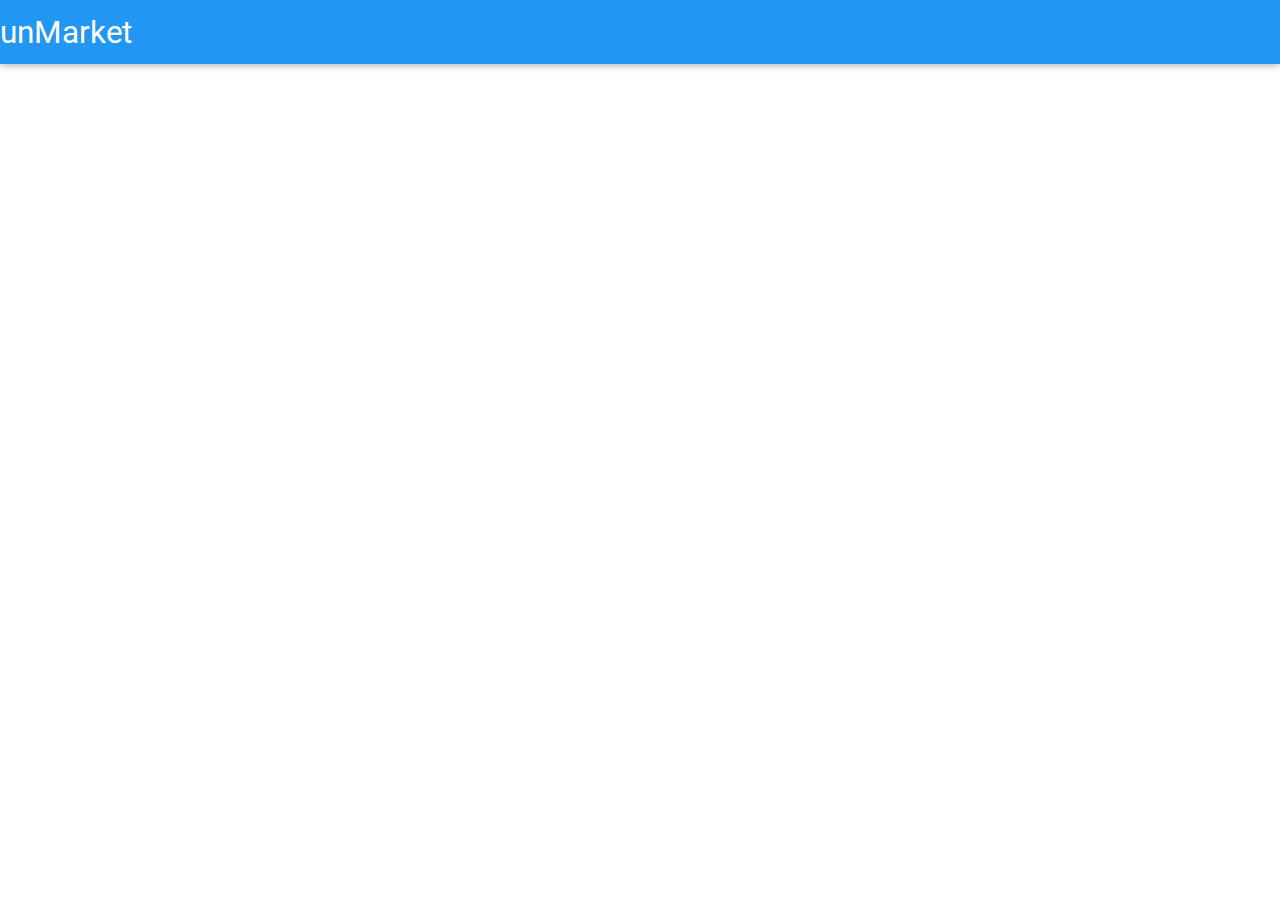
<file: index.html>
<!DOCTYPE html>
<html>
<head>

	<title>unMarket - The Amazon Price Tracker</title>

	<!-- Styling -->
    <meta name="viewport" content="width=device-width, initial-scale=1">
    <link rel="stylesheet" href="//maxcdn.bootstrapcdn.com/font-awesome/4.3.0/css/font-awesome.min.css">
    <link rel="stylesheet" href="app/assets/css/main.css"/>
    <!-- D3JS -->
    <script src="http://d3js.org/d3.v3.js"></script>
    <!-- jQuery -->
    <script type="text/javascript" src="https://code.jquery.com/jquery-2.1.1.min.js"></script>
    <!-- Angular -->
    <script data-require="angular.js@*" data-semver="1.2.25" src="https://code.angularjs.org/1.2.25/angular.js"></script>
    <script data-require="angular-route@1.2.25" data-semver="1.2.25" src="https://code.angularjs.org/1.2.25/angular-route.js"></script>
    <!-- Materialize -->
    <script src="app/assets/js/materialize.min.js"></script>
    <script type="text/javascript" src="app/assets/js/angular-materialize.js"></script>
    <!-- App -->
    <script src="app/app.js"></script>
    <!-- Controllers -->
    <script src="app/components/main/MainController.js"></script>
    <script src="app/components/product/ProductController.js"></script>
</head>
<body ng-app="unmarket">
    <nav>
        <div class="nav-wrapper blue">
            <a href="#" class="brand-logo">unMarket</a>
        </div>
    </nav>

    <div ng-view></div>

</body>
</html>
</file>
<file: app/assets/css/main.css>
/*
@import "variables.scss";

@import "base.scss";
@import "header.scss";
@import "graphs.scss";
@import "MainView.scss";
@import "ProductView.scss";

@import "responsive.scss";
*/
.materialize-red.lighten-5 {
  background-color: #fdeaeb !important; }

.materialize-red-text.text-lighten-5 {
  color: #fdeaeb !important; }

.materialize-red.lighten-4 {
  background-color: #f8c1c3 !important; }

.materialize-red-text.text-lighten-4 {
  color: #f8c1c3 !important; }

.materialize-red.lighten-3 {
  background-color: #f3989b !important; }

.materialize-red-text.text-lighten-3 {
  color: #f3989b !important; }

.materialize-red.lighten-2 {
  background-color: #ee6e73 !important; }

.materialize-red-text.text-lighten-2 {
  color: #ee6e73 !important; }

.materialize-red.lighten-1 {
  background-color: #ea454b !important; }

.materialize-red-text.text-lighten-1 {
  color: #ea454b !important; }

.materialize-red {
  background-color: #e51c23 !important; }

.materialize-red-text {
  color: #e51c23 !important; }

.materialize-red.darken-1 {
  background-color: #d0181e !important; }

.materialize-red-text.text-darken-1 {
  color: #d0181e !important; }

.materialize-red.darken-2 {
  background-color: #b9151b !important; }

.materialize-red-text.text-darken-2 {
  color: #b9151b !important; }

.materialize-red.darken-3 {
  background-color: #a21318 !important; }

.materialize-red-text.text-darken-3 {
  color: #a21318 !important; }

.materialize-red.darken-4 {
  background-color: #8b1014 !important; }

.materialize-red-text.text-darken-4 {
  color: #8b1014 !important; }

.red.lighten-5 {
  background-color: #FFEBEE !important; }

.red-text.text-lighten-5 {
  color: #FFEBEE !important; }

.red.lighten-4 {
  background-color: #FFCDD2 !important; }

.red-text.text-lighten-4 {
  color: #FFCDD2 !important; }

.red.lighten-3 {
  background-color: #EF9A9A !important; }

.red-text.text-lighten-3 {
  color: #EF9A9A !important; }

.red.lighten-2 {
  background-color: #E57373 !important; }

.red-text.text-lighten-2 {
  color: #E57373 !important; }

.red.lighten-1 {
  background-color: #EF5350 !important; }

.red-text.text-lighten-1 {
  color: #EF5350 !important; }

.red {
  background-color: #F44336 !important; }

.red-text {
  color: #F44336 !important; }

.red.darken-1 {
  background-color: #E53935 !important; }

.red-text.text-darken-1 {
  color: #E53935 !important; }

.red.darken-2 {
  background-color: #D32F2F !important; }

.red-text.text-darken-2 {
  color: #D32F2F !important; }

.red.darken-3 {
  background-color: #C62828 !important; }

.red-text.text-darken-3 {
  color: #C62828 !important; }

.red.darken-4 {
  background-color: #B71C1C !important; }

.red-text.text-darken-4 {
  color: #B71C1C !important; }

.red.accent-1 {
  background-color: #FF8A80 !important; }

.red-text.text-accent-1 {
  color: #FF8A80 !important; }

.red.accent-2 {
  background-color: #FF5252 !important; }

.red-text.text-accent-2 {
  color: #FF5252 !important; }

.red.accent-3 {
  background-color: #FF1744 !important; }

.red-text.text-accent-3 {
  color: #FF1744 !important; }

.red.accent-4 {
  background-color: #D50000 !important; }

.red-text.text-accent-4 {
  color: #D50000 !important; }

.pink.lighten-5 {
  background-color: #fce4ec !important; }

.pink-text.text-lighten-5 {
  color: #fce4ec !important; }

.pink.lighten-4 {
  background-color: #f8bbd0 !important; }

.pink-text.text-lighten-4 {
  color: #f8bbd0 !important; }

.pink.lighten-3 {
  background-color: #f48fb1 !important; }

.pink-text.text-lighten-3 {
  color: #f48fb1 !important; }

.pink.lighten-2 {
  background-color: #f06292 !important; }

.pink-text.text-lighten-2 {
  color: #f06292 !important; }

.pink.lighten-1 {
  background-color: #ec407a !important; }

.pink-text.text-lighten-1 {
  color: #ec407a !important; }

.pink {
  background-color: #e91e63 !important; }

.pink-text {
  color: #e91e63 !important; }

.pink.darken-1 {
  background-color: #d81b60 !important; }

.pink-text.text-darken-1 {
  color: #d81b60 !important; }

.pink.darken-2 {
  background-color: #c2185b !important; }

.pink-text.text-darken-2 {
  color: #c2185b !important; }

.pink.darken-3 {
  background-color: #ad1457 !important; }

.pink-text.text-darken-3 {
  color: #ad1457 !important; }

.pink.darken-4 {
  background-color: #880e4f !important; }

.pink-text.text-darken-4 {
  color: #880e4f !important; }

.pink.accent-1 {
  background-color: #ff80ab !important; }

.pink-text.text-accent-1 {
  color: #ff80ab !important; }

.pink.accent-2 {
  background-color: #ff4081 !important; }

.pink-text.text-accent-2 {
  color: #ff4081 !important; }

.pink.accent-3 {
  background-color: #f50057 !important; }

.pink-text.text-accent-3 {
  color: #f50057 !important; }

.pink.accent-4 {
  background-color: #c51162 !important; }

.pink-text.text-accent-4 {
  color: #c51162 !important; }

.purple.lighten-5 {
  background-color: #f3e5f5 !important; }

.purple-text.text-lighten-5 {
  color: #f3e5f5 !important; }

.purple.lighten-4 {
  background-color: #e1bee7 !important; }

.purple-text.text-lighten-4 {
  color: #e1bee7 !important; }

.purple.lighten-3 {
  background-color: #ce93d8 !important; }

.purple-text.text-lighten-3 {
  color: #ce93d8 !important; }

.purple.lighten-2 {
  background-color: #ba68c8 !important; }

.purple-text.text-lighten-2 {
  color: #ba68c8 !important; }

.purple.lighten-1 {
  background-color: #ab47bc !important; }

.purple-text.text-lighten-1 {
  color: #ab47bc !important; }

.purple {
  background-color: #9c27b0 !important; }

.purple-text {
  color: #9c27b0 !important; }

.purple.darken-1 {
  background-color: #8e24aa !important; }

.purple-text.text-darken-1 {
  color: #8e24aa !important; }

.purple.darken-2 {
  background-color: #7b1fa2 !important; }

.purple-text.text-darken-2 {
  color: #7b1fa2 !important; }

.purple.darken-3 {
  background-color: #6a1b9a !important; }

.purple-text.text-darken-3 {
  color: #6a1b9a !important; }

.purple.darken-4 {
  background-color: #4a148c !important; }

.purple-text.text-darken-4 {
  color: #4a148c !important; }

.purple.accent-1 {
  background-color: #ea80fc !important; }

.purple-text.text-accent-1 {
  color: #ea80fc !important; }

.purple.accent-2 {
  background-color: #e040fb !important; }

.purple-text.text-accent-2 {
  color: #e040fb !important; }

.purple.accent-3 {
  background-color: #d500f9 !important; }

.purple-text.text-accent-3 {
  color: #d500f9 !important; }

.purple.accent-4 {
  background-color: #aa00ff !important; }

.purple-text.text-accent-4 {
  color: #aa00ff !important; }

.deep-purple.lighten-5 {
  background-color: #ede7f6 !important; }

.deep-purple-text.text-lighten-5 {
  color: #ede7f6 !important; }

.deep-purple.lighten-4 {
  background-color: #d1c4e9 !important; }

.deep-purple-text.text-lighten-4 {
  color: #d1c4e9 !important; }

.deep-purple.lighten-3 {
  background-color: #b39ddb !important; }

.deep-purple-text.text-lighten-3 {
  color: #b39ddb !important; }

.deep-purple.lighten-2 {
  background-color: #9575cd !important; }

.deep-purple-text.text-lighten-2 {
  color: #9575cd !important; }

.deep-purple.lighten-1 {
  background-color: #7e57c2 !important; }

.deep-purple-text.text-lighten-1 {
  color: #7e57c2 !important; }

.deep-purple {
  background-color: #673ab7 !important; }

.deep-purple-text {
  color: #673ab7 !important; }

.deep-purple.darken-1 {
  background-color: #5e35b1 !important; }

.deep-purple-text.text-darken-1 {
  color: #5e35b1 !important; }

.deep-purple.darken-2 {
  background-color: #512da8 !important; }

.deep-purple-text.text-darken-2 {
  color: #512da8 !important; }

.deep-purple.darken-3 {
  background-color: #4527a0 !important; }

.deep-purple-text.text-darken-3 {
  color: #4527a0 !important; }

.deep-purple.darken-4 {
  background-color: #311b92 !important; }

.deep-purple-text.text-darken-4 {
  color: #311b92 !important; }

.deep-purple.accent-1 {
  background-color: #b388ff !important; }

.deep-purple-text.text-accent-1 {
  color: #b388ff !important; }

.deep-purple.accent-2 {
  background-color: #7c4dff !important; }

.deep-purple-text.text-accent-2 {
  color: #7c4dff !important; }

.deep-purple.accent-3 {
  background-color: #651fff !important; }

.deep-purple-text.text-accent-3 {
  color: #651fff !important; }

.deep-purple.accent-4 {
  background-color: #6200ea !important; }

.deep-purple-text.text-accent-4 {
  color: #6200ea !important; }

.indigo.lighten-5 {
  background-color: #e8eaf6 !important; }

.indigo-text.text-lighten-5 {
  color: #e8eaf6 !important; }

.indigo.lighten-4 {
  background-color: #c5cae9 !important; }

.indigo-text.text-lighten-4 {
  color: #c5cae9 !important; }

.indigo.lighten-3 {
  background-color: #9fa8da !important; }

.indigo-text.text-lighten-3 {
  color: #9fa8da !important; }

.indigo.lighten-2 {
  background-color: #7986cb !important; }

.indigo-text.text-lighten-2 {
  color: #7986cb !important; }

.indigo.lighten-1 {
  background-color: #5c6bc0 !important; }

.indigo-text.text-lighten-1 {
  color: #5c6bc0 !important; }

.indigo {
  background-color: #3f51b5 !important; }

.indigo-text {
  color: #3f51b5 !important; }

.indigo.darken-1 {
  background-color: #3949ab !important; }

.indigo-text.text-darken-1 {
  color: #3949ab !important; }

.indigo.darken-2 {
  background-color: #303f9f !important; }

.indigo-text.text-darken-2 {
  color: #303f9f !important; }

.indigo.darken-3 {
  background-color: #283593 !important; }

.indigo-text.text-darken-3 {
  color: #283593 !important; }

.indigo.darken-4 {
  background-color: #1a237e !important; }

.indigo-text.text-darken-4 {
  color: #1a237e !important; }

.indigo.accent-1 {
  background-color: #8c9eff !important; }

.indigo-text.text-accent-1 {
  color: #8c9eff !important; }

.indigo.accent-2 {
  background-color: #536dfe !important; }

.indigo-text.text-accent-2 {
  color: #536dfe !important; }

.indigo.accent-3 {
  background-color: #3d5afe !important; }

.indigo-text.text-accent-3 {
  color: #3d5afe !important; }

.indigo.accent-4 {
  background-color: #304ffe !important; }

.indigo-text.text-accent-4 {
  color: #304ffe !important; }

.blue.lighten-5 {
  background-color: #E3F2FD !important; }

.blue-text.text-lighten-5 {
  color: #E3F2FD !important; }

.blue.lighten-4 {
  background-color: #BBDEFB !important; }

.blue-text.text-lighten-4 {
  color: #BBDEFB !important; }

.blue.lighten-3 {
  background-color: #90CAF9 !important; }

.blue-text.text-lighten-3 {
  color: #90CAF9 !important; }

.blue.lighten-2 {
  background-color: #64B5F6 !important; }

.blue-text.text-lighten-2 {
  color: #64B5F6 !important; }

.blue.lighten-1 {
  background-color: #42A5F5 !important; }

.blue-text.text-lighten-1 {
  color: #42A5F5 !important; }

.blue {
  background-color: #2196F3 !important; }

.blue-text {
  color: #2196F3 !important; }

.blue.darken-1 {
  background-color: #1E88E5 !important; }

.blue-text.text-darken-1 {
  color: #1E88E5 !important; }

.blue.darken-2 {
  background-color: #1976D2 !important; }

.blue-text.text-darken-2 {
  color: #1976D2 !important; }

.blue.darken-3 {
  background-color: #1565C0 !important; }

.blue-text.text-darken-3 {
  color: #1565C0 !important; }

.blue.darken-4 {
  background-color: #0D47A1 !important; }

.blue-text.text-darken-4 {
  color: #0D47A1 !important; }

.blue.accent-1 {
  background-color: #82B1FF !important; }

.blue-text.text-accent-1 {
  color: #82B1FF !important; }

.blue.accent-2 {
  background-color: #448AFF !important; }

.blue-text.text-accent-2 {
  color: #448AFF !important; }

.blue.accent-3 {
  background-color: #2979FF !important; }

.blue-text.text-accent-3 {
  color: #2979FF !important; }

.blue.accent-4 {
  background-color: #2962FF !important; }

.blue-text.text-accent-4 {
  color: #2962FF !important; }

.light-blue.lighten-5 {
  background-color: #e1f5fe !important; }

.light-blue-text.text-lighten-5 {
  color: #e1f5fe !important; }

.light-blue.lighten-4 {
  background-color: #b3e5fc !important; }

.light-blue-text.text-lighten-4 {
  color: #b3e5fc !important; }

.light-blue.lighten-3 {
  background-color: #81d4fa !important; }

.light-blue-text.text-lighten-3 {
  color: #81d4fa !important; }

.light-blue.lighten-2 {
  background-color: #4fc3f7 !important; }

.light-blue-text.text-lighten-2 {
  color: #4fc3f7 !important; }

.light-blue.lighten-1 {
  background-color: #29b6f6 !important; }

.light-blue-text.text-lighten-1 {
  color: #29b6f6 !important; }

.light-blue {
  background-color: #03a9f4 !important; }

.light-blue-text {
  color: #03a9f4 !important; }

.light-blue.darken-1 {
  background-color: #039be5 !important; }

.light-blue-text.text-darken-1 {
  color: #039be5 !important; }

.light-blue.darken-2 {
  background-color: #0288d1 !important; }

.light-blue-text.text-darken-2 {
  color: #0288d1 !important; }

.light-blue.darken-3 {
  background-color: #0277bd !important; }

.light-blue-text.text-darken-3 {
  color: #0277bd !important; }

.light-blue.darken-4 {
  background-color: #01579b !important; }

.light-blue-text.text-darken-4 {
  color: #01579b !important; }

.light-blue.accent-1 {
  background-color: #80d8ff !important; }

.light-blue-text.text-accent-1 {
  color: #80d8ff !important; }

.light-blue.accent-2 {
  background-color: #40c4ff !important; }

.light-blue-text.text-accent-2 {
  color: #40c4ff !important; }

.light-blue.accent-3 {
  background-color: #00b0ff !important; }

.light-blue-text.text-accent-3 {
  color: #00b0ff !important; }

.light-blue.accent-4 {
  background-color: #0091ea !important; }

.light-blue-text.text-accent-4 {
  color: #0091ea !important; }

.cyan.lighten-5 {
  background-color: #e0f7fa !important; }

.cyan-text.text-lighten-5 {
  color: #e0f7fa !important; }

.cyan.lighten-4 {
  background-color: #b2ebf2 !important; }

.cyan-text.text-lighten-4 {
  color: #b2ebf2 !important; }

.cyan.lighten-3 {
  background-color: #80deea !important; }

.cyan-text.text-lighten-3 {
  color: #80deea !important; }

.cyan.lighten-2 {
  background-color: #4dd0e1 !important; }

.cyan-text.text-lighten-2 {
  color: #4dd0e1 !important; }

.cyan.lighten-1 {
  background-color: #26c6da !important; }

.cyan-text.text-lighten-1 {
  color: #26c6da !important; }

.cyan {
  background-color: #00bcd4 !important; }

.cyan-text {
  color: #00bcd4 !important; }

.cyan.darken-1 {
  background-color: #00acc1 !important; }

.cyan-text.text-darken-1 {
  color: #00acc1 !important; }

.cyan.darken-2 {
  background-color: #0097a7 !important; }

.cyan-text.text-darken-2 {
  color: #0097a7 !important; }

.cyan.darken-3 {
  background-color: #00838f !important; }

.cyan-text.text-darken-3 {
  color: #00838f !important; }

.cyan.darken-4 {
  background-color: #006064 !important; }

.cyan-text.text-darken-4 {
  color: #006064 !important; }

.cyan.accent-1 {
  background-color: #84ffff !important; }

.cyan-text.text-accent-1 {
  color: #84ffff !important; }

.cyan.accent-2 {
  background-color: #18ffff !important; }

.cyan-text.text-accent-2 {
  color: #18ffff !important; }

.cyan.accent-3 {
  background-color: #00e5ff !important; }

.cyan-text.text-accent-3 {
  color: #00e5ff !important; }

.cyan.accent-4 {
  background-color: #00b8d4 !important; }

.cyan-text.text-accent-4 {
  color: #00b8d4 !important; }

.teal.lighten-5 {
  background-color: #e0f2f1 !important; }

.teal-text.text-lighten-5 {
  color: #e0f2f1 !important; }

.teal.lighten-4 {
  background-color: #b2dfdb !important; }

.teal-text.text-lighten-4 {
  color: #b2dfdb !important; }

.teal.lighten-3 {
  background-color: #80cbc4 !important; }

.teal-text.text-lighten-3 {
  color: #80cbc4 !important; }

.teal.lighten-2 {
  background-color: #4db6ac !important; }

.teal-text.text-lighten-2 {
  color: #4db6ac !important; }

.teal.lighten-1 {
  background-color: #26a69a !important; }

.teal-text.text-lighten-1 {
  color: #26a69a !important; }

.teal {
  background-color: #009688 !important; }

.teal-text {
  color: #009688 !important; }

.teal.darken-1 {
  background-color: #00897b !important; }

.teal-text.text-darken-1 {
  color: #00897b !important; }

.teal.darken-2 {
  background-color: #00796b !important; }

.teal-text.text-darken-2 {
  color: #00796b !important; }

.teal.darken-3 {
  background-color: #00695c !important; }

.teal-text.text-darken-3 {
  color: #00695c !important; }

.teal.darken-4 {
  background-color: #004d40 !important; }

.teal-text.text-darken-4 {
  color: #004d40 !important; }

.teal.accent-1 {
  background-color: #a7ffeb !important; }

.teal-text.text-accent-1 {
  color: #a7ffeb !important; }

.teal.accent-2 {
  background-color: #64ffda !important; }

.teal-text.text-accent-2 {
  color: #64ffda !important; }

.teal.accent-3 {
  background-color: #1de9b6 !important; }

.teal-text.text-accent-3 {
  color: #1de9b6 !important; }

.teal.accent-4 {
  background-color: #00bfa5 !important; }

.teal-text.text-accent-4 {
  color: #00bfa5 !important; }

.green.lighten-5 {
  background-color: #E8F5E9 !important; }

.green-text.text-lighten-5 {
  color: #E8F5E9 !important; }

.green.lighten-4 {
  background-color: #C8E6C9 !important; }

.green-text.text-lighten-4 {
  color: #C8E6C9 !important; }

.green.lighten-3 {
  background-color: #A5D6A7 !important; }

.green-text.text-lighten-3 {
  color: #A5D6A7 !important; }

.green.lighten-2 {
  background-color: #81C784 !important; }

.green-text.text-lighten-2 {
  color: #81C784 !important; }

.green.lighten-1 {
  background-color: #66BB6A !important; }

.green-text.text-lighten-1 {
  color: #66BB6A !important; }

.green {
  background-color: #4CAF50 !important; }

.green-text {
  color: #4CAF50 !important; }

.green.darken-1 {
  background-color: #43A047 !important; }

.green-text.text-darken-1 {
  color: #43A047 !important; }

.green.darken-2 {
  background-color: #388E3C !important; }

.green-text.text-darken-2 {
  color: #388E3C !important; }

.green.darken-3 {
  background-color: #2E7D32 !important; }

.green-text.text-darken-3 {
  color: #2E7D32 !important; }

.green.darken-4 {
  background-color: #1B5E20 !important; }

.green-text.text-darken-4 {
  color: #1B5E20 !important; }

.green.accent-1 {
  background-color: #B9F6CA !important; }

.green-text.text-accent-1 {
  color: #B9F6CA !important; }

.green.accent-2 {
  background-color: #69F0AE !important; }

.green-text.text-accent-2 {
  color: #69F0AE !important; }

.green.accent-3 {
  background-color: #00E676 !important; }

.green-text.text-accent-3 {
  color: #00E676 !important; }

.green.accent-4 {
  background-color: #00C853 !important; }

.green-text.text-accent-4 {
  color: #00C853 !important; }

.light-green.lighten-5 {
  background-color: #f1f8e9 !important; }

.light-green-text.text-lighten-5 {
  color: #f1f8e9 !important; }

.light-green.lighten-4 {
  background-color: #dcedc8 !important; }

.light-green-text.text-lighten-4 {
  color: #dcedc8 !important; }

.light-green.lighten-3 {
  background-color: #c5e1a5 !important; }

.light-green-text.text-lighten-3 {
  color: #c5e1a5 !important; }

.light-green.lighten-2 {
  background-color: #aed581 !important; }

.light-green-text.text-lighten-2 {
  color: #aed581 !important; }

.light-green.lighten-1 {
  background-color: #9ccc65 !important; }

.light-green-text.text-lighten-1 {
  color: #9ccc65 !important; }

.light-green {
  background-color: #8bc34a !important; }

.light-green-text {
  color: #8bc34a !important; }

.light-green.darken-1 {
  background-color: #7cb342 !important; }

.light-green-text.text-darken-1 {
  color: #7cb342 !important; }

.light-green.darken-2 {
  background-color: #689f38 !important; }

.light-green-text.text-darken-2 {
  color: #689f38 !important; }

.light-green.darken-3 {
  background-color: #558b2f !important; }

.light-green-text.text-darken-3 {
  color: #558b2f !important; }

.light-green.darken-4 {
  background-color: #33691e !important; }

.light-green-text.text-darken-4 {
  color: #33691e !important; }

.light-green.accent-1 {
  background-color: #ccff90 !important; }

.light-green-text.text-accent-1 {
  color: #ccff90 !important; }

.light-green.accent-2 {
  background-color: #b2ff59 !important; }

.light-green-text.text-accent-2 {
  color: #b2ff59 !important; }

.light-green.accent-3 {
  background-color: #76ff03 !important; }

.light-green-text.text-accent-3 {
  color: #76ff03 !important; }

.light-green.accent-4 {
  background-color: #64dd17 !important; }

.light-green-text.text-accent-4 {
  color: #64dd17 !important; }

.lime.lighten-5 {
  background-color: #f9fbe7 !important; }

.lime-text.text-lighten-5 {
  color: #f9fbe7 !important; }

.lime.lighten-4 {
  background-color: #f0f4c3 !important; }

.lime-text.text-lighten-4 {
  color: #f0f4c3 !important; }

.lime.lighten-3 {
  background-color: #e6ee9c !important; }

.lime-text.text-lighten-3 {
  color: #e6ee9c !important; }

.lime.lighten-2 {
  background-color: #dce775 !important; }

.lime-text.text-lighten-2 {
  color: #dce775 !important; }

.lime.lighten-1 {
  background-color: #d4e157 !important; }

.lime-text.text-lighten-1 {
  color: #d4e157 !important; }

.lime {
  background-color: #cddc39 !important; }

.lime-text {
  color: #cddc39 !important; }

.lime.darken-1 {
  background-color: #c0ca33 !important; }

.lime-text.text-darken-1 {
  color: #c0ca33 !important; }

.lime.darken-2 {
  background-color: #afb42b !important; }

.lime-text.text-darken-2 {
  color: #afb42b !important; }

.lime.darken-3 {
  background-color: #9e9d24 !important; }

.lime-text.text-darken-3 {
  color: #9e9d24 !important; }

.lime.darken-4 {
  background-color: #827717 !important; }

.lime-text.text-darken-4 {
  color: #827717 !important; }

.lime.accent-1 {
  background-color: #f4ff81 !important; }

.lime-text.text-accent-1 {
  color: #f4ff81 !important; }

.lime.accent-2 {
  background-color: #eeff41 !important; }

.lime-text.text-accent-2 {
  color: #eeff41 !important; }

.lime.accent-3 {
  background-color: #c6ff00 !important; }

.lime-text.text-accent-3 {
  color: #c6ff00 !important; }

.lime.accent-4 {
  background-color: #aeea00 !important; }

.lime-text.text-accent-4 {
  color: #aeea00 !important; }

.yellow.lighten-5 {
  background-color: #fffde7 !important; }

.yellow-text.text-lighten-5 {
  color: #fffde7 !important; }

.yellow.lighten-4 {
  background-color: #fff9c4 !important; }

.yellow-text.text-lighten-4 {
  color: #fff9c4 !important; }

.yellow.lighten-3 {
  background-color: #fff59d !important; }

.yellow-text.text-lighten-3 {
  color: #fff59d !important; }

.yellow.lighten-2 {
  background-color: #fff176 !important; }

.yellow-text.text-lighten-2 {
  color: #fff176 !important; }

.yellow.lighten-1 {
  background-color: #ffee58 !important; }

.yellow-text.text-lighten-1 {
  color: #ffee58 !important; }

.yellow {
  background-color: #ffeb3b !important; }

.yellow-text {
  color: #ffeb3b !important; }

.yellow.darken-1 {
  background-color: #fdd835 !important; }

.yellow-text.text-darken-1 {
  color: #fdd835 !important; }

.yellow.darken-2 {
  background-color: #fbc02d !important; }

.yellow-text.text-darken-2 {
  color: #fbc02d !important; }

.yellow.darken-3 {
  background-color: #f9a825 !important; }

.yellow-text.text-darken-3 {
  color: #f9a825 !important; }

.yellow.darken-4 {
  background-color: #f57f17 !important; }

.yellow-text.text-darken-4 {
  color: #f57f17 !important; }

.yellow.accent-1 {
  background-color: #ffff8d !important; }

.yellow-text.text-accent-1 {
  color: #ffff8d !important; }

.yellow.accent-2 {
  background-color: #ffff00 !important; }

.yellow-text.text-accent-2 {
  color: #ffff00 !important; }

.yellow.accent-3 {
  background-color: #ffea00 !important; }

.yellow-text.text-accent-3 {
  color: #ffea00 !important; }

.yellow.accent-4 {
  background-color: #ffd600 !important; }

.yellow-text.text-accent-4 {
  color: #ffd600 !important; }

.amber.lighten-5 {
  background-color: #fff8e1 !important; }

.amber-text.text-lighten-5 {
  color: #fff8e1 !important; }

.amber.lighten-4 {
  background-color: #ffecb3 !important; }

.amber-text.text-lighten-4 {
  color: #ffecb3 !important; }

.amber.lighten-3 {
  background-color: #ffe082 !important; }

.amber-text.text-lighten-3 {
  color: #ffe082 !important; }

.amber.lighten-2 {
  background-color: #ffd54f !important; }

.amber-text.text-lighten-2 {
  color: #ffd54f !important; }

.amber.lighten-1 {
  background-color: #ffca28 !important; }

.amber-text.text-lighten-1 {
  color: #ffca28 !important; }

.amber {
  background-color: #ffc107 !important; }

.amber-text {
  color: #ffc107 !important; }

.amber.darken-1 {
  background-color: #ffb300 !important; }

.amber-text.text-darken-1 {
  color: #ffb300 !important; }

.amber.darken-2 {
  background-color: #ffa000 !important; }

.amber-text.text-darken-2 {
  color: #ffa000 !important; }

.amber.darken-3 {
  background-color: #ff8f00 !important; }

.amber-text.text-darken-3 {
  color: #ff8f00 !important; }

.amber.darken-4 {
  background-color: #ff6f00 !important; }

.amber-text.text-darken-4 {
  color: #ff6f00 !important; }

.amber.accent-1 {
  background-color: #ffe57f !important; }

.amber-text.text-accent-1 {
  color: #ffe57f !important; }

.amber.accent-2 {
  background-color: #ffd740 !important; }

.amber-text.text-accent-2 {
  color: #ffd740 !important; }

.amber.accent-3 {
  background-color: #ffc400 !important; }

.amber-text.text-accent-3 {
  color: #ffc400 !important; }

.amber.accent-4 {
  background-color: #ffab00 !important; }

.amber-text.text-accent-4 {
  color: #ffab00 !important; }

.orange.lighten-5 {
  background-color: #fff3e0 !important; }

.orange-text.text-lighten-5 {
  color: #fff3e0 !important; }

.orange.lighten-4 {
  background-color: #ffe0b2 !important; }

.orange-text.text-lighten-4 {
  color: #ffe0b2 !important; }

.orange.lighten-3 {
  background-color: #ffcc80 !important; }

.orange-text.text-lighten-3 {
  color: #ffcc80 !important; }

.orange.lighten-2 {
  background-color: #ffb74d !important; }

.orange-text.text-lighten-2 {
  color: #ffb74d !important; }

.orange.lighten-1 {
  background-color: #ffa726 !important; }

.orange-text.text-lighten-1 {
  color: #ffa726 !important; }

.orange {
  background-color: #ff9800 !important; }

.orange-text {
  color: #ff9800 !important; }

.orange.darken-1 {
  background-color: #fb8c00 !important; }

.orange-text.text-darken-1 {
  color: #fb8c00 !important; }

.orange.darken-2 {
  background-color: #f57c00 !important; }

.orange-text.text-darken-2 {
  color: #f57c00 !important; }

.orange.darken-3 {
  background-color: #ef6c00 !important; }

.orange-text.text-darken-3 {
  color: #ef6c00 !important; }

.orange.darken-4 {
  background-color: #e65100 !important; }

.orange-text.text-darken-4 {
  color: #e65100 !important; }

.orange.accent-1 {
  background-color: #ffd180 !important; }

.orange-text.text-accent-1 {
  color: #ffd180 !important; }

.orange.accent-2 {
  background-color: #ffab40 !important; }

.orange-text.text-accent-2 {
  color: #ffab40 !important; }

.orange.accent-3 {
  background-color: #ff9100 !important; }

.orange-text.text-accent-3 {
  color: #ff9100 !important; }

.orange.accent-4 {
  background-color: #ff6d00 !important; }

.orange-text.text-accent-4 {
  color: #ff6d00 !important; }

.deep-orange.lighten-5 {
  background-color: #fbe9e7 !important; }

.deep-orange-text.text-lighten-5 {
  color: #fbe9e7 !important; }

.deep-orange.lighten-4 {
  background-color: #ffccbc !important; }

.deep-orange-text.text-lighten-4 {
  color: #ffccbc !important; }

.deep-orange.lighten-3 {
  background-color: #ffab91 !important; }

.deep-orange-text.text-lighten-3 {
  color: #ffab91 !important; }

.deep-orange.lighten-2 {
  background-color: #ff8a65 !important; }

.deep-orange-text.text-lighten-2 {
  color: #ff8a65 !important; }

.deep-orange.lighten-1 {
  background-color: #ff7043 !important; }

.deep-orange-text.text-lighten-1 {
  color: #ff7043 !important; }

.deep-orange {
  background-color: #ff5722 !important; }

.deep-orange-text {
  color: #ff5722 !important; }

.deep-orange.darken-1 {
  background-color: #f4511e !important; }

.deep-orange-text.text-darken-1 {
  color: #f4511e !important; }

.deep-orange.darken-2 {
  background-color: #e64a19 !important; }

.deep-orange-text.text-darken-2 {
  color: #e64a19 !important; }

.deep-orange.darken-3 {
  background-color: #d84315 !important; }

.deep-orange-text.text-darken-3 {
  color: #d84315 !important; }

.deep-orange.darken-4 {
  background-color: #bf360c !important; }

.deep-orange-text.text-darken-4 {
  color: #bf360c !important; }

.deep-orange.accent-1 {
  background-color: #ff9e80 !important; }

.deep-orange-text.text-accent-1 {
  color: #ff9e80 !important; }

.deep-orange.accent-2 {
  background-color: #ff6e40 !important; }

.deep-orange-text.text-accent-2 {
  color: #ff6e40 !important; }

.deep-orange.accent-3 {
  background-color: #ff3d00 !important; }

.deep-orange-text.text-accent-3 {
  color: #ff3d00 !important; }

.deep-orange.accent-4 {
  background-color: #dd2c00 !important; }

.deep-orange-text.text-accent-4 {
  color: #dd2c00 !important; }

.brown.lighten-5 {
  background-color: #efebe9 !important; }

.brown-text.text-lighten-5 {
  color: #efebe9 !important; }

.brown.lighten-4 {
  background-color: #d7ccc8 !important; }

.brown-text.text-lighten-4 {
  color: #d7ccc8 !important; }

.brown.lighten-3 {
  background-color: #bcaaa4 !important; }

.brown-text.text-lighten-3 {
  color: #bcaaa4 !important; }

.brown.lighten-2 {
  background-color: #a1887f !important; }

.brown-text.text-lighten-2 {
  color: #a1887f !important; }

.brown.lighten-1 {
  background-color: #8d6e63 !important; }

.brown-text.text-lighten-1 {
  color: #8d6e63 !important; }

.brown {
  background-color: #795548 !important; }

.brown-text {
  color: #795548 !important; }

.brown.darken-1 {
  background-color: #6d4c41 !important; }

.brown-text.text-darken-1 {
  color: #6d4c41 !important; }

.brown.darken-2 {
  background-color: #5d4037 !important; }

.brown-text.text-darken-2 {
  color: #5d4037 !important; }

.brown.darken-3 {
  background-color: #4e342e !important; }

.brown-text.text-darken-3 {
  color: #4e342e !important; }

.brown.darken-4 {
  background-color: #3e2723 !important; }

.brown-text.text-darken-4 {
  color: #3e2723 !important; }

.blue-grey.lighten-5 {
  background-color: #eceff1 !important; }

.blue-grey-text.text-lighten-5 {
  color: #eceff1 !important; }

.blue-grey.lighten-4 {
  background-color: #cfd8dc !important; }

.blue-grey-text.text-lighten-4 {
  color: #cfd8dc !important; }

.blue-grey.lighten-3 {
  background-color: #b0bec5 !important; }

.blue-grey-text.text-lighten-3 {
  color: #b0bec5 !important; }

.blue-grey.lighten-2 {
  background-color: #90a4ae !important; }

.blue-grey-text.text-lighten-2 {
  color: #90a4ae !important; }

.blue-grey.lighten-1 {
  background-color: #78909c !important; }

.blue-grey-text.text-lighten-1 {
  color: #78909c !important; }

.blue-grey {
  background-color: #607d8b !important; }

.blue-grey-text {
  color: #607d8b !important; }

.blue-grey.darken-1 {
  background-color: #546e7a !important; }

.blue-grey-text.text-darken-1 {
  color: #546e7a !important; }

.blue-grey.darken-2 {
  background-color: #455a64 !important; }

.blue-grey-text.text-darken-2 {
  color: #455a64 !important; }

.blue-grey.darken-3 {
  background-color: #37474f !important; }

.blue-grey-text.text-darken-3 {
  color: #37474f !important; }

.blue-grey.darken-4 {
  background-color: #263238 !important; }

.blue-grey-text.text-darken-4 {
  color: #263238 !important; }

.grey.lighten-5 {
  background-color: #fafafa !important; }

.grey-text.text-lighten-5 {
  color: #fafafa !important; }

.grey.lighten-4 {
  background-color: #f5f5f5 !important; }

.grey-text.text-lighten-4 {
  color: #f5f5f5 !important; }

.grey.lighten-3 {
  background-color: #eeeeee !important; }

.grey-text.text-lighten-3 {
  color: #eeeeee !important; }

.grey.lighten-2 {
  background-color: #e0e0e0 !important; }

.grey-text.text-lighten-2 {
  color: #e0e0e0 !important; }

.grey.lighten-1 {
  background-color: #bdbdbd !important; }

.grey-text.text-lighten-1 {
  color: #bdbdbd !important; }

.grey {
  background-color: #9e9e9e !important; }

.grey-text {
  color: #9e9e9e !important; }

.grey.darken-1 {
  background-color: #757575 !important; }

.grey-text.text-darken-1 {
  color: #757575 !important; }

.grey.darken-2 {
  background-color: #616161 !important; }

.grey-text.text-darken-2 {
  color: #616161 !important; }

.grey.darken-3 {
  background-color: #424242 !important; }

.grey-text.text-darken-3 {
  color: #424242 !important; }

.grey.darken-4 {
  background-color: #212121 !important; }

.grey-text.text-darken-4 {
  color: #212121 !important; }

.shades.black {
  background-color: #000000 !important; }

.shades-text.text-black {
  color: #000000 !important; }

.shades.white {
  background-color: #FFFFFF !important; }

.shades-text.text-white {
  color: #FFFFFF !important; }

.shades.transparent {
  background-color: transparent !important; }

.shades-text.text-transparent {
  color: transparent !important; }

.black {
  background-color: #000000 !important; }

.black-text {
  color: #000000 !important; }

.white {
  background-color: #FFFFFF !important; }

.white-text {
  color: #FFFFFF !important; }

.transparent {
  background-color: transparent !important; }

.transparent-text {
  color: transparent !important; }

/*** Colors ***/
/*** Badges ***/
/*** Buttons ***/
/*** Cards ***/
/*** Collapsible ***/
/*** Dropdown ***/
/*** Fonts ***/
/*** Forms ***/
/*** Global ***/
/*** Navbar ***/
/*** SideNav ***/
/*** Tabs ***/
/*** Tables ***/
/*** Toasts ***/
/*** Typography ***/
/*** Collections ***/
/* Progress Bar */
/*! normalize.css v3.0.2 | MIT License | git.io/normalize */
/**
 * 1. Set default font family to sans-serif.
 * 2. Prevent iOS text size adjust after orientation change, without disabling
 *    user zoom.
 */
html {
  font-family: sans-serif;
  /* 1 */
  -ms-text-size-adjust: 100%;
  /* 2 */
  -webkit-text-size-adjust: 100%;
  /* 2 */ }

/**
 * Remove default margin.
 */
body {
  margin: 0; }

/* HTML5 display definitions
   ========================================================================== */
/**
 * Correct `block` display not defined for any HTML5 element in IE 8/9.
 * Correct `block` display not defined for `details` or `summary` in IE 10/11
 * and Firefox.
 * Correct `block` display not defined for `main` in IE 11.
 */
article,
aside,
details,
figcaption,
figure,
footer,
header,
hgroup,
main,
menu,
nav,
section,
summary {
  display: block; }

/**
 * 1. Correct `inline-block` display not defined in IE 8/9.
 * 2. Normalize vertical alignment of `progress` in Chrome, Firefox, and Opera.
 */
audio,
canvas,
progress,
video {
  display: inline-block;
  /* 1 */
  vertical-align: baseline;
  /* 2 */ }

/**
 * Prevent modern browsers from displaying `audio` without controls.
 * Remove excess height in iOS 5 devices.
 */
audio:not([controls]) {
  display: none;
  height: 0; }

/**
 * Address `[hidden]` styling not present in IE 8/9/10.
 * Hide the `template` element in IE 8/9/11, Safari, and Firefox < 22.
 */
[hidden],
template {
  display: none; }

/* Links
   ========================================================================== */
/**
 * Remove the gray background color from active links in IE 10.
 */
a {
  background-color: transparent; }

/**
 * Improve readability when focused and also mouse hovered in all browsers.
 */
a:active,
a:hover {
  outline: 0; }

/* Text-level semantics
   ========================================================================== */
/**
 * Address styling not present in IE 8/9/10/11, Safari, and Chrome.
 */
abbr[title] {
  border-bottom: 1px dotted; }

/**
 * Address style set to `bolder` in Firefox 4+, Safari, and Chrome.
 */
b,
strong {
  font-weight: bold; }

/**
 * Address styling not present in Safari and Chrome.
 */
dfn {
  font-style: italic; }

/**
 * Address variable `h1` font-size and margin within `section` and `article`
 * contexts in Firefox 4+, Safari, and Chrome.
 */
h1 {
  font-size: 2em;
  margin: 0.67em 0; }

/**
 * Address styling not present in IE 8/9.
 */
mark {
  background: #ff0;
  color: #000; }

/**
 * Address inconsistent and variable font size in all browsers.
 */
small {
  font-size: 80%; }

/**
 * Prevent `sub` and `sup` affecting `line-height` in all browsers.
 */
sub,
sup {
  font-size: 75%;
  line-height: 0;
  position: relative;
  vertical-align: baseline; }

sup {
  top: -0.5em; }

sub {
  bottom: -0.25em; }

/* Embedded content
   ========================================================================== */
/**
 * Remove border when inside `a` element in IE 8/9/10.
 */
img {
  border: 0; }

/**
 * Correct overflow not hidden in IE 9/10/11.
 */
svg:not(:root) {
  overflow: hidden; }

/* Grouping content
   ========================================================================== */
/**
 * Address margin not present in IE 8/9 and Safari.
 */
figure {
  margin: 1em 40px; }

/**
 * Address differences between Firefox and other browsers.
 */
hr {
  -moz-box-sizing: content-box;
  box-sizing: content-box;
  height: 0; }

/**
 * Contain overflow in all browsers.
 */
pre {
  overflow: auto; }

/**
 * Address odd `em`-unit font size rendering in all browsers.
 */
code,
kbd,
pre,
samp {
  font-family: monospace, monospace;
  font-size: 1em; }

/* Forms
   ========================================================================== */
/**
 * Known limitation: by default, Chrome and Safari on OS X allow very limited
 * styling of `select`, unless a `border` property is set.
 */
/**
 * 1. Correct color not being inherited.
 *    Known issue: affects color of disabled elements.
 * 2. Correct font properties not being inherited.
 * 3. Address margins set differently in Firefox 4+, Safari, and Chrome.
 */
button,
input,
optgroup,
select,
textarea {
  color: inherit;
  /* 1 */
  font: inherit;
  /* 2 */
  margin: 0;
  /* 3 */ }

/**
 * Address `overflow` set to `hidden` in IE 8/9/10/11.
 */
button {
  overflow: visible; }

/**
 * Address inconsistent `text-transform` inheritance for `button` and `select`.
 * All other form control elements do not inherit `text-transform` values.
 * Correct `button` style inheritance in Firefox, IE 8/9/10/11, and Opera.
 * Correct `select` style inheritance in Firefox.
 */
button,
select {
  text-transform: none; }

/**
 * 1. Avoid the WebKit bug in Android 4.0.* where (2) destroys native `audio`
 *    and `video` controls.
 * 2. Correct inability to style clickable `input` types in iOS.
 * 3. Improve usability and consistency of cursor style between image-type
 *    `input` and others.
 */
/* 1 */
html input[type="button"],
button,
input[type="reset"],
input[type="submit"] {
  -webkit-appearance: button;
  /* 2 */
  cursor: pointer;
  /* 3 */ }

/**
 * Re-set default cursor for disabled elements.
 */
button[disabled],
html input[disabled] {
  cursor: default; }

/**
 * Remove inner padding and border in Firefox 4+.
 */
button::-moz-focus-inner,
input::-moz-focus-inner {
  border: 0;
  padding: 0; }

/**
 * Address Firefox 4+ setting `line-height` on `input` using `!important` in
 * the UA stylesheet.
 */
input {
  line-height: normal; }

/**
 * It's recommended that you don't attempt to style these elements.
 * Firefox's implementation doesn't respect box-sizing, padding, or width.
 *
 * 1. Address box sizing set to `content-box` in IE 8/9/10.
 * 2. Remove excess padding in IE 8/9/10.
 */
input[type="checkbox"],
input[type="radio"] {
  box-sizing: border-box;
  /* 1 */
  padding: 0;
  /* 2 */ }

/**
 * Fix the cursor style for Chrome's increment/decrement buttons. For certain
 * `font-size` values of the `input`, it causes the cursor style of the
 * decrement button to change from `default` to `text`.
 */
input[type="number"]::-webkit-inner-spin-button,
input[type="number"]::-webkit-outer-spin-button {
  height: auto; }

/**
 * 1. Address `appearance` set to `searchfield` in Safari and Chrome.
 * 2. Address `box-sizing` set to `border-box` in Safari and Chrome
 *    (include `-moz` to future-proof).
 */
input[type="search"] {
  -webkit-appearance: textfield;
  /* 1 */
  -moz-box-sizing: content-box;
  -webkit-box-sizing: content-box;
  /* 2 */
  box-sizing: content-box; }

/**
 * Remove inner padding and search cancel button in Safari and Chrome on OS X.
 * Safari (but not Chrome) clips the cancel button when the search input has
 * padding (and `textfield` appearance).
 */
input[type="search"]::-webkit-search-cancel-button,
input[type="search"]::-webkit-search-decoration {
  -webkit-appearance: none; }

/**
 * Define consistent border, margin, and padding.
 */
fieldset {
  border: 1px solid #c0c0c0;
  margin: 0 2px;
  padding: 0.35em 0.625em 0.75em; }

/**
 * 1. Correct `color` not being inherited in IE 8/9/10/11.
 * 2. Remove padding so people aren't caught out if they zero out fieldsets.
 */
legend {
  border: 0;
  /* 1 */
  padding: 0;
  /* 2 */ }

/**
 * Remove default vertical scrollbar in IE 8/9/10/11.
 */
textarea {
  overflow: auto; }

/**
 * Don't inherit the `font-weight` (applied by a rule above).
 * NOTE: the default cannot safely be changed in Chrome and Safari on OS X.
 */
optgroup {
  font-weight: bold; }

/* Tables
   ========================================================================== */
/**
 * Remove most spacing between table cells.
 */
table {
  border-collapse: collapse;
  border-spacing: 0; }

td,
th {
  padding: 0; }

/*** Colors ***/
/*** Badges ***/
/*** Buttons ***/
/*** Cards ***/
/*** Collapsible ***/
/*** Dropdown ***/
/*** Fonts ***/
/*** Forms ***/
/*** Global ***/
/*** Navbar ***/
/*** SideNav ***/
/*** Tabs ***/
/*** Tables ***/
/*** Toasts ***/
/*** Typography ***/
/*** Collections ***/
/* Progress Bar */
html {
  box-sizing: border-box; }

*, *:before, *:after {
  box-sizing: inherit; }

ul {
  list-style-type: none; }

a {
  color: #ff9800;
  text-decoration: none;
  -webkit-tap-highlight-color: transparent; }

.valign-wrapper {
  display: -webkit-box;
  display: -moz-box;
  display: -ms-flexbox;
  display: -webkit-flex;
  display: flex;
  -webkit-flex-align: center;
  -ms-flex-align: center;
  -webkit-align-items: center;
  align-items: center; }
  .valign-wrapper .valign {
    display: block; }

ul {
  padding: 0; }
  ul li {
    list-style-type: none; }

.clearfix {
  clear: both; }

.z-depth-1, nav, .card-panel, .card, .toast, .btn, .btn-large, .btn-floating, .dropdown-content, .collapsible, .side-nav {
  -webkit-box-shadow: 0 2px 5px 0 rgba(0, 0, 0, 0.16), 0 2px 10px 0 rgba(0, 0, 0, 0.12);
  -moz-box-shadow: 0 2px 5px 0 rgba(0, 0, 0, 0.16), 0 2px 10px 0 rgba(0, 0, 0, 0.12);
  box-shadow: 0 2px 5px 0 rgba(0, 0, 0, 0.16), 0 2px 10px 0 rgba(0, 0, 0, 0.12); }

.z-depth-1-half, .btn:hover, .btn-large:hover, .btn-floating:hover {
  -webkit-box-shadow: 0 5px 11px 0 rgba(0, 0, 0, 0.18), 0 4px 15px 0 rgba(0, 0, 0, 0.15);
  -moz-box-shadow: 0 5px 11px 0 rgba(0, 0, 0, 0.18), 0 4px 15px 0 rgba(0, 0, 0, 0.15);
  box-shadow: 0 5px 11px 0 rgba(0, 0, 0, 0.18), 0 4px 15px 0 rgba(0, 0, 0, 0.15); }

.z-depth-2 {
  -webkit-box-shadow: 0 8px 17px 0 rgba(0, 0, 0, 0.2), 0 6px 20px 0 rgba(0, 0, 0, 0.19);
  -moz-box-shadow: 0 8px 17px 0 rgba(0, 0, 0, 0.2), 0 6px 20px 0 rgba(0, 0, 0, 0.19);
  box-shadow: 0 8px 17px 0 rgba(0, 0, 0, 0.2), 0 6px 20px 0 rgba(0, 0, 0, 0.19); }

.z-depth-3 {
  -webkit-box-shadow: 0 12px 15px 0 rgba(0, 0, 0, 0.24), 0 17px 50px 0 rgba(0, 0, 0, 0.19);
  -moz-box-shadow: 0 12px 15px 0 rgba(0, 0, 0, 0.24), 0 17px 50px 0 rgba(0, 0, 0, 0.19);
  box-shadow: 0 12px 15px 0 rgba(0, 0, 0, 0.24), 0 17px 50px 0 rgba(0, 0, 0, 0.19); }

.z-depth-4, .modal {
  -webkit-box-shadow: 0 16px 28px 0 rgba(0, 0, 0, 0.22), 0 25px 55px 0 rgba(0, 0, 0, 0.21);
  -moz-box-shadow: 0 16px 28px 0 rgba(0, 0, 0, 0.22), 0 25px 55px 0 rgba(0, 0, 0, 0.21);
  box-shadow: 0 16px 28px 0 rgba(0, 0, 0, 0.22), 0 25px 55px 0 rgba(0, 0, 0, 0.21); }

.z-depth-5 {
  -webkit-box-shadow: 0 27px 24px 0 rgba(0, 0, 0, 0.2), 0 40px 77px 0 rgba(0, 0, 0, 0.22);
  -moz-box-shadow: 0 27px 24px 0 rgba(0, 0, 0, 0.2), 0 40px 77px 0 rgba(0, 0, 0, 0.22);
  box-shadow: 0 27px 24px 0 rgba(0, 0, 0, 0.2), 0 40px 77px 0 rgba(0, 0, 0, 0.22); }

.divider {
  height: 1px;
  overflow: hidden;
  background-color: #e0e0e0; }

blockquote {
  margin: 20px 0;
  padding-left: 1.5rem;
  border-left: 5px solid #EF9A9A; }

i {
  line-height: inherit; }
  i.left {
    float: left;
    margin-right: 15px; }
  i.right {
    float: right;
    margin-left: 15px; }
  i.tiny {
    font-size: 1rem; }
  i.small {
    font-size: 2rem; }
  i.medium {
    font-size: 4rem; }
  i.large {
    font-size: 6rem; }

img.responsive-img,
video.responsive-video {
  max-width: 100%;
  height: auto; }

.pagination li {
  font-size: 1.2rem;
  float: left;
  width: 30px;
  height: 30px;
  margin: 0 10px;
  border-radius: 2px;
  text-align: center; }
  .pagination li a {
    color: #444; }
  .pagination li.active a {
    color: #fff; }
  .pagination li.active {
    background-color: #2196F3; }
  .pagination li.disabled a {
    color: #999; }
  .pagination li i {
    font-size: 2rem;
    line-height: 1.8rem; }

.parallax-container {
  position: relative;
  overflow: hidden;
  height: 500px; }

.parallax {
  position: absolute;
  top: 0;
  left: 0;
  right: 0;
  bottom: 0;
  z-index: -1; }
  .parallax img {
    display: none;
    position: absolute;
    left: 50%;
    bottom: 0;
    min-width: 100%;
    min-height: 100%;
    -webkit-transform: translate3d(0, 0, 0);
    transform: translate3d(0, 0, 0);
    transform: translateX(-50%); }

.pin-top, .pin-bottom {
  position: relative; }

.pinned {
  position: fixed !important; }

/*********************
  Transition Classes
**********************/
ul.staggered-list li {
  opacity: 0; }

.fade-in {
  opacity: 0;
  transform-origin: 0 50%; }

/*********************
  Media Query Classes
**********************/
@media only screen and (max-width: 600px) {
  .hide-on-small-only, .hide-on-small-and-down {
    display: none !important; } }

@media only screen and (max-width: 992px) {
  .hide-on-med-and-down {
    display: none !important; } }

@media only screen and (min-width: 601px) {
  .hide-on-med-and-up {
    display: none !important; } }

@media only screen and (min-width: 600px) and (max-width: 992px) {
  .hide-on-med-only {
    display: none !important; } }

@media only screen and (min-width: 993px) {
  .hide-on-large-only {
    display: none !important; } }

@media only screen and (min-width: 993px) {
  .show-on-large {
    display: initial !important; } }

@media only screen and (min-width: 600px) and (max-width: 992px) {
  .show-on-medium {
    display: initial !important; } }

@media only screen and (max-width: 600px) {
  .show-on-small {
    display: initial !important; } }

@media only screen and (min-width: 601px) {
  .show-on-medium-and-up {
    display: initial !important; } }

@media only screen and (max-width: 992px) {
  .show-on-medium-and-down {
    display: initial !important; } }

@media only screen and (max-width: 600px) {
  .center-on-small-only {
    text-align: center; } }

footer.page-footer {
  margin-top: 20px;
  padding-top: 20px;
  background-color: #2196F3; }
  footer.page-footer .footer-copyright {
    overflow: hidden;
    height: 50px;
    line-height: 50px;
    color: rgba(255, 255, 255, 0.8);
    background-color: rgba(51, 51, 51, 0.08); }

table, th, td {
  border: none; }

table {
  width: 100%;
  display: table; }
  table.bordered tr {
    border-bottom: 1px solid #d0d0d0; }
  table.striped tbody tr:nth-child(odd) {
    background-color: #f2f2f2; }
  table.hoverable tbody tr {
    -webkit-transition: background-color 0.25s ease;
    -moz-transition: background-color 0.25s ease;
    -o-transition: background-color 0.25s ease;
    -ms-transition: background-color 0.25s ease;
    transition: background-color 0.25s ease; }
    table.hoverable tbody tr:hover {
      background-color: #f2f2f2; }
  table.centered thead tr th, table.centered tbody tr td {
    text-align: center; }

thead {
  border-bottom: 1px solid #d0d0d0; }

td, th {
  padding: 15px 5px;
  display: table-cell;
  text-align: left;
  vertical-align: middle;
  border-radius: 2px; }

@media only screen and (max-width: 992px) {
  table.responsive-table {
    width: 100%;
    border-collapse: collapse;
    border-spacing: 0;
    display: block;
    position: relative;
    /* sort out borders */ }
    table.responsive-table th,
    table.responsive-table td {
      margin: 0;
      vertical-align: top; }
    table.responsive-table th {
      text-align: left; }
    table.responsive-table thead {
      display: block;
      float: left; }
      table.responsive-table thead tr {
        display: block;
        padding: 0 10px 0 0; }
        table.responsive-table thead tr th::before {
          content: "\00a0"; }
    table.responsive-table tbody {
      display: block;
      width: auto;
      position: relative;
      overflow-x: auto;
      white-space: nowrap; }
      table.responsive-table tbody tr {
        display: inline-block;
        vertical-align: top; }
    table.responsive-table th {
      display: block;
      text-align: right; }
    table.responsive-table td {
      display: block;
      min-height: 1.25em;
      text-align: left; }
    table.responsive-table tr {
      padding: 0 10px; }
    table.responsive-table thead {
      border: 0;
      border-right: 1px solid #d0d0d0; }
    table.responsive-table.bordered th {
      border-bottom: 0;
      border-left: 0; }
    table.responsive-table.bordered td {
      border-left: 0;
      border-right: 0;
      border-bottom: 0; }
    table.responsive-table.bordered tr {
      border: 0; }
    table.responsive-table.bordered tbody tr {
      border-right: 1px solid #d0d0d0; } }
.collection {
  margin: 0.5rem 0 1rem 0;
  border: 1px solid #e0e0e0;
  border-radius: 2px;
  overflow: hidden;
  position: relative; }
  .collection .collection-item {
    background-color: #fff;
    line-height: 1.5rem;
    padding: 10px 20px;
    margin: 0;
    border-bottom: 1px solid #e0e0e0; }
    .collection .collection-item.avatar {
      height: 84px;
      padding-left: 72px;
      position: relative; }
      .collection .collection-item.avatar .circle {
        position: absolute;
        width: 42px;
        height: 42px;
        overflow: hidden;
        left: 15px;
        display: inline-block;
        vertical-align: middle; }
      .collection .collection-item.avatar i.circle {
        font-size: 18px;
        line-height: 42px;
        color: #fff;
        background-color: #999;
        text-align: center; }
      .collection .collection-item.avatar .title {
        font-size: 16px; }
      .collection .collection-item.avatar p {
        margin: 0; }
      .collection .collection-item.avatar .secondary-content {
        position: absolute;
        top: 16px;
        right: 16px; }
    .collection .collection-item:last-child {
      border-bottom: none; }
    .collection .collection-item.active {
      background-color: #ff9800;
      color: white; }
  .collection a.collection-item {
    display: block;
    -webkit-transition: 0.25s;
    -moz-transition: 0.25s;
    -o-transition: 0.25s;
    -ms-transition: 0.25s;
    transition: 0.25s;
    color: #ff9800; }
    .collection a.collection-item:not(.active):hover {
      background-color: #ddd; }
  .collection.with-header .collection-header {
    background-color: #fff;
    border-bottom: 1px solid #e0e0e0;
    padding: 10px 20px; }
  .collection.with-header .collection-item {
    padding-left: 30px; }

.secondary-content {
  float: right;
  color: #ff9800; }

span.badge {
  min-width: 3rem;
  padding: 0 6px;
  text-align: center;
  font-size: 1rem;
  line-height: inherit;
  color: #757575;
  position: absolute;
  right: 15px;
  -webkit-box-sizing: border-box;
  -moz-box-sizing: border-box;
  box-sizing: border-box; }
  span.badge.new {
    font-weight: 300;
    font-size: 0.8rem;
    color: #fff;
    background-color: #ff9800;
    border-radius: 2px; }
  span.badge.new:after {
    content: " new"; }

.video-container {
  position: relative;
  padding-bottom: 56.25%;
  padding-top: 30px;
  height: 0;
  overflow: hidden; }
  .video-container.no-controls {
    padding-top: 0; }
  .video-container iframe, .video-container object, .video-container embed {
    position: absolute;
    top: 0;
    left: 0;
    width: 100%;
    height: 100%; }

.progress {
  position: relative;
  height: 4px;
  display: block;
  width: 100%;
  background-color: #ffeacc;
  border-radius: 2px;
  margin: 0.5rem 0 1rem 0;
  overflow: hidden; }
  .progress .determinate {
    position: absolute;
    background-color: inherit;
    top: 0;
    bottom: 0;
    background-color: #ff9800;
    -webkit-transition: width 0.3s linear;
    -moz-transition: width 0.3s linear;
    -o-transition: width 0.3s linear;
    -ms-transition: width 0.3s linear;
    transition: width 0.3s linear; }
  .progress .indeterminate {
    background-color: #ff9800; }
    .progress .indeterminate:before {
      content: '';
      position: absolute;
      background-color: inherit;
      top: 0;
      left: 0;
      bottom: 0;
      will-change: left, right;
      -webkit-animation: indeterminate 2.1s cubic-bezier(0.65, 0.815, 0.735, 0.395) infinite;
      -moz-animation: indeterminate 2.1s cubic-bezier(0.65, 0.815, 0.735, 0.395) infinite;
      -ms-animation: indeterminate 2.1s cubic-bezier(0.65, 0.815, 0.735, 0.395) infinite;
      -o-animation: indeterminate 2.1s cubic-bezier(0.65, 0.815, 0.735, 0.395) infinite;
      animation: indeterminate 2.1s cubic-bezier(0.65, 0.815, 0.735, 0.395) infinite; }
    .progress .indeterminate:after {
      content: '';
      position: absolute;
      background-color: inherit;
      top: 0;
      left: 0;
      bottom: 0;
      will-change: left, right;
      -webkit-animation: indeterminate-short 2.1s cubic-bezier(0.165, 0.84, 0.44, 1) infinite;
      -moz-animation: indeterminate-short 2.1s cubic-bezier(0.165, 0.84, 0.44, 1) infinite;
      -ms-animation: indeterminate-short 2.1s cubic-bezier(0.165, 0.84, 0.44, 1) infinite;
      -o-animation: indeterminate-short 2.1s cubic-bezier(0.165, 0.84, 0.44, 1) infinite;
      animation: indeterminate-short 2.1s cubic-bezier(0.165, 0.84, 0.44, 1) infinite;
      -webkit-animation-delay: 1.15s;
      -moz-animation-delay: 1.15s;
      -ms-animation-delay: 1.15s;
      -o-animation-delay: 1.15s;
      animation-delay: 1.15s; }

@-webkit-keyframes indeterminate {
  0% {
    left: -35%;
    right: 100%; }
  60% {
    left: 100%;
    right: -90%; }
  100% {
    left: 100%;
    right: -90%; } }
@-moz-keyframes indeterminate {
  0% {
    left: -35%;
    right: 100%; }
  60% {
    left: 100%;
    right: -90%; }
  100% {
    left: 100%;
    right: -90%; } }
@keyframes indeterminate {
  0% {
    left: -35%;
    right: 100%; }
  60% {
    left: 100%;
    right: -90%; }
  100% {
    left: 100%;
    right: -90%; } }
@-webkit-keyframes indeterminate-short {
  0% {
    left: -200%;
    right: 100%; }
  60% {
    left: 107%;
    right: -8%; }
  100% {
    left: 107%;
    right: -8%; } }
@-moz-keyframes indeterminate-short {
  0% {
    left: -200%;
    right: 100%; }
  60% {
    left: 107%;
    right: -8%; }
  100% {
    left: 107%;
    right: -8%; } }
@keyframes indeterminate-short {
  0% {
    left: -200%;
    right: 100%; }
  60% {
    left: 107%;
    right: -8%; }
  100% {
    left: 107%;
    right: -8%; } }
/*******************
  Utility Classes
*******************/
.hide {
  display: none !important; }

.left-align {
  text-align: left; }

.right-align {
  text-align: right; }

.center, .center-align {
  text-align: center; }

.left {
  float: left !important; }

.right {
  float: right !important; }

.no-select, input[type=range], input[type=range] + .thumb {
  -webkit-touch-callout: none;
  -webkit-user-select: none;
  -khtml-user-select: none;
  -moz-user-select: none;
  -ms-user-select: none;
  user-select: none; }

.circle {
  border-radius: 50%; }

.center-block {
  display: block;
  margin-left: auto;
  margin-right: auto; }

.truncate {
  white-space: nowrap;
  overflow: hidden;
  text-overflow: ellipsis; }

.no-padding {
  padding: 0 !important; }

@font-face {
  font-family: "Material-Design-Icons";
  src: url("../font/material-design-icons/Material-Design-Icons.eot?#iefix") format("embedded-opentype"), url("../font/material-design-icons/Material-Design-Icons.woff2") format("woff2"), url("../font/material-design-icons/Material-Design-Icons.woff") format("woff"), url("../font/material-design-icons/Material-Design-Icons.ttf") format("truetype"), url("../font/material-design-icons/Material-Design-Icons.svg#Material-Design-Icons") format("svg");
  font-weight: normal;
  font-style: normal; }
[class^="mdi-"], [class*=" mdi-"] {
  font-family: "Material-Design-Icons";
  speak: none;
  font-style: normal;
  font-weight: normal;
  font-variant: normal;
  text-transform: none;
  text-rendering: auto;
  /* Better Font Rendering =========== */
  -webkit-font-smoothing: antialiased;
  -moz-osx-font-smoothing: grayscale; }

.mdi-action-3d-rotation:before {
  content: "\e600"; }

.mdi-action-accessibility:before {
  content: "\e601"; }

.mdi-action-account-balance:before {
  content: "\e602"; }

.mdi-action-account-balance-wallet:before {
  content: "\e603"; }

.mdi-action-account-box:before {
  content: "\e604"; }

.mdi-action-account-child:before {
  content: "\e605"; }

.mdi-action-account-circle:before {
  content: "\e606"; }

.mdi-action-add-shopping-cart:before {
  content: "\e607"; }

.mdi-action-alarm:before {
  content: "\e608"; }

.mdi-action-alarm-add:before {
  content: "\e609"; }

.mdi-action-alarm-off:before {
  content: "\e60a"; }

.mdi-action-alarm-on:before {
  content: "\e60b"; }

.mdi-action-android:before {
  content: "\e60c"; }

.mdi-action-announcement:before {
  content: "\e60d"; }

.mdi-action-aspect-ratio:before {
  content: "\e60e"; }

.mdi-action-assessment:before {
  content: "\e60f"; }

.mdi-action-assignment:before {
  content: "\e610"; }

.mdi-action-assignment-ind:before {
  content: "\e611"; }

.mdi-action-assignment-late:before {
  content: "\e612"; }

.mdi-action-assignment-return:before {
  content: "\e613"; }

.mdi-action-assignment-returned:before {
  content: "\e614"; }

.mdi-action-assignment-turned-in:before {
  content: "\e615"; }

.mdi-action-autorenew:before {
  content: "\e616"; }

.mdi-action-backup:before {
  content: "\e617"; }

.mdi-action-book:before {
  content: "\e618"; }

.mdi-action-bookmark:before {
  content: "\e619"; }

.mdi-action-bookmark-outline:before {
  content: "\e61a"; }

.mdi-action-bug-report:before {
  content: "\e61b"; }

.mdi-action-cached:before {
  content: "\e61c"; }

.mdi-action-class:before {
  content: "\e61d"; }

.mdi-action-credit-card:before {
  content: "\e61e"; }

.mdi-action-dashboard:before {
  content: "\e61f"; }

.mdi-action-delete:before {
  content: "\e620"; }

.mdi-action-description:before {
  content: "\e621"; }

.mdi-action-dns:before {
  content: "\e622"; }

.mdi-action-done:before {
  content: "\e623"; }

.mdi-action-done-all:before {
  content: "\e624"; }

.mdi-action-event:before {
  content: "\e625"; }

.mdi-action-exit-to-app:before {
  content: "\e626"; }

.mdi-action-explore:before {
  content: "\e627"; }

.mdi-action-extension:before {
  content: "\e628"; }

.mdi-action-face-unlock:before {
  content: "\e629"; }

.mdi-action-favorite:before {
  content: "\e62a"; }

.mdi-action-favorite-outline:before {
  content: "\e62b"; }

.mdi-action-find-in-page:before {
  content: "\e62c"; }

.mdi-action-find-replace:before {
  content: "\e62d"; }

.mdi-action-flip-to-back:before {
  content: "\e62e"; }

.mdi-action-flip-to-front:before {
  content: "\e62f"; }

.mdi-action-get-app:before {
  content: "\e630"; }

.mdi-action-grade:before {
  content: "\e631"; }

.mdi-action-group-work:before {
  content: "\e632"; }

.mdi-action-help:before {
  content: "\e633"; }

.mdi-action-highlight-remove:before {
  content: "\e634"; }

.mdi-action-history:before {
  content: "\e635"; }

.mdi-action-home:before {
  content: "\e636"; }

.mdi-action-https:before {
  content: "\e637"; }

.mdi-action-info:before {
  content: "\e638"; }

.mdi-action-info-outline:before {
  content: "\e639"; }

.mdi-action-input:before {
  content: "\e63a"; }

.mdi-action-invert-colors:before {
  content: "\e63b"; }

.mdi-action-label:before {
  content: "\e63c"; }

.mdi-action-label-outline:before {
  content: "\e63d"; }

.mdi-action-language:before {
  content: "\e63e"; }

.mdi-action-launch:before {
  content: "\e63f"; }

.mdi-action-list:before {
  content: "\e640"; }

.mdi-action-lock:before {
  content: "\e641"; }

.mdi-action-lock-open:before {
  content: "\e642"; }

.mdi-action-lock-outline:before {
  content: "\e643"; }

.mdi-action-loyalty:before {
  content: "\e644"; }

.mdi-action-markunread-mailbox:before {
  content: "\e645"; }

.mdi-action-note-add:before {
  content: "\e646"; }

.mdi-action-open-in-browser:before {
  content: "\e647"; }

.mdi-action-open-in-new:before {
  content: "\e648"; }

.mdi-action-open-with:before {
  content: "\e649"; }

.mdi-action-pageview:before {
  content: "\e64a"; }

.mdi-action-payment:before {
  content: "\e64b"; }

.mdi-action-perm-camera-mic:before {
  content: "\e64c"; }

.mdi-action-perm-contact-cal:before {
  content: "\e64d"; }

.mdi-action-perm-data-setting:before {
  content: "\e64e"; }

.mdi-action-perm-device-info:before {
  content: "\e64f"; }

.mdi-action-perm-identity:before {
  content: "\e650"; }

.mdi-action-perm-media:before {
  content: "\e651"; }

.mdi-action-perm-phone-msg:before {
  content: "\e652"; }

.mdi-action-perm-scan-wifi:before {
  content: "\e653"; }

.mdi-action-picture-in-picture:before {
  content: "\e654"; }

.mdi-action-polymer:before {
  content: "\e655"; }

.mdi-action-print:before {
  content: "\e656"; }

.mdi-action-query-builder:before {
  content: "\e657"; }

.mdi-action-question-answer:before {
  content: "\e658"; }

.mdi-action-receipt:before {
  content: "\e659"; }

.mdi-action-redeem:before {
  content: "\e65a"; }

.mdi-action-report-problem:before {
  content: "\e65b"; }

.mdi-action-restore:before {
  content: "\e65c"; }

.mdi-action-room:before {
  content: "\e65d"; }

.mdi-action-schedule:before {
  content: "\e65e"; }

.mdi-action-search:before {
  content: "\e65f"; }

.mdi-action-settings:before {
  content: "\e660"; }

.mdi-action-settings-applications:before {
  content: "\e661"; }

.mdi-action-settings-backup-restore:before {
  content: "\e662"; }

.mdi-action-settings-bluetooth:before {
  content: "\e663"; }

.mdi-action-settings-cell:before {
  content: "\e664"; }

.mdi-action-settings-display:before {
  content: "\e665"; }

.mdi-action-settings-ethernet:before {
  content: "\e666"; }

.mdi-action-settings-input-antenna:before {
  content: "\e667"; }

.mdi-action-settings-input-component:before {
  content: "\e668"; }

.mdi-action-settings-input-composite:before {
  content: "\e669"; }

.mdi-action-settings-input-hdmi:before {
  content: "\e66a"; }

.mdi-action-settings-input-svideo:before {
  content: "\e66b"; }

.mdi-action-settings-overscan:before {
  content: "\e66c"; }

.mdi-action-settings-phone:before {
  content: "\e66d"; }

.mdi-action-settings-power:before {
  content: "\e66e"; }

.mdi-action-settings-remote:before {
  content: "\e66f"; }

.mdi-action-settings-voice:before {
  content: "\e670"; }

.mdi-action-shop:before {
  content: "\e671"; }

.mdi-action-shopping-basket:before {
  content: "\e672"; }

.mdi-action-shopping-cart:before {
  content: "\e673"; }

.mdi-action-shop-two:before {
  content: "\e674"; }

.mdi-action-speaker-notes:before {
  content: "\e675"; }

.mdi-action-spellcheck:before {
  content: "\e676"; }

.mdi-action-star-rate:before {
  content: "\e677"; }

.mdi-action-stars:before {
  content: "\e678"; }

.mdi-action-store:before {
  content: "\e679"; }

.mdi-action-subject:before {
  content: "\e67a"; }

.mdi-action-swap-horiz:before {
  content: "\e67b"; }

.mdi-action-swap-vert:before {
  content: "\e67c"; }

.mdi-action-swap-vert-circle:before {
  content: "\e67d"; }

.mdi-action-system-update-tv:before {
  content: "\e67e"; }

.mdi-action-tab:before {
  content: "\e67f"; }

.mdi-action-tab-unselected:before {
  content: "\e680"; }

.mdi-action-theaters:before {
  content: "\e681"; }

.mdi-action-thumb-down:before {
  content: "\e682"; }

.mdi-action-thumbs-up-down:before {
  content: "\e683"; }

.mdi-action-thumb-up:before {
  content: "\e684"; }

.mdi-action-toc:before {
  content: "\e685"; }

.mdi-action-today:before {
  content: "\e686"; }

.mdi-action-track-changes:before {
  content: "\e687"; }

.mdi-action-translate:before {
  content: "\e688"; }

.mdi-action-trending-down:before {
  content: "\e689"; }

.mdi-action-trending-neutral:before {
  content: "\e68a"; }

.mdi-action-trending-up:before {
  content: "\e68b"; }

.mdi-action-turned-in:before {
  content: "\e68c"; }

.mdi-action-turned-in-not:before {
  content: "\e68d"; }

.mdi-action-verified-user:before {
  content: "\e68e"; }

.mdi-action-view-agenda:before {
  content: "\e68f"; }

.mdi-action-view-array:before {
  content: "\e690"; }

.mdi-action-view-carousel:before {
  content: "\e691"; }

.mdi-action-view-column:before {
  content: "\e692"; }

.mdi-action-view-day:before {
  content: "\e693"; }

.mdi-action-view-headline:before {
  content: "\e694"; }

.mdi-action-view-list:before {
  content: "\e695"; }

.mdi-action-view-module:before {
  content: "\e696"; }

.mdi-action-view-quilt:before {
  content: "\e697"; }

.mdi-action-view-stream:before {
  content: "\e698"; }

.mdi-action-view-week:before {
  content: "\e699"; }

.mdi-action-visibility:before {
  content: "\e69a"; }

.mdi-action-visibility-off:before {
  content: "\e69b"; }

.mdi-action-wallet-giftcard:before {
  content: "\e69c"; }

.mdi-action-wallet-membership:before {
  content: "\e69d"; }

.mdi-action-wallet-travel:before {
  content: "\e69e"; }

.mdi-action-work:before {
  content: "\e69f"; }

.mdi-alert-error:before {
  content: "\e6a0"; }

.mdi-alert-warning:before {
  content: "\e6a1"; }

.mdi-av-album:before {
  content: "\e6a2"; }

.mdi-av-timer:before {
  content: "\e6a3"; }

.mdi-av-closed-caption:before {
  content: "\e6a4"; }

.mdi-av-equalizer:before {
  content: "\e6a5"; }

.mdi-av-explicit:before {
  content: "\e6a6"; }

.mdi-av-fast-forward:before {
  content: "\e6a7"; }

.mdi-av-fast-rewind:before {
  content: "\e6a8"; }

.mdi-av-games:before {
  content: "\e6a9"; }

.mdi-av-hearing:before {
  content: "\e6aa"; }

.mdi-av-high-quality:before {
  content: "\e6ab"; }

.mdi-av-loop:before {
  content: "\e6ac"; }

.mdi-av-mic:before {
  content: "\e6ad"; }

.mdi-av-mic-none:before {
  content: "\e6ae"; }

.mdi-av-mic-off:before {
  content: "\e6af"; }

.mdi-av-movie:before {
  content: "\e6b0"; }

.mdi-av-my-library-add:before {
  content: "\e6b1"; }

.mdi-av-my-library-books:before {
  content: "\e6b2"; }

.mdi-av-my-library-music:before {
  content: "\e6b3"; }

.mdi-av-new-releases:before {
  content: "\e6b4"; }

.mdi-av-not-interested:before {
  content: "\e6b5"; }

.mdi-av-pause:before {
  content: "\e6b6"; }

.mdi-av-pause-circle-fill:before {
  content: "\e6b7"; }

.mdi-av-pause-circle-outline:before {
  content: "\e6b8"; }

.mdi-av-play-arrow:before {
  content: "\e6b9"; }

.mdi-av-play-circle-fill:before {
  content: "\e6ba"; }

.mdi-av-play-circle-outline:before {
  content: "\e6bb"; }

.mdi-av-playlist-add:before {
  content: "\e6bc"; }

.mdi-av-play-shopping-bag:before {
  content: "\e6bd"; }

.mdi-av-queue:before {
  content: "\e6be"; }

.mdi-av-queue-music:before {
  content: "\e6bf"; }

.mdi-av-radio:before {
  content: "\e6c0"; }

.mdi-av-recent-actors:before {
  content: "\e6c1"; }

.mdi-av-repeat:before {
  content: "\e6c2"; }

.mdi-av-repeat-one:before {
  content: "\e6c3"; }

.mdi-av-replay:before {
  content: "\e6c4"; }

.mdi-av-shuffle:before {
  content: "\e6c5"; }

.mdi-av-skip-next:before {
  content: "\e6c6"; }

.mdi-av-skip-previous:before {
  content: "\e6c7"; }

.mdi-av-snooze:before {
  content: "\e6c8"; }

.mdi-av-stop:before {
  content: "\e6c9"; }

.mdi-av-subtitles:before {
  content: "\e6ca"; }

.mdi-av-surround-sound:before {
  content: "\e6cb"; }

.mdi-av-videocam:before {
  content: "\e6cc"; }

.mdi-av-videocam-off:before {
  content: "\e6cd"; }

.mdi-av-video-collection:before {
  content: "\e6ce"; }

.mdi-av-volume-down:before {
  content: "\e6cf"; }

.mdi-av-volume-mute:before {
  content: "\e6d0"; }

.mdi-av-volume-off:before {
  content: "\e6d1"; }

.mdi-av-volume-up:before {
  content: "\e6d2"; }

.mdi-av-web:before {
  content: "\e6d3"; }

.mdi-communication-business:before {
  content: "\e6d4"; }

.mdi-communication-call:before {
  content: "\e6d5"; }

.mdi-communication-call-end:before {
  content: "\e6d6"; }

.mdi-communication-call-made:before {
  content: "\e6d7"; }

.mdi-communication-call-merge:before {
  content: "\e6d8"; }

.mdi-communication-call-missed:before {
  content: "\e6d9"; }

.mdi-communication-call-received:before {
  content: "\e6da"; }

.mdi-communication-call-split:before {
  content: "\e6db"; }

.mdi-communication-chat:before {
  content: "\e6dc"; }

.mdi-communication-clear-all:before {
  content: "\e6dd"; }

.mdi-communication-comment:before {
  content: "\e6de"; }

.mdi-communication-contacts:before {
  content: "\e6df"; }

.mdi-communication-dialer-sip:before {
  content: "\e6e0"; }

.mdi-communication-dialpad:before {
  content: "\e6e1"; }

.mdi-communication-dnd-on:before {
  content: "\e6e2"; }

.mdi-communication-email:before {
  content: "\e6e3"; }

.mdi-communication-forum:before {
  content: "\e6e4"; }

.mdi-communication-import-export:before {
  content: "\e6e5"; }

.mdi-communication-invert-colors-off:before {
  content: "\e6e6"; }

.mdi-communication-invert-colors-on:before {
  content: "\e6e7"; }

.mdi-communication-live-help:before {
  content: "\e6e8"; }

.mdi-communication-location-off:before {
  content: "\e6e9"; }

.mdi-communication-location-on:before {
  content: "\e6ea"; }

.mdi-communication-message:before {
  content: "\e6eb"; }

.mdi-communication-messenger:before {
  content: "\e6ec"; }

.mdi-communication-no-sim:before {
  content: "\e6ed"; }

.mdi-communication-phone:before {
  content: "\e6ee"; }

.mdi-communication-portable-wifi-off:before {
  content: "\e6ef"; }

.mdi-communication-quick-contacts-dialer:before {
  content: "\e6f0"; }

.mdi-communication-quick-contacts-mail:before {
  content: "\e6f1"; }

.mdi-communication-ring-volume:before {
  content: "\e6f2"; }

.mdi-communication-stay-current-landscape:before {
  content: "\e6f3"; }

.mdi-communication-stay-current-portrait:before {
  content: "\e6f4"; }

.mdi-communication-stay-primary-landscape:before {
  content: "\e6f5"; }

.mdi-communication-stay-primary-portrait:before {
  content: "\e6f6"; }

.mdi-communication-swap-calls:before {
  content: "\e6f7"; }

.mdi-communication-textsms:before {
  content: "\e6f8"; }

.mdi-communication-voicemail:before {
  content: "\e6f9"; }

.mdi-communication-vpn-key:before {
  content: "\e6fa"; }

.mdi-content-add:before {
  content: "\e6fb"; }

.mdi-content-add-box:before {
  content: "\e6fc"; }

.mdi-content-add-circle:before {
  content: "\e6fd"; }

.mdi-content-add-circle-outline:before {
  content: "\e6fe"; }

.mdi-content-archive:before {
  content: "\e6ff"; }

.mdi-content-backspace:before {
  content: "\e700"; }

.mdi-content-block:before {
  content: "\e701"; }

.mdi-content-clear:before {
  content: "\e702"; }

.mdi-content-content-copy:before {
  content: "\e703"; }

.mdi-content-content-cut:before {
  content: "\e704"; }

.mdi-content-content-paste:before {
  content: "\e705"; }

.mdi-content-create:before {
  content: "\e706"; }

.mdi-content-drafts:before {
  content: "\e707"; }

.mdi-content-filter-list:before {
  content: "\e708"; }

.mdi-content-flag:before {
  content: "\e709"; }

.mdi-content-forward:before {
  content: "\e70a"; }

.mdi-content-gesture:before {
  content: "\e70b"; }

.mdi-content-inbox:before {
  content: "\e70c"; }

.mdi-content-link:before {
  content: "\e70d"; }

.mdi-content-mail:before {
  content: "\e70e"; }

.mdi-content-markunread:before {
  content: "\e70f"; }

.mdi-content-redo:before {
  content: "\e710"; }

.mdi-content-remove:before {
  content: "\e711"; }

.mdi-content-remove-circle:before {
  content: "\e712"; }

.mdi-content-remove-circle-outline:before {
  content: "\e713"; }

.mdi-content-reply:before {
  content: "\e714"; }

.mdi-content-reply-all:before {
  content: "\e715"; }

.mdi-content-report:before {
  content: "\e716"; }

.mdi-content-save:before {
  content: "\e717"; }

.mdi-content-select-all:before {
  content: "\e718"; }

.mdi-content-send:before {
  content: "\e719"; }

.mdi-content-sort:before {
  content: "\e71a"; }

.mdi-content-text-format:before {
  content: "\e71b"; }

.mdi-content-undo:before {
  content: "\e71c"; }

.mdi-device-access-alarm:before {
  content: "\e71d"; }

.mdi-device-access-alarms:before {
  content: "\e71e"; }

.mdi-device-access-time:before {
  content: "\e71f"; }

.mdi-device-add-alarm:before {
  content: "\e720"; }

.mdi-device-airplanemode-off:before {
  content: "\e721"; }

.mdi-device-airplanemode-on:before {
  content: "\e722"; }

.mdi-device-battery-20:before {
  content: "\e723"; }

.mdi-device-battery-30:before {
  content: "\e724"; }

.mdi-device-battery-50:before {
  content: "\e725"; }

.mdi-device-battery-60:before {
  content: "\e726"; }

.mdi-device-battery-80:before {
  content: "\e727"; }

.mdi-device-battery-90:before {
  content: "\e728"; }

.mdi-device-battery-alert:before {
  content: "\e729"; }

.mdi-device-battery-charging-20:before {
  content: "\e72a"; }

.mdi-device-battery-charging-30:before {
  content: "\e72b"; }

.mdi-device-battery-charging-50:before {
  content: "\e72c"; }

.mdi-device-battery-charging-60:before {
  content: "\e72d"; }

.mdi-device-battery-charging-80:before {
  content: "\e72e"; }

.mdi-device-battery-charging-90:before {
  content: "\e72f"; }

.mdi-device-battery-charging-full:before {
  content: "\e730"; }

.mdi-device-battery-full:before {
  content: "\e731"; }

.mdi-device-battery-std:before {
  content: "\e732"; }

.mdi-device-battery-unknown:before {
  content: "\e733"; }

.mdi-device-bluetooth:before {
  content: "\e734"; }

.mdi-device-bluetooth-connected:before {
  content: "\e735"; }

.mdi-device-bluetooth-disabled:before {
  content: "\e736"; }

.mdi-device-bluetooth-searching:before {
  content: "\e737"; }

.mdi-device-brightness-auto:before {
  content: "\e738"; }

.mdi-device-brightness-high:before {
  content: "\e739"; }

.mdi-device-brightness-low:before {
  content: "\e73a"; }

.mdi-device-brightness-medium:before {
  content: "\e73b"; }

.mdi-device-data-usage:before {
  content: "\e73c"; }

.mdi-device-developer-mode:before {
  content: "\e73d"; }

.mdi-device-devices:before {
  content: "\e73e"; }

.mdi-device-dvr:before {
  content: "\e73f"; }

.mdi-device-gps-fixed:before {
  content: "\e740"; }

.mdi-device-gps-not-fixed:before {
  content: "\e741"; }

.mdi-device-gps-off:before {
  content: "\e742"; }

.mdi-device-location-disabled:before {
  content: "\e743"; }

.mdi-device-location-searching:before {
  content: "\e744"; }

.mdi-device-multitrack-audio:before {
  content: "\e745"; }

.mdi-device-network-cell:before {
  content: "\e746"; }

.mdi-device-network-wifi:before {
  content: "\e747"; }

.mdi-device-nfc:before {
  content: "\e748"; }

.mdi-device-now-wallpaper:before {
  content: "\e749"; }

.mdi-device-now-widgets:before {
  content: "\e74a"; }

.mdi-device-screen-lock-landscape:before {
  content: "\e74b"; }

.mdi-device-screen-lock-portrait:before {
  content: "\e74c"; }

.mdi-device-screen-lock-rotation:before {
  content: "\e74d"; }

.mdi-device-screen-rotation:before {
  content: "\e74e"; }

.mdi-device-sd-storage:before {
  content: "\e74f"; }

.mdi-device-settings-system-daydream:before {
  content: "\e750"; }

.mdi-device-signal-cellular-0-bar:before {
  content: "\e751"; }

.mdi-device-signal-cellular-1-bar:before {
  content: "\e752"; }

.mdi-device-signal-cellular-2-bar:before {
  content: "\e753"; }

.mdi-device-signal-cellular-3-bar:before {
  content: "\e754"; }

.mdi-device-signal-cellular-4-bar:before {
  content: "\e755"; }

.mdi-device-signal-cellular-connected-no-internet-0-bar:before {
  content: "\e756"; }

.mdi-device-signal-cellular-connected-no-internet-1-bar:before {
  content: "\e757"; }

.mdi-device-signal-cellular-connected-no-internet-2-bar:before {
  content: "\e758"; }

.mdi-device-signal-cellular-connected-no-internet-3-bar:before {
  content: "\e759"; }

.mdi-device-signal-cellular-connected-no-internet-4-bar:before {
  content: "\e75a"; }

.mdi-device-signal-cellular-no-sim:before {
  content: "\e75b"; }

.mdi-device-signal-cellular-null:before {
  content: "\e75c"; }

.mdi-device-signal-cellular-off:before {
  content: "\e75d"; }

.mdi-device-signal-wifi-0-bar:before {
  content: "\e75e"; }

.mdi-device-signal-wifi-1-bar:before {
  content: "\e75f"; }

.mdi-device-signal-wifi-2-bar:before {
  content: "\e760"; }

.mdi-device-signal-wifi-3-bar:before {
  content: "\e761"; }

.mdi-device-signal-wifi-4-bar:before {
  content: "\e762"; }

.mdi-device-signal-wifi-off:before {
  content: "\e763"; }

.mdi-device-storage:before {
  content: "\e764"; }

.mdi-device-usb:before {
  content: "\e765"; }

.mdi-device-wifi-lock:before {
  content: "\e766"; }

.mdi-device-wifi-tethering:before {
  content: "\e767"; }

.mdi-editor-attach-file:before {
  content: "\e768"; }

.mdi-editor-attach-money:before {
  content: "\e769"; }

.mdi-editor-border-all:before {
  content: "\e76a"; }

.mdi-editor-border-bottom:before {
  content: "\e76b"; }

.mdi-editor-border-clear:before {
  content: "\e76c"; }

.mdi-editor-border-color:before {
  content: "\e76d"; }

.mdi-editor-border-horizontal:before {
  content: "\e76e"; }

.mdi-editor-border-inner:before {
  content: "\e76f"; }

.mdi-editor-border-left:before {
  content: "\e770"; }

.mdi-editor-border-outer:before {
  content: "\e771"; }

.mdi-editor-border-right:before {
  content: "\e772"; }

.mdi-editor-border-style:before {
  content: "\e773"; }

.mdi-editor-border-top:before {
  content: "\e774"; }

.mdi-editor-border-vertical:before {
  content: "\e775"; }

.mdi-editor-format-align-center:before {
  content: "\e776"; }

.mdi-editor-format-align-justify:before {
  content: "\e777"; }

.mdi-editor-format-align-left:before {
  content: "\e778"; }

.mdi-editor-format-align-right:before {
  content: "\e779"; }

.mdi-editor-format-bold:before {
  content: "\e77a"; }

.mdi-editor-format-clear:before {
  content: "\e77b"; }

.mdi-editor-format-color-fill:before {
  content: "\e77c"; }

.mdi-editor-format-color-reset:before {
  content: "\e77d"; }

.mdi-editor-format-color-text:before {
  content: "\e77e"; }

.mdi-editor-format-indent-decrease:before {
  content: "\e77f"; }

.mdi-editor-format-indent-increase:before {
  content: "\e780"; }

.mdi-editor-format-italic:before {
  content: "\e781"; }

.mdi-editor-format-line-spacing:before {
  content: "\e782"; }

.mdi-editor-format-list-bulleted:before {
  content: "\e783"; }

.mdi-editor-format-list-numbered:before {
  content: "\e784"; }

.mdi-editor-format-paint:before {
  content: "\e785"; }

.mdi-editor-format-quote:before {
  content: "\e786"; }

.mdi-editor-format-size:before {
  content: "\e787"; }

.mdi-editor-format-strikethrough:before {
  content: "\e788"; }

.mdi-editor-functions:before {
  content: "\e789"; }

.mdi-editor-format-textdirection-l-to-r:before {
  content: "\e78a"; }

.mdi-editor-format-underline:before {
  content: "\e78b"; }

.mdi-editor-format-textdirection-r-to-l:before {
  content: "\e78c"; }

.mdi-editor-insert-chart:before {
  content: "\e78d"; }

.mdi-editor-insert-comment:before {
  content: "\e78e"; }

.mdi-editor-insert-drive-file:before {
  content: "\e78f"; }

.mdi-editor-insert-emoticon:before {
  content: "\e790"; }

.mdi-editor-insert-invitation:before {
  content: "\e791"; }

.mdi-editor-insert-link:before {
  content: "\e792"; }

.mdi-editor-insert-photo:before {
  content: "\e793"; }

.mdi-editor-merge-type:before {
  content: "\e794"; }

.mdi-editor-mode-comment:before {
  content: "\e795"; }

.mdi-editor-mode-edit:before {
  content: "\e796"; }

.mdi-editor-publish:before {
  content: "\e797"; }

.mdi-editor-vertical-align-bottom:before {
  content: "\e798"; }

.mdi-editor-vertical-align-center:before {
  content: "\e799"; }

.mdi-editor-vertical-align-top:before {
  content: "\e79a"; }

.mdi-editor-wrap-text:before {
  content: "\e79b"; }

.mdi-file-attachment:before {
  content: "\e79c"; }

.mdi-file-cloud:before {
  content: "\e79d"; }

.mdi-file-cloud-circle:before {
  content: "\e79e"; }

.mdi-file-cloud-done:before {
  content: "\e79f"; }

.mdi-file-cloud-download:before {
  content: "\e7a0"; }

.mdi-file-cloud-off:before {
  content: "\e7a1"; }

.mdi-file-cloud-queue:before {
  content: "\e7a2"; }

.mdi-file-cloud-upload:before {
  content: "\e7a3"; }

.mdi-file-file-download:before {
  content: "\e7a4"; }

.mdi-file-file-upload:before {
  content: "\e7a5"; }

.mdi-file-folder:before {
  content: "\e7a6"; }

.mdi-file-folder-open:before {
  content: "\e7a7"; }

.mdi-file-folder-shared:before {
  content: "\e7a8"; }

.mdi-hardware-cast:before {
  content: "\e7a9"; }

.mdi-hardware-cast-connected:before {
  content: "\e7aa"; }

.mdi-hardware-computer:before {
  content: "\e7ab"; }

.mdi-hardware-desktop-mac:before {
  content: "\e7ac"; }

.mdi-hardware-desktop-windows:before {
  content: "\e7ad"; }

.mdi-hardware-dock:before {
  content: "\e7ae"; }

.mdi-hardware-gamepad:before {
  content: "\e7af"; }

.mdi-hardware-headset:before {
  content: "\e7b0"; }

.mdi-hardware-headset-mic:before {
  content: "\e7b1"; }

.mdi-hardware-keyboard:before {
  content: "\e7b2"; }

.mdi-hardware-keyboard-alt:before {
  content: "\e7b3"; }

.mdi-hardware-keyboard-arrow-down:before {
  content: "\e7b4"; }

.mdi-hardware-keyboard-arrow-left:before {
  content: "\e7b5"; }

.mdi-hardware-keyboard-arrow-right:before {
  content: "\e7b6"; }

.mdi-hardware-keyboard-arrow-up:before {
  content: "\e7b7"; }

.mdi-hardware-keyboard-backspace:before {
  content: "\e7b8"; }

.mdi-hardware-keyboard-capslock:before {
  content: "\e7b9"; }

.mdi-hardware-keyboard-control:before {
  content: "\e7ba"; }

.mdi-hardware-keyboard-hide:before {
  content: "\e7bb"; }

.mdi-hardware-keyboard-return:before {
  content: "\e7bc"; }

.mdi-hardware-keyboard-tab:before {
  content: "\e7bd"; }

.mdi-hardware-keyboard-voice:before {
  content: "\e7be"; }

.mdi-hardware-laptop:before {
  content: "\e7bf"; }

.mdi-hardware-laptop-chromebook:before {
  content: "\e7c0"; }

.mdi-hardware-laptop-mac:before {
  content: "\e7c1"; }

.mdi-hardware-laptop-windows:before {
  content: "\e7c2"; }

.mdi-hardware-memory:before {
  content: "\e7c3"; }

.mdi-hardware-mouse:before {
  content: "\e7c4"; }

.mdi-hardware-phone-android:before {
  content: "\e7c5"; }

.mdi-hardware-phone-iphone:before {
  content: "\e7c6"; }

.mdi-hardware-phonelink:before {
  content: "\e7c7"; }

.mdi-hardware-phonelink-off:before {
  content: "\e7c8"; }

.mdi-hardware-security:before {
  content: "\e7c9"; }

.mdi-hardware-sim-card:before {
  content: "\e7ca"; }

.mdi-hardware-smartphone:before {
  content: "\e7cb"; }

.mdi-hardware-speaker:before {
  content: "\e7cc"; }

.mdi-hardware-tablet:before {
  content: "\e7cd"; }

.mdi-hardware-tablet-android:before {
  content: "\e7ce"; }

.mdi-hardware-tablet-mac:before {
  content: "\e7cf"; }

.mdi-hardware-tv:before {
  content: "\e7d0"; }

.mdi-hardware-watch:before {
  content: "\e7d1"; }

.mdi-image-add-to-photos:before {
  content: "\e7d2"; }

.mdi-image-adjust:before {
  content: "\e7d3"; }

.mdi-image-assistant-photo:before {
  content: "\e7d4"; }

.mdi-image-audiotrack:before {
  content: "\e7d5"; }

.mdi-image-blur-circular:before {
  content: "\e7d6"; }

.mdi-image-blur-linear:before {
  content: "\e7d7"; }

.mdi-image-blur-off:before {
  content: "\e7d8"; }

.mdi-image-blur-on:before {
  content: "\e7d9"; }

.mdi-image-brightness-1:before {
  content: "\e7da"; }

.mdi-image-brightness-2:before {
  content: "\e7db"; }

.mdi-image-brightness-3:before {
  content: "\e7dc"; }

.mdi-image-brightness-4:before {
  content: "\e7dd"; }

.mdi-image-brightness-5:before {
  content: "\e7de"; }

.mdi-image-brightness-6:before {
  content: "\e7df"; }

.mdi-image-brightness-7:before {
  content: "\e7e0"; }

.mdi-image-brush:before {
  content: "\e7e1"; }

.mdi-image-camera:before {
  content: "\e7e2"; }

.mdi-image-camera-alt:before {
  content: "\e7e3"; }

.mdi-image-camera-front:before {
  content: "\e7e4"; }

.mdi-image-camera-rear:before {
  content: "\e7e5"; }

.mdi-image-camera-roll:before {
  content: "\e7e6"; }

.mdi-image-center-focus-strong:before {
  content: "\e7e7"; }

.mdi-image-center-focus-weak:before {
  content: "\e7e8"; }

.mdi-image-collections:before {
  content: "\e7e9"; }

.mdi-image-colorize:before {
  content: "\e7ea"; }

.mdi-image-color-lens:before {
  content: "\e7eb"; }

.mdi-image-compare:before {
  content: "\e7ec"; }

.mdi-image-control-point:before {
  content: "\e7ed"; }

.mdi-image-control-point-duplicate:before {
  content: "\e7ee"; }

.mdi-image-crop:before {
  content: "\e7ef"; }

.mdi-image-crop-3-2:before {
  content: "\e7f0"; }

.mdi-image-crop-5-4:before {
  content: "\e7f1"; }

.mdi-image-crop-7-5:before {
  content: "\e7f2"; }

.mdi-image-crop-16-9:before {
  content: "\e7f3"; }

.mdi-image-crop-din:before {
  content: "\e7f4"; }

.mdi-image-crop-free:before {
  content: "\e7f5"; }

.mdi-image-crop-landscape:before {
  content: "\e7f6"; }

.mdi-image-crop-original:before {
  content: "\e7f7"; }

.mdi-image-crop-portrait:before {
  content: "\e7f8"; }

.mdi-image-crop-square:before {
  content: "\e7f9"; }

.mdi-image-dehaze:before {
  content: "\e7fa"; }

.mdi-image-details:before {
  content: "\e7fb"; }

.mdi-image-edit:before {
  content: "\e7fc"; }

.mdi-image-exposure:before {
  content: "\e7fd"; }

.mdi-image-exposure-minus-1:before {
  content: "\e7fe"; }

.mdi-image-exposure-minus-2:before {
  content: "\e7ff"; }

.mdi-image-exposure-plus-1:before {
  content: "\e800"; }

.mdi-image-exposure-plus-2:before {
  content: "\e801"; }

.mdi-image-exposure-zero:before {
  content: "\e802"; }

.mdi-image-filter:before {
  content: "\e803"; }

.mdi-image-filter-1:before {
  content: "\e804"; }

.mdi-image-filter-2:before {
  content: "\e805"; }

.mdi-image-filter-3:before {
  content: "\e806"; }

.mdi-image-filter-4:before {
  content: "\e807"; }

.mdi-image-filter-5:before {
  content: "\e808"; }

.mdi-image-filter-6:before {
  content: "\e809"; }

.mdi-image-filter-7:before {
  content: "\e80a"; }

.mdi-image-filter-8:before {
  content: "\e80b"; }

.mdi-image-filter-9:before {
  content: "\e80c"; }

.mdi-image-filter-9-plus:before {
  content: "\e80d"; }

.mdi-image-filter-b-and-w:before {
  content: "\e80e"; }

.mdi-image-filter-center-focus:before {
  content: "\e80f"; }

.mdi-image-filter-drama:before {
  content: "\e810"; }

.mdi-image-filter-frames:before {
  content: "\e811"; }

.mdi-image-filter-hdr:before {
  content: "\e812"; }

.mdi-image-filter-none:before {
  content: "\e813"; }

.mdi-image-filter-tilt-shift:before {
  content: "\e814"; }

.mdi-image-filter-vintage:before {
  content: "\e815"; }

.mdi-image-flare:before {
  content: "\e816"; }

.mdi-image-flash-auto:before {
  content: "\e817"; }

.mdi-image-flash-off:before {
  content: "\e818"; }

.mdi-image-flash-on:before {
  content: "\e819"; }

.mdi-image-flip:before {
  content: "\e81a"; }

.mdi-image-gradient:before {
  content: "\e81b"; }

.mdi-image-grain:before {
  content: "\e81c"; }

.mdi-image-grid-off:before {
  content: "\e81d"; }

.mdi-image-grid-on:before {
  content: "\e81e"; }

.mdi-image-hdr-off:before {
  content: "\e81f"; }

.mdi-image-hdr-on:before {
  content: "\e820"; }

.mdi-image-hdr-strong:before {
  content: "\e821"; }

.mdi-image-hdr-weak:before {
  content: "\e822"; }

.mdi-image-healing:before {
  content: "\e823"; }

.mdi-image-image:before {
  content: "\e824"; }

.mdi-image-image-aspect-ratio:before {
  content: "\e825"; }

.mdi-image-iso:before {
  content: "\e826"; }

.mdi-image-landscape:before {
  content: "\e827"; }

.mdi-image-leak-add:before {
  content: "\e828"; }

.mdi-image-leak-remove:before {
  content: "\e829"; }

.mdi-image-lens:before {
  content: "\e82a"; }

.mdi-image-looks:before {
  content: "\e82b"; }

.mdi-image-looks-3:before {
  content: "\e82c"; }

.mdi-image-looks-4:before {
  content: "\e82d"; }

.mdi-image-looks-5:before {
  content: "\e82e"; }

.mdi-image-looks-6:before {
  content: "\e82f"; }

.mdi-image-looks-one:before {
  content: "\e830"; }

.mdi-image-looks-two:before {
  content: "\e831"; }

.mdi-image-loupe:before {
  content: "\e832"; }

.mdi-image-movie-creation:before {
  content: "\e833"; }

.mdi-image-nature:before {
  content: "\e834"; }

.mdi-image-nature-people:before {
  content: "\e835"; }

.mdi-image-navigate-before:before {
  content: "\e836"; }

.mdi-image-navigate-next:before {
  content: "\e837"; }

.mdi-image-palette:before {
  content: "\e838"; }

.mdi-image-panorama:before {
  content: "\e839"; }

.mdi-image-panorama-fisheye:before {
  content: "\e83a"; }

.mdi-image-panorama-horizontal:before {
  content: "\e83b"; }

.mdi-image-panorama-vertical:before {
  content: "\e83c"; }

.mdi-image-panorama-wide-angle:before {
  content: "\e83d"; }

.mdi-image-photo:before {
  content: "\e83e"; }

.mdi-image-photo-album:before {
  content: "\e83f"; }

.mdi-image-photo-camera:before {
  content: "\e840"; }

.mdi-image-photo-library:before {
  content: "\e841"; }

.mdi-image-portrait:before {
  content: "\e842"; }

.mdi-image-remove-red-eye:before {
  content: "\e843"; }

.mdi-image-rotate-left:before {
  content: "\e844"; }

.mdi-image-rotate-right:before {
  content: "\e845"; }

.mdi-image-slideshow:before {
  content: "\e846"; }

.mdi-image-straighten:before {
  content: "\e847"; }

.mdi-image-style:before {
  content: "\e848"; }

.mdi-image-switch-camera:before {
  content: "\e849"; }

.mdi-image-switch-video:before {
  content: "\e84a"; }

.mdi-image-tag-faces:before {
  content: "\e84b"; }

.mdi-image-texture:before {
  content: "\e84c"; }

.mdi-image-timelapse:before {
  content: "\e84d"; }

.mdi-image-timer:before {
  content: "\e84e"; }

.mdi-image-timer-3:before {
  content: "\e84f"; }

.mdi-image-timer-10:before {
  content: "\e850"; }

.mdi-image-timer-auto:before {
  content: "\e851"; }

.mdi-image-timer-off:before {
  content: "\e852"; }

.mdi-image-tonality:before {
  content: "\e853"; }

.mdi-image-transform:before {
  content: "\e854"; }

.mdi-image-tune:before {
  content: "\e855"; }

.mdi-image-wb-auto:before {
  content: "\e856"; }

.mdi-image-wb-cloudy:before {
  content: "\e857"; }

.mdi-image-wb-incandescent:before {
  content: "\e858"; }

.mdi-image-wb-irradescent:before {
  content: "\e859"; }

.mdi-image-wb-sunny:before {
  content: "\e85a"; }

.mdi-maps-beenhere:before {
  content: "\e85b"; }

.mdi-maps-directions:before {
  content: "\e85c"; }

.mdi-maps-directions-bike:before {
  content: "\e85d"; }

.mdi-maps-directions-bus:before {
  content: "\e85e"; }

.mdi-maps-directions-car:before {
  content: "\e85f"; }

.mdi-maps-directions-ferry:before {
  content: "\e860"; }

.mdi-maps-directions-subway:before {
  content: "\e861"; }

.mdi-maps-directions-train:before {
  content: "\e862"; }

.mdi-maps-directions-transit:before {
  content: "\e863"; }

.mdi-maps-directions-walk:before {
  content: "\e864"; }

.mdi-maps-flight:before {
  content: "\e865"; }

.mdi-maps-hotel:before {
  content: "\e866"; }

.mdi-maps-layers:before {
  content: "\e867"; }

.mdi-maps-layers-clear:before {
  content: "\e868"; }

.mdi-maps-local-airport:before {
  content: "\e869"; }

.mdi-maps-local-atm:before {
  content: "\e86a"; }

.mdi-maps-local-attraction:before {
  content: "\e86b"; }

.mdi-maps-local-bar:before {
  content: "\e86c"; }

.mdi-maps-local-cafe:before {
  content: "\e86d"; }

.mdi-maps-local-car-wash:before {
  content: "\e86e"; }

.mdi-maps-local-convenience-store:before {
  content: "\e86f"; }

.mdi-maps-local-drink:before {
  content: "\e870"; }

.mdi-maps-local-florist:before {
  content: "\e871"; }

.mdi-maps-local-gas-station:before {
  content: "\e872"; }

.mdi-maps-local-grocery-store:before {
  content: "\e873"; }

.mdi-maps-local-hospital:before {
  content: "\e874"; }

.mdi-maps-local-hotel:before {
  content: "\e875"; }

.mdi-maps-local-laundry-service:before {
  content: "\e876"; }

.mdi-maps-local-library:before {
  content: "\e877"; }

.mdi-maps-local-mall:before {
  content: "\e878"; }

.mdi-maps-local-movies:before {
  content: "\e879"; }

.mdi-maps-local-offer:before {
  content: "\e87a"; }

.mdi-maps-local-parking:before {
  content: "\e87b"; }

.mdi-maps-local-pharmacy:before {
  content: "\e87c"; }

.mdi-maps-local-phone:before {
  content: "\e87d"; }

.mdi-maps-local-pizza:before {
  content: "\e87e"; }

.mdi-maps-local-play:before {
  content: "\e87f"; }

.mdi-maps-local-post-office:before {
  content: "\e880"; }

.mdi-maps-local-print-shop:before {
  content: "\e881"; }

.mdi-maps-local-restaurant:before {
  content: "\e882"; }

.mdi-maps-local-see:before {
  content: "\e883"; }

.mdi-maps-local-shipping:before {
  content: "\e884"; }

.mdi-maps-local-taxi:before {
  content: "\e885"; }

.mdi-maps-location-history:before {
  content: "\e886"; }

.mdi-maps-map:before {
  content: "\e887"; }

.mdi-maps-my-location:before {
  content: "\e888"; }

.mdi-maps-navigation:before {
  content: "\e889"; }

.mdi-maps-pin-drop:before {
  content: "\e88a"; }

.mdi-maps-place:before {
  content: "\e88b"; }

.mdi-maps-rate-review:before {
  content: "\e88c"; }

.mdi-maps-restaurant-menu:before {
  content: "\e88d"; }

.mdi-maps-satellite:before {
  content: "\e88e"; }

.mdi-maps-store-mall-directory:before {
  content: "\e88f"; }

.mdi-maps-terrain:before {
  content: "\e890"; }

.mdi-maps-traffic:before {
  content: "\e891"; }

.mdi-navigation-apps:before {
  content: "\e892"; }

.mdi-navigation-arrow-back:before {
  content: "\e893"; }

.mdi-navigation-arrow-drop-down:before {
  content: "\e894"; }

.mdi-navigation-arrow-drop-down-circle:before {
  content: "\e895"; }

.mdi-navigation-arrow-drop-up:before {
  content: "\e896"; }

.mdi-navigation-arrow-forward:before {
  content: "\e897"; }

.mdi-navigation-cancel:before {
  content: "\e898"; }

.mdi-navigation-check:before {
  content: "\e899"; }

.mdi-navigation-chevron-left:before {
  content: "\e89a"; }

.mdi-navigation-chevron-right:before {
  content: "\e89b"; }

.mdi-navigation-close:before {
  content: "\e89c"; }

.mdi-navigation-expand-less:before {
  content: "\e89d"; }

.mdi-navigation-expand-more:before {
  content: "\e89e"; }

.mdi-navigation-fullscreen:before {
  content: "\e89f"; }

.mdi-navigation-fullscreen-exit:before {
  content: "\e8a0"; }

.mdi-navigation-menu:before {
  content: "\e8a1"; }

.mdi-navigation-more-horiz:before {
  content: "\e8a2"; }

.mdi-navigation-more-vert:before {
  content: "\e8a3"; }

.mdi-navigation-refresh:before {
  content: "\e8a4"; }

.mdi-navigation-unfold-less:before {
  content: "\e8a5"; }

.mdi-navigation-unfold-more:before {
  content: "\e8a6"; }

.mdi-notification-adb:before {
  content: "\e8a7"; }

.mdi-notification-bluetooth-audio:before {
  content: "\e8a8"; }

.mdi-notification-disc-full:before {
  content: "\e8a9"; }

.mdi-notification-dnd-forwardslash:before {
  content: "\e8aa"; }

.mdi-notification-do-not-disturb:before {
  content: "\e8ab"; }

.mdi-notification-drive-eta:before {
  content: "\e8ac"; }

.mdi-notification-event-available:before {
  content: "\e8ad"; }

.mdi-notification-event-busy:before {
  content: "\e8ae"; }

.mdi-notification-event-note:before {
  content: "\e8af"; }

.mdi-notification-folder-special:before {
  content: "\e8b0"; }

.mdi-notification-mms:before {
  content: "\e8b1"; }

.mdi-notification-more:before {
  content: "\e8b2"; }

.mdi-notification-network-locked:before {
  content: "\e8b3"; }

.mdi-notification-phone-bluetooth-speaker:before {
  content: "\e8b4"; }

.mdi-notification-phone-forwarded:before {
  content: "\e8b5"; }

.mdi-notification-phone-in-talk:before {
  content: "\e8b6"; }

.mdi-notification-phone-locked:before {
  content: "\e8b7"; }

.mdi-notification-phone-missed:before {
  content: "\e8b8"; }

.mdi-notification-phone-paused:before {
  content: "\e8b9"; }

.mdi-notification-play-download:before {
  content: "\e8ba"; }

.mdi-notification-play-install:before {
  content: "\e8bb"; }

.mdi-notification-sd-card:before {
  content: "\e8bc"; }

.mdi-notification-sim-card-alert:before {
  content: "\e8bd"; }

.mdi-notification-sms:before {
  content: "\e8be"; }

.mdi-notification-sms-failed:before {
  content: "\e8bf"; }

.mdi-notification-sync:before {
  content: "\e8c0"; }

.mdi-notification-sync-disabled:before {
  content: "\e8c1"; }

.mdi-notification-sync-problem:before {
  content: "\e8c2"; }

.mdi-notification-system-update:before {
  content: "\e8c3"; }

.mdi-notification-tap-and-play:before {
  content: "\e8c4"; }

.mdi-notification-time-to-leave:before {
  content: "\e8c5"; }

.mdi-notification-vibration:before {
  content: "\e8c6"; }

.mdi-notification-voice-chat:before {
  content: "\e8c7"; }

.mdi-notification-vpn-lock:before {
  content: "\e8c8"; }

.mdi-social-cake:before {
  content: "\e8c9"; }

.mdi-social-domain:before {
  content: "\e8ca"; }

.mdi-social-group:before {
  content: "\e8cb"; }

.mdi-social-group-add:before {
  content: "\e8cc"; }

.mdi-social-location-city:before {
  content: "\e8cd"; }

.mdi-social-mood:before {
  content: "\e8ce"; }

.mdi-social-notifications:before {
  content: "\e8cf"; }

.mdi-social-notifications-none:before {
  content: "\e8d0"; }

.mdi-social-notifications-off:before {
  content: "\e8d1"; }

.mdi-social-notifications-on:before {
  content: "\e8d2"; }

.mdi-social-notifications-paused:before {
  content: "\e8d3"; }

.mdi-social-pages:before {
  content: "\e8d4"; }

.mdi-social-party-mode:before {
  content: "\e8d5"; }

.mdi-social-people:before {
  content: "\e8d6"; }

.mdi-social-people-outline:before {
  content: "\e8d7"; }

.mdi-social-person:before {
  content: "\e8d8"; }

.mdi-social-person-add:before {
  content: "\e8d9"; }

.mdi-social-person-outline:before {
  content: "\e8da"; }

.mdi-social-plus-one:before {
  content: "\e8db"; }

.mdi-social-poll:before {
  content: "\e8dc"; }

.mdi-social-public:before {
  content: "\e8dd"; }

.mdi-social-school:before {
  content: "\e8de"; }

.mdi-social-share:before {
  content: "\e8df"; }

.mdi-social-whatshot:before {
  content: "\e8e0"; }

.mdi-toggle-check-box:before {
  content: "\e8e1"; }

.mdi-toggle-check-box-outline-blank:before {
  content: "\e8e2"; }

.mdi-toggle-radio-button-off:before {
  content: "\e8e3"; }

.mdi-toggle-radio-button-on:before {
  content: "\e8e4 "; }

.container {
  padding: 0 1.5rem;
  margin: 0 auto;
  max-width: 1280px;
  width: 90%; }

@media only screen and (min-width: 601px) {
  .container {
    width: 85%; } }
@media only screen and (min-width: 993px) {
  .container {
    width: 70%; } }
.container .row {
  margin-left: -0.75rem;
  margin-right: -0.75rem; }

.section {
  padding-top: 1rem;
  padding-bottom: 1rem; }
  .section.no-pad {
    padding: 0; }
  .section.no-pad-bot {
    padding-bottom: 0; }
  .section.no-pad-top {
    padding-top: 0; }

.row {
  margin-left: auto;
  margin-right: auto;
  margin-bottom: 20px; }
  .row:after {
    content: "";
    display: table;
    clear: both; }
  .row .col {
    float: left;
    -webkit-box-sizing: border-box;
    -moz-box-sizing: border-box;
    box-sizing: border-box;
    padding: 0 0.75rem; }
    .row .col.s1 {
      width: 8.33333%;
      margin-left: 0; }
    .row .col.s2 {
      width: 16.66667%;
      margin-left: 0; }
    .row .col.s3 {
      width: 25%;
      margin-left: 0; }
    .row .col.s4 {
      width: 33.33333%;
      margin-left: 0; }
    .row .col.s5 {
      width: 41.66667%;
      margin-left: 0; }
    .row .col.s6 {
      width: 50%;
      margin-left: 0; }
    .row .col.s7 {
      width: 58.33333%;
      margin-left: 0; }
    .row .col.s8 {
      width: 66.66667%;
      margin-left: 0; }
    .row .col.s9 {
      width: 75%;
      margin-left: 0; }
    .row .col.s10 {
      width: 83.33333%;
      margin-left: 0; }
    .row .col.s11 {
      width: 91.66667%;
      margin-left: 0; }
    .row .col.s12 {
      width: 100%;
      margin-left: 0; }
    .row .col.offset-s1 {
      margin-left: 8.33333%; }
    .row .col.offset-s2 {
      margin-left: 16.66667%; }
    .row .col.offset-s3 {
      margin-left: 25%; }
    .row .col.offset-s4 {
      margin-left: 33.33333%; }
    .row .col.offset-s5 {
      margin-left: 41.66667%; }
    .row .col.offset-s6 {
      margin-left: 50%; }
    .row .col.offset-s7 {
      margin-left: 58.33333%; }
    .row .col.offset-s8 {
      margin-left: 66.66667%; }
    .row .col.offset-s9 {
      margin-left: 75%; }
    .row .col.offset-s10 {
      margin-left: 83.33333%; }
    .row .col.offset-s11 {
      margin-left: 91.66667%; }
    .row .col.offset-s12 {
      margin-left: 100%; }
    @media only screen and (min-width: 601px) {
      .row .col.m1 {
        width: 8.33333%;
        margin-left: 0; }
      .row .col.m2 {
        width: 16.66667%;
        margin-left: 0; }
      .row .col.m3 {
        width: 25%;
        margin-left: 0; }
      .row .col.m4 {
        width: 33.33333%;
        margin-left: 0; }
      .row .col.m5 {
        width: 41.66667%;
        margin-left: 0; }
      .row .col.m6 {
        width: 50%;
        margin-left: 0; }
      .row .col.m7 {
        width: 58.33333%;
        margin-left: 0; }
      .row .col.m8 {
        width: 66.66667%;
        margin-left: 0; }
      .row .col.m9 {
        width: 75%;
        margin-left: 0; }
      .row .col.m10 {
        width: 83.33333%;
        margin-left: 0; }
      .row .col.m11 {
        width: 91.66667%;
        margin-left: 0; }
      .row .col.m12 {
        width: 100%;
        margin-left: 0; }
      .row .col.offset-m1 {
        margin-left: 8.33333%; }
      .row .col.offset-m2 {
        margin-left: 16.66667%; }
      .row .col.offset-m3 {
        margin-left: 25%; }
      .row .col.offset-m4 {
        margin-left: 33.33333%; }
      .row .col.offset-m5 {
        margin-left: 41.66667%; }
      .row .col.offset-m6 {
        margin-left: 50%; }
      .row .col.offset-m7 {
        margin-left: 58.33333%; }
      .row .col.offset-m8 {
        margin-left: 66.66667%; }
      .row .col.offset-m9 {
        margin-left: 75%; }
      .row .col.offset-m10 {
        margin-left: 83.33333%; }
      .row .col.offset-m11 {
        margin-left: 91.66667%; }
      .row .col.offset-m12 {
        margin-left: 100%; } }
    @media only screen and (min-width: 993px) {
      .row .col.l1 {
        width: 8.33333%;
        margin-left: 0; }
      .row .col.l2 {
        width: 16.66667%;
        margin-left: 0; }
      .row .col.l3 {
        width: 25%;
        margin-left: 0; }
      .row .col.l4 {
        width: 33.33333%;
        margin-left: 0; }
      .row .col.l5 {
        width: 41.66667%;
        margin-left: 0; }
      .row .col.l6 {
        width: 50%;
        margin-left: 0; }
      .row .col.l7 {
        width: 58.33333%;
        margin-left: 0; }
      .row .col.l8 {
        width: 66.66667%;
        margin-left: 0; }
      .row .col.l9 {
        width: 75%;
        margin-left: 0; }
      .row .col.l10 {
        width: 83.33333%;
        margin-left: 0; }
      .row .col.l11 {
        width: 91.66667%;
        margin-left: 0; }
      .row .col.l12 {
        width: 100%;
        margin-left: 0; }
      .row .col.offset-l1 {
        margin-left: 8.33333%; }
      .row .col.offset-l2 {
        margin-left: 16.66667%; }
      .row .col.offset-l3 {
        margin-left: 25%; }
      .row .col.offset-l4 {
        margin-left: 33.33333%; }
      .row .col.offset-l5 {
        margin-left: 41.66667%; }
      .row .col.offset-l6 {
        margin-left: 50%; }
      .row .col.offset-l7 {
        margin-left: 58.33333%; }
      .row .col.offset-l8 {
        margin-left: 66.66667%; }
      .row .col.offset-l9 {
        margin-left: 75%; }
      .row .col.offset-l10 {
        margin-left: 83.33333%; }
      .row .col.offset-l11 {
        margin-left: 91.66667%; }
      .row .col.offset-l12 {
        margin-left: 100%; } }

nav {
  color: #fff;
  background-color: #2196F3;
  width: 100%;
  height: 56px;
  line-height: 56px; }
  nav a {
    color: #fff; }
  nav .nav-wrapper {
    position: relative;
    height: 100%; }
    nav .nav-wrapper i {
      display: block;
      font-size: 2rem; }
  @media only screen and (min-width: 993px) {
    nav a.button-collapse {
      display: none; } }
  nav .button-collapse {
    float: left;
    position: relative;
    z-index: 1;
    height: 56px; }
    nav .button-collapse i {
      font-size: 2.7rem;
      height: 56px;
      line-height: 56px; }
  nav .brand-logo {
    position: absolute;
    color: #fff;
    display: inline-block;
    font-size: 2.1rem;
    padding: 0; }
    nav .brand-logo.center {
      left: 50%;
      -webkit-transform: translateX(-50%);
      -moz-transform: translateX(-50%);
      -ms-transform: translateX(-50%);
      -o-transform: translateX(-50%);
      transform: translateX(-50%); }
    @media only screen and (max-width: 992px) {
      nav .brand-logo {
        left: 50%;
        -webkit-transform: translateX(-50%);
        -moz-transform: translateX(-50%);
        -ms-transform: translateX(-50%);
        -o-transform: translateX(-50%);
        transform: translateX(-50%); } }
    nav .brand-logo.right {
      right: 0.5rem;
      padding: 0; }
  nav ul {
    margin: 0; }
    nav ul li {
      -webkit-transition: background-color 0.3s;
      -moz-transition: background-color 0.3s;
      -o-transition: background-color 0.3s;
      -ms-transition: background-color 0.3s;
      transition: background-color 0.3s;
      float: left;
      padding: 0; }
      nav ul li:hover, nav ul li.active {
        background-color: rgba(0, 0, 0, 0.1); }
    nav ul a {
      font-size: 1rem;
      color: #fff;
      display: block;
      padding: 0 15px; }
    nav ul.left {
      float: left; }
  nav .input-field {
    margin: 0; }
    nav .input-field input {
      height: 100%;
      font-size: 1.2rem;
      border: none;
      padding-left: 2rem; }
      nav .input-field input:focus, nav .input-field input[type=text]:valid, nav .input-field input[type=password]:valid, nav .input-field input[type=email]:valid, nav .input-field input[type=url]:valid, nav .input-field input[type=date]:valid {
        border: none;
        box-shadow: none; }
    nav .input-field label {
      top: 0;
      left: 0; }
      nav .input-field label i {
        color: rgba(255, 255, 255, 0.7);
        -webkit-transition: color 0.3s;
        -moz-transition: color 0.3s;
        -o-transition: color 0.3s;
        -ms-transition: color 0.3s;
        transition: color 0.3s; }
      nav .input-field label.active i {
        color: #fff; }
      nav .input-field label.active {
        -webkit-transform: translateY(0);
        -moz-transform: translateY(0);
        -ms-transform: translateY(0);
        -o-transform: translateY(0);
        transform: translateY(0); }

.navbar-fixed {
  position: relative;
  height: 56px;
  z-index: 998; }
  .navbar-fixed nav {
    position: fixed; }

@media only screen and (min-width: 601px) {
  nav, nav .nav-wrapper i, nav a.button-collapse, nav a.button-collapse i {
    height: 64px;
    line-height: 64px; }

  .navbar-fixed {
    height: 64px; } }
@font-face {
  font-family: "Roboto";
  src: url("../font/roboto/Roboto-Thin.woff2") format("woff2"), url("../font/roboto/Roboto-Thin.woff") format("woff"), url("../font/roboto/Roboto-Thin.ttf") format("truetype");
  font-weight: 200; }
@font-face {
  font-family: "Roboto";
  src: url("../font/roboto/Roboto-Light.woff2") format("woff2"), url("../font/roboto/Roboto-Light.woff") format("woff"), url("../font/roboto/Roboto-Light.ttf") format("truetype");
  font-weight: 300; }
@font-face {
  font-family: "Roboto";
  src: url("../font/roboto/Roboto-Regular.woff2") format("woff2"), url("../font/roboto/Roboto-Regular.woff") format("woff"), url("../font/roboto/Roboto-Regular.ttf") format("truetype");
  font-weight: 400; }
@font-face {
  font-family: "Roboto";
  src: url("../font/roboto/Roboto-Medium.woff2") format("woff2"), url("../font/roboto/Roboto-Medium.woff") format("woff"), url("../font/roboto/Roboto-Medium.ttf") format("truetype");
  font-weight: 500; }
@font-face {
  font-family: "Roboto";
  src: url("../font/roboto/Roboto-Bold.woff2") format("woff2"), url("../font/roboto/Roboto-Bold.woff") format("woff"), url("../font/roboto/Roboto-Bold.ttf") format("truetype");
  font-weight: 700; }
a {
  text-decoration: none; }

html {
  line-height: 1.5;
  font-family: "Roboto", sans-serif;
  font-weight: normal;
  color: rgba(0, 0, 0, 0.87); }
  @media only screen and (min-width: 0) {
    html {
      font-size: 14px; } }
  @media only screen and (min-width: 992px) {
    html {
      font-size: 14.5px; } }
  @media only screen and (min-width: 1200px) {
    html {
      font-size: 15px; } }

h1, h2, h3, h4, h5, h6 {
  font-weight: 400; }

h1 a, h2 a, h3 a, h4 a, h5 a, h6 a {
  font-weight: inherit; }

h1 {
  font-size: 4.2rem;
  line-height: 4.62rem;
  margin: 2.1rem 0 1.68rem 0; }

h2 {
  font-size: 3.56rem;
  line-height: 3.916rem;
  margin: 1.78rem 0 1.424rem 0; }

h3 {
  font-size: 2.92rem;
  line-height: 3.212rem;
  margin: 1.46rem 0 1.168rem 0; }

h4 {
  font-size: 2.28rem;
  line-height: 2.508rem;
  margin: 1.14rem 0 0.912rem 0; }

h5 {
  font-size: 1.64rem;
  line-height: 1.804rem;
  margin: 0.82rem 0 0.656rem 0; }

h6 {
  font-size: 1rem;
  line-height: 1.1rem;
  margin: 0.5rem 0 0.4rem 0; }

em {
  font-style: italic; }

strong {
  font-weight: 500; }

small {
  font-size: 75%; }

.light, footer.page-footer .footer-copyright {
  font-weight: 300; }

.thin {
  font-weight: 200; }

.flow-text {
  font-weight: 300; }
  @media only screen and (min-width: 360px) {
    .flow-text {
      font-size: 1.2rem; } }
  @media only screen and (min-width: 0px) {
    .flow-text {
      line-height: 0.8rem; } }
  @media only screen and (min-width: 390px) {
    .flow-text {
      font-size: 1.224rem; } }
  @media only screen and (min-width: 30px) {
    .flow-text {
      line-height: 0.904rem; } }
  @media only screen and (min-width: 420px) {
    .flow-text {
      font-size: 1.248rem; } }
  @media only screen and (min-width: 60px) {
    .flow-text {
      line-height: 1.008rem; } }
  @media only screen and (min-width: 450px) {
    .flow-text {
      font-size: 1.272rem; } }
  @media only screen and (min-width: 90px) {
    .flow-text {
      line-height: 1.112rem; } }
  @media only screen and (min-width: 480px) {
    .flow-text {
      font-size: 1.296rem; } }
  @media only screen and (min-width: 120px) {
    .flow-text {
      line-height: 1.216rem; } }
  @media only screen and (min-width: 510px) {
    .flow-text {
      font-size: 1.32rem; } }
  @media only screen and (min-width: 150px) {
    .flow-text {
      line-height: 1.32rem; } }
  @media only screen and (min-width: 540px) {
    .flow-text {
      font-size: 1.344rem; } }
  @media only screen and (min-width: 180px) {
    .flow-text {
      line-height: 1.424rem; } }
  @media only screen and (min-width: 570px) {
    .flow-text {
      font-size: 1.368rem; } }
  @media only screen and (min-width: 210px) {
    .flow-text {
      line-height: 1.528rem; } }
  @media only screen and (min-width: 600px) {
    .flow-text {
      font-size: 1.392rem; } }
  @media only screen and (min-width: 240px) {
    .flow-text {
      line-height: 1.632rem; } }
  @media only screen and (min-width: 630px) {
    .flow-text {
      font-size: 1.416rem; } }
  @media only screen and (min-width: 270px) {
    .flow-text {
      line-height: 1.736rem; } }
  @media only screen and (min-width: 660px) {
    .flow-text {
      font-size: 1.44rem; } }
  @media only screen and (min-width: 300px) {
    .flow-text {
      line-height: 1.84rem; } }
  @media only screen and (min-width: 690px) {
    .flow-text {
      font-size: 1.464rem; } }
  @media only screen and (min-width: 330px) {
    .flow-text {
      line-height: 1.944rem; } }
  @media only screen and (min-width: 720px) {
    .flow-text {
      font-size: 1.488rem; } }
  @media only screen and (min-width: 360px) {
    .flow-text {
      line-height: 2.048rem; } }
  @media only screen and (min-width: 750px) {
    .flow-text {
      font-size: 1.512rem; } }
  @media only screen and (min-width: 390px) {
    .flow-text {
      line-height: 2.152rem; } }
  @media only screen and (min-width: 780px) {
    .flow-text {
      font-size: 1.536rem; } }
  @media only screen and (min-width: 420px) {
    .flow-text {
      line-height: 2.256rem; } }
  @media only screen and (min-width: 810px) {
    .flow-text {
      font-size: 1.56rem; } }
  @media only screen and (min-width: 450px) {
    .flow-text {
      line-height: 2.36rem; } }
  @media only screen and (min-width: 840px) {
    .flow-text {
      font-size: 1.584rem; } }
  @media only screen and (min-width: 480px) {
    .flow-text {
      line-height: 2.464rem; } }
  @media only screen and (min-width: 870px) {
    .flow-text {
      font-size: 1.608rem; } }
  @media only screen and (min-width: 510px) {
    .flow-text {
      line-height: 2.568rem; } }
  @media only screen and (min-width: 900px) {
    .flow-text {
      font-size: 1.632rem; } }
  @media only screen and (min-width: 540px) {
    .flow-text {
      line-height: 2.672rem; } }
  @media only screen and (min-width: 930px) {
    .flow-text {
      font-size: 1.656rem; } }
  @media only screen and (min-width: 570px) {
    .flow-text {
      line-height: 2.776rem; } }
  @media only screen and (min-width: 960px) {
    .flow-text {
      font-size: 1.68rem; } }
  @media only screen and (min-width: 600px) {
    .flow-text {
      line-height: 2.88rem; } }

.card-panel {
  padding: 20px;
  margin: 0.5rem 0 1rem 0;
  border-radius: 2px;
  background-color: #fff; }

.card {
  position: relative;
  overflow: hidden;
  margin: 0.5rem 0 1rem 0;
  background-color: #fff;
  border-radius: 2px; }
  .card .card-title {
    color: #fff;
    font-size: 24px;
    font-weight: 300; }
    .card .card-title.activator {
      cursor: pointer; }
  .card.small, .card.medium, .card.large {
    position: relative; }
    .card.small .card-image, .card.medium .card-image, .card.large .card-image {
      overflow: hidden; }
    .card.small .card-content, .card.medium .card-content, .card.large .card-content {
      overflow: hidden; }
    .card.small .card-action, .card.medium .card-action, .card.large .card-action {
      position: absolute;
      bottom: 0;
      left: 0;
      right: 0; }
  .card.small {
    height: 300px; }
    .card.small .card-image {
      height: 150px; }
    .card.small .card-content {
      height: 150px; }
  .card.medium {
    height: 400px; }
    .card.medium .card-image {
      height: 250px; }
    .card.medium .card-content {
      height: 150px; }
  .card.large {
    height: 500px; }
    .card.large .card-image {
      height: 330px; }
    .card.large .card-content {
      height: 170px; }
  .card .card-image {
    position: relative; }
    .card .card-image img {
      border-radius: 2px 2px 0 0;
      position: relative;
      left: 0;
      right: 0;
      top: 0;
      bottom: 0;
      width: 100%; }
    .card .card-image .card-title {
      position: absolute;
      bottom: 0;
      left: 0;
      padding: 20px; }
  .card .card-content {
    padding: 20px;
    border-radius: 0 0 2px 2px; }
    .card .card-content p {
      margin: 0;
      color: inherit; }
    .card .card-content .card-title {
      line-height: 48px; }
  .card .card-action {
    border-top: 1px solid rgba(160, 160, 160, 0.2);
    padding: 20px; }
    .card .card-action a {
      color: #ffab40;
      margin-right: 20px;
      -webkit-transition: color 0.3s ease;
      -moz-transition: color 0.3s ease;
      -o-transition: color 0.3s ease;
      -ms-transition: color 0.3s ease;
      transition: color 0.3s ease;
      text-transform: uppercase; }
      .card .card-action a:hover {
        color: #ffd8a6; }
  .card .card-reveal {
    padding: 20px;
    position: absolute;
    background-color: #FFF;
    width: 100%;
    overflow-y: auto;
    top: 100%;
    height: 100%;
    z-index: 1;
    display: none; }
    .card .card-reveal .card-title {
      cursor: pointer;
      display: block; }

#toast-container {
  display: block;
  position: fixed;
  z-index: 1001; }
  @media only screen and (max-width: 600px) {
    #toast-container {
      min-width: 100%;
      bottom: 0%; } }
  @media only screen and (min-width: 601px) and (max-width: 992px) {
    #toast-container {
      min-width: 30%;
      left: 5%;
      bottom: 7%; } }
  @media only screen and (min-width: 993px) {
    #toast-container {
      min-width: 8%;
      top: 10%;
      right: 7%; } }

.toast {
  border-radius: 2px;
  top: 0;
  width: auto;
  clear: both;
  margin-top: 10px;
  position: relative;
  max-width: 100%;
  height: 48px;
  line-height: 48px;
  background-color: #323232;
  padding: 0 25px;
  font-size: 1.1rem;
  font-weight: 300;
  color: #fff;
  display: -webkit-box;
  display: -moz-box;
  display: -ms-flexbox;
  display: -webkit-flex;
  display: flex;
  -webkit-flex-align: center;
  -ms-flex-align: center;
  -webkit-align-items: center;
  align-items: center;
  -webkit-justify-content: space-between;
  justify-content: space-between; }
  .toast .btn, .toast .btn-large, .toast .btn-flat {
    margin: 0;
    margin-left: 3rem; }
  .toast.rounded {
    border-radius: 24px; }
  @media only screen and (max-width: 600px) {
    .toast {
      width: 100%;
      border-radius: 0; } }
  @media only screen and (min-width: 601px) and (max-width: 992px) {
    .toast {
      float: left; } }
  @media only screen and (min-width: 993px) {
    .toast {
      float: right; } }

.tabs {
  position: relative;
  height: 48px;
  background-color: #fff;
  margin: 0 auto;
  width: 100%;
  white-space: nowrap; }
  .tabs .tab {
    display: block;
    float: left;
    text-align: center;
    line-height: 48px;
    height: 48px;
    padding: 0 20px;
    margin: 0;
    text-transform: uppercase;
    letter-spacing: .8px;
    width: 15%; }
    .tabs .tab a {
      color: #2196F3;
      display: block;
      width: 100%;
      height: 100%;
      -webkit-transition: color 0.28s ease;
      -moz-transition: color 0.28s ease;
      -o-transition: color 0.28s ease;
      -ms-transition: color 0.28s ease;
      transition: color 0.28s ease; }
      .tabs .tab a:hover {
        color: #82c4f8; }
  .tabs .indicator {
    position: absolute;
    bottom: 0;
    height: 2px;
    background-color: #90CAF9;
    will-change: left, right; }

.tabs .tab {
  padding: 0; }

.material-tooltip {
  padding: 10px 8px;
  font-size: 1rem;
  z-index: 1000;
  background-color: transparent;
  border-radius: 2px;
  color: #fff;
  min-height: 36px;
  line-height: 1rem;
  opacity: 0;
  display: none;
  position: absolute;
  text-align: center;
  overflow: hidden;
  left: 0;
  top: 0;
  will-change: top, left; }

.backdrop {
  position: absolute;
  opacity: 0;
  display: none;
  height: 7px;
  width: 14px;
  border-radius: 0 0 14px 14px;
  background-color: #323232;
  z-index: -1;
  -webkit-transform-origin: 50% 10%;
  -moz-transform-origin: 50% 10%;
  -ms-transform-origin: 50% 10%;
  -o-transform-origin: 50% 10%;
  transform-origin: 50% 10%;
  will-change: transform, opacity; }

.btn, .btn-large, .btn-flat {
  border: none;
  border-radius: 2px;
  display: inline-block;
  height: 36px;
  line-height: 36px;
  outline: 0;
  padding: 0 2rem;
  text-transform: uppercase;
  vertical-align: middle;
  -webkit-tap-highlight-color: transparent; }

.btn.disabled, .disabled.btn-large, .btn-floating.disabled, .btn-large.disabled, .btn:disabled, .btn-large:disabled, .btn-large:disabled, .btn-floating:disabled {
  background-color: #DFDFDF;
  box-shadow: none;
  color: #9F9F9F;
  cursor: default; }
  .btn.disabled *, .disabled.btn-large *, .btn-floating.disabled *, .btn-large.disabled *, .btn:disabled *, .btn-large:disabled *, .btn-large:disabled *, .btn-floating:disabled * {
    pointer-events: none; }
  .btn.disabled:hover, .disabled.btn-large:hover, .btn-floating.disabled:hover, .btn-large.disabled:hover, .btn:disabled:hover, .btn-large:disabled:hover, .btn-large:disabled:hover, .btn-floating:disabled:hover {
    background-color: #DFDFDF;
    color: #9F9F9F; }

.btn i, .btn-large i, .btn-floating i, .btn-large i, .btn-flat i {
  font-size: 1.3rem;
  line-height: inherit; }

.btn, .btn-large {
  text-decoration: none;
  color: #FFF;
  background-color: #ff9800;
  text-align: center;
  letter-spacing: .5px;
  -webkit-transition: 0.2s ease-out;
  -moz-transition: 0.2s ease-out;
  -o-transition: 0.2s ease-out;
  -ms-transition: 0.2s ease-out;
  transition: 0.2s ease-out;
  cursor: pointer; }
  .btn:hover, .btn-large:hover {
    background-color: #ffa21a; }

.btn-floating {
  display: inline-block;
  color: #FFF;
  position: relative;
  overflow: hidden;
  z-index: 1;
  width: 37px;
  height: 37px;
  line-height: 37px;
  padding: 0;
  background-color: #ff9800;
  border-radius: 50%;
  transition: .3s;
  cursor: pointer;
  vertical-align: middle; }
  .btn-floating i {
    width: inherit;
    display: inline-block;
    text-align: center;
    color: #FFF;
    font-size: 1.6rem;
    line-height: 37px; }
  .btn-floating:before {
    border-radius: 0; }
  .btn-floating.btn-large {
    width: 55.5px;
    height: 55.5px; }
    .btn-floating.btn-large i {
      line-height: 55.5px; }

button.btn-floating {
  border: none; }

.fixed-action-btn {
  position: fixed;
  right: 23px;
  bottom: 23px;
  padding-top: 15px;
  margin-bottom: 0;
  z-index: 998; }
  .fixed-action-btn ul {
    left: 0;
    right: 0;
    text-align: center;
    position: absolute;
    bottom: 64px; }
    .fixed-action-btn ul li {
      margin-bottom: 15px; }
    .fixed-action-btn ul a.btn-floating {
      opacity: 0; }

.btn-flat {
  box-shadow: none;
  background-color: transparent;
  color: #343434;
  cursor: pointer; }
  .btn-flat.disabled {
    color: #b3b3b3;
    cursor: default; }

.btn-large {
  height: 54px;
  line-height: 56px; }
  .btn-large i {
    font-size: 1.6rem; }

.dropdown-content {
  background-color: #FFFFFF;
  margin: 0;
  display: none;
  min-width: 100px;
  max-height: 650px;
  overflow-y: auto;
  opacity: 0;
  position: absolute;
  white-space: nowrap;
  z-index: 1;
  will-change: width, height; }
  .dropdown-content li {
    clear: both;
    color: rgba(0, 0, 0, 0.87);
    cursor: pointer;
    line-height: 1.5rem;
    width: 100%;
    text-align: left;
    text-transform: none; }
    .dropdown-content li:hover, .dropdown-content li.active {
      background-color: #eee; }
    .dropdown-content li > a, .dropdown-content li > span {
      font-size: 1.2rem;
      color: #ff9800;
      display: block;
      padding: 1rem 1rem; }

/*!
 * Waves v0.6.0
 * http://fian.my.id/Waves
 *
 * Copyright 2014 Alfiana E. Sibuea and other contributors
 * Released under the MIT license
 * https://github.com/fians/Waves/blob/master/LICENSE
 */
.waves-effect {
  position: relative;
  cursor: pointer;
  display: inline-block;
  overflow: hidden;
  -webkit-user-select: none;
  -moz-user-select: none;
  -ms-user-select: none;
  user-select: none;
  -webkit-tap-highlight-color: transparent;
  vertical-align: middle;
  z-index: 1;
  will-change: opacity, transform;
  -webkit-transition: all 0.3s ease-out;
  -moz-transition: all 0.3s ease-out;
  -o-transition: all 0.3s ease-out;
  -ms-transition: all 0.3s ease-out;
  transition: all 0.3s ease-out; }
  .waves-effect .waves-ripple {
    position: absolute;
    border-radius: 50%;
    width: 20px;
    height: 20px;
    margin-top: -10px;
    margin-left: -10px;
    opacity: 0;
    background: rgba(0, 0, 0, 0.2);
    -webkit-transition: all 0.7s ease-out;
    -moz-transition: all 0.7s ease-out;
    -o-transition: all 0.7s ease-out;
    -ms-transition: all 0.7s ease-out;
    transition: all 0.7s ease-out;
    -webkit-transition-property: -webkit-transform, opacity;
    -moz-transition-property: -moz-transform, opacity;
    -o-transition-property: -o-transform, opacity;
    transition-property: transform, opacity;
    -webkit-transform: scale(0);
    -moz-transform: scale(0);
    -ms-transform: scale(0);
    -o-transform: scale(0);
    transform: scale(0);
    pointer-events: none; }
  .waves-effect.waves-light .waves-ripple {
    background-color: rgba(255, 255, 255, 0.45); }
  .waves-effect.waves-red .waves-ripple {
    background-color: rgba(244, 67, 54, 0.7); }
  .waves-effect.waves-yellow .waves-ripple {
    background-color: rgba(255, 235, 59, 0.7); }
  .waves-effect.waves-orange .waves-ripple {
    background-color: rgba(255, 152, 0, 0.7); }
  .waves-effect.waves-purple .waves-ripple {
    background-color: rgba(156, 39, 176, 0.7); }
  .waves-effect.waves-green .waves-ripple {
    background-color: rgba(76, 175, 80, 0.7); }
  .waves-effect.waves-teal .waves-ripple {
    background-color: rgba(0, 150, 136, 0.7); }

.waves-notransition {
  -webkit-transition: none !important;
  -moz-transition: none !important;
  -o-transition: none !important;
  -ms-transition: none !important;
  transition: none !important; }

.waves-circle {
  -webkit-transform: translateZ(0);
  -moz-transform: translateZ(0);
  -ms-transform: translateZ(0);
  -o-transform: translateZ(0);
  transform: translateZ(0);
  -webkit-mask-image: -webkit-radial-gradient(circle, white 100%, black 100%); }

.waves-input-wrapper {
  border-radius: 0.2em;
  vertical-align: bottom; }
  .waves-input-wrapper .waves-button-input {
    position: relative;
    top: 0;
    left: 0;
    z-index: 1; }

.waves-circle {
  text-align: center;
  width: 2.5em;
  height: 2.5em;
  line-height: 2.5em;
  border-radius: 50%;
  -webkit-mask-image: none; }

.waves-block {
  display: block; }

/* Firefox Bug: link not triggered */
a.waves-effect .waves-ripple {
  z-index: -1; }

.modal {
  display: none;
  position: fixed;
  left: 0;
  right: 0;
  background-color: #fafafa;
  padding: 0;
  max-height: 70%;
  width: 55%;
  margin: auto;
  overflow-y: auto;
  z-index: 1000;
  border-radius: 2px;
  -webkit-transform: translate(0);
  -moz-transform: translate(0);
  -ms-transform: translate(0);
  -o-transform: translate(0);
  transform: translate(0);
  will-change: top, opacity; }
  @media only screen and (max-width: 992px) {
    .modal {
      width: 80%; } }
  .modal h1, .modal h2, .modal h3, .modal h4 {
    margin-top: 0; }
  .modal .modal-content {
    padding: 24px; }
  .modal .modal-footer {
    border-radius: 0 0 2px 2px;
    background-color: #fafafa;
    padding: 4px 6px;
    height: 56px;
    width: 100%; }
    .modal .modal-footer .btn, .modal .modal-footer .btn-large, .modal .modal-footer .btn-flat {
      float: right;
      margin: 6px 0; }

#lean-overlay {
  position: fixed;
  z-index: 999;
  top: 0;
  left: 0;
  bottom: 0;
  right: 0;
  height: 115%;
  width: 100%;
  background: #000;
  display: none;
  will-change: opacity; }

.modal.modal-fixed-footer {
  padding: 0;
  height: 70%; }
  .modal.modal-fixed-footer .modal-content {
    position: fixed;
    max-height: 100%;
    padding-bottom: 64px;
    width: 100%;
    overflow-y: auto; }
  .modal.modal-fixed-footer .modal-footer {
    border-top: 1px solid rgba(0, 0, 0, 0.1);
    position: fixed;
    bottom: 0; }

.modal.bottom-sheet {
  top: auto;
  bottom: -100%;
  margin: 0;
  width: 100%;
  max-height: 45%;
  border-radius: 0;
  will-change: bottom, opacity; }

.collapsible {
  border-top: 1px solid #ddd;
  border-right: 1px solid #ddd;
  border-left: 1px solid #ddd;
  margin: 0.5rem 0 1rem 0; }

.collapsible-header {
  display: block;
  cursor: pointer;
  height: 3rem;
  line-height: 3rem;
  padding: 0 1rem;
  background-color: #fff;
  border-bottom: 1px solid #ddd; }
  .collapsible-header i {
    width: 2rem;
    font-size: 1.6rem;
    line-height: 3rem;
    display: block;
    float: left;
    text-align: center;
    margin-right: 1rem; }

.collapsible-body {
  overflow: hidden;
  display: none;
  border-bottom: 1px solid #ddd;
  -webkit-box-sizing: border-box;
  -moz-box-sizing: border-box;
  box-sizing: border-box; }
  .collapsible-body p {
    margin: 0;
    padding: 2rem; }

.side-nav .collapsible {
  border: none;
  box-shadow: none; }
  .side-nav .collapsible li {
    padding: 0; }
.side-nav .collapsible-header {
  background-color: transparent;
  border: none;
  line-height: inherit;
  height: inherit;
  margin: 0 1rem; }
  .side-nav .collapsible-header i {
    line-height: inherit; }
.side-nav .collapsible-body {
  border: 0;
  background-color: #FFF; }
  .side-nav .collapsible-body li a {
    margin: 0 1rem 0 2rem; }

.collapsible.popout {
  border: none;
  box-shadow: none; }
  .collapsible.popout > li {
    box-shadow: 0 2px 5px 0 rgba(0, 0, 0, 0.16), 0 2px 10px 0 rgba(0, 0, 0, 0.12);
    transform: scaleX(0.92) translate3d(0, 0, 0);
    transition: margin 0.35s cubic-bezier(0.25, 0.46, 0.45, 0.94), transform 0.35s cubic-bezier(0.25, 0.46, 0.45, 0.94); }
    .collapsible.popout > li:hover {
      will-change: margin, transform; }
  .collapsible.popout > li.active {
    box-shadow: 0 5px 11px 0 rgba(0, 0, 0, 0.18), 0 4px 15px 0 rgba(0, 0, 0, 0.15);
    margin: 16px 0;
    transform: scaleX(1) translate3d(0, 0, 0); }

.materialboxed {
  cursor: zoom-in;
  position: relative;
  -webkit-transition: opacity 0.4s;
  -moz-transition: opacity 0.4s;
  -o-transition: opacity 0.4s;
  -ms-transition: opacity 0.4s;
  transition: opacity 0.4s; }
  .materialboxed:hover {
    will-change: left, top, width, height; }
    .materialboxed:hover:not(.active) {
      opacity: .8; }

.materialboxed.active {
  cursor: zoom-out; }

#materialbox-overlay {
  position: fixed;
  top: 0;
  left: 0;
  right: 0;
  bottom: 0;
  background-color: #292929;
  z-index: 999;
  will-change: opacity; }

.materialbox-caption {
  position: fixed;
  display: none;
  color: #fff;
  line-height: 50px;
  bottom: 0;
  width: 100%;
  text-align: center;
  padding: 0% 15%;
  height: 50px;
  z-index: 1000;
  -webkit-font-smoothing: antialiased; }

/* Remove Focus Boxes */
select:focus {
  outline: 1px solid #fff9f0; }

button:focus {
  outline: none;
  background-color: #ffa014; }

label {
  font-size: 0.8rem;
  color: #9e9e9e; }

/***************************
   Text Inputs + Textarea
****************************/
::-webkit-input-placeholder {
  color: #d1d1d1; }

:-moz-placeholder {
  /* Firefox 18- */
  color: #d1d1d1; }

::-moz-placeholder {
  /* Firefox 19+ */
  color: #d1d1d1; }

:-ms-input-placeholder {
  color: #d1d1d1; }

input[type=text],
input[type=password],
input[type=email],
input[type=url],
input[type=time],
input[type=date],
input[type=datetime-local],
input[type=tel],
input[type=number],
input[type=search],
textarea.materialize-textarea {
  background-color: transparent;
  border: none;
  border-bottom: 1px solid #9e9e9e;
  border-radius: 0;
  outline: none;
  height: 3rem;
  width: 100%;
  font-size: 1rem;
  margin: 0 0 15px 0;
  padding: 0;
  box-shadow: none;
  -webkit-box-sizing: content-box;
  -moz-box-sizing: content-box;
  box-sizing: content-box;
  transition: all .3s; }
  input[type=text]:disabled, input[type=text][readonly="readonly"],
  input[type=password]:disabled,
  input[type=password][readonly="readonly"],
  input[type=email]:disabled,
  input[type=email][readonly="readonly"],
  input[type=url]:disabled,
  input[type=url][readonly="readonly"],
  input[type=time]:disabled,
  input[type=time][readonly="readonly"],
  input[type=date]:disabled,
  input[type=date][readonly="readonly"],
  input[type=datetime-local]:disabled,
  input[type=datetime-local][readonly="readonly"],
  input[type=tel]:disabled,
  input[type=tel][readonly="readonly"],
  input[type=number]:disabled,
  input[type=number][readonly="readonly"],
  input[type=search]:disabled,
  input[type=search][readonly="readonly"],
  textarea.materialize-textarea:disabled,
  textarea.materialize-textarea[readonly="readonly"] {
    color: rgba(0, 0, 0, 0.26);
    border-bottom: 1px dotted rgba(0, 0, 0, 0.26); }
  input[type=text]:disabled + label, input[type=text][readonly="readonly"] + label,
  input[type=password]:disabled + label,
  input[type=password][readonly="readonly"] + label,
  input[type=email]:disabled + label,
  input[type=email][readonly="readonly"] + label,
  input[type=url]:disabled + label,
  input[type=url][readonly="readonly"] + label,
  input[type=time]:disabled + label,
  input[type=time][readonly="readonly"] + label,
  input[type=date]:disabled + label,
  input[type=date][readonly="readonly"] + label,
  input[type=datetime-local]:disabled + label,
  input[type=datetime-local][readonly="readonly"] + label,
  input[type=tel]:disabled + label,
  input[type=tel][readonly="readonly"] + label,
  input[type=number]:disabled + label,
  input[type=number][readonly="readonly"] + label,
  input[type=search]:disabled + label,
  input[type=search][readonly="readonly"] + label,
  textarea.materialize-textarea:disabled + label,
  textarea.materialize-textarea[readonly="readonly"] + label {
    color: rgba(0, 0, 0, 0.26); }
  input[type=text]:focus:not([readonly]),
  input[type=password]:focus:not([readonly]),
  input[type=email]:focus:not([readonly]),
  input[type=url]:focus:not([readonly]),
  input[type=time]:focus:not([readonly]),
  input[type=date]:focus:not([readonly]),
  input[type=datetime-local]:focus:not([readonly]),
  input[type=tel]:focus:not([readonly]),
  input[type=number]:focus:not([readonly]),
  input[type=search]:focus:not([readonly]),
  textarea.materialize-textarea:focus:not([readonly]) {
    border-bottom: 1px solid #ff9800;
    box-shadow: 0 1px 0 0 #ff9800; }
  input[type=text]:focus:not([readonly]) + label,
  input[type=password]:focus:not([readonly]) + label,
  input[type=email]:focus:not([readonly]) + label,
  input[type=url]:focus:not([readonly]) + label,
  input[type=time]:focus:not([readonly]) + label,
  input[type=date]:focus:not([readonly]) + label,
  input[type=datetime-local]:focus:not([readonly]) + label,
  input[type=tel]:focus:not([readonly]) + label,
  input[type=number]:focus:not([readonly]) + label,
  input[type=search]:focus:not([readonly]) + label,
  textarea.materialize-textarea:focus:not([readonly]) + label {
    color: #ff9800; }
  input[type=text].valid, input[type=text]:focus.valid,
  input[type=password].valid,
  input[type=password]:focus.valid,
  input[type=email].valid,
  input[type=email]:focus.valid,
  input[type=url].valid,
  input[type=url]:focus.valid,
  input[type=time].valid,
  input[type=time]:focus.valid,
  input[type=date].valid,
  input[type=date]:focus.valid,
  input[type=datetime-local].valid,
  input[type=datetime-local]:focus.valid,
  input[type=tel].valid,
  input[type=tel]:focus.valid,
  input[type=number].valid,
  input[type=number]:focus.valid,
  input[type=search].valid,
  input[type=search]:focus.valid,
  textarea.materialize-textarea.valid,
  textarea.materialize-textarea:focus.valid {
    border-bottom: 1px solid #ff9800;
    box-shadow: 0 1px 0 0 #ff9800; }
  input[type=text].invalid, input[type=text]:focus.invalid,
  input[type=password].invalid,
  input[type=password]:focus.invalid,
  input[type=email].invalid,
  input[type=email]:focus.invalid,
  input[type=url].invalid,
  input[type=url]:focus.invalid,
  input[type=time].invalid,
  input[type=time]:focus.invalid,
  input[type=date].invalid,
  input[type=date]:focus.invalid,
  input[type=datetime-local].invalid,
  input[type=datetime-local]:focus.invalid,
  input[type=tel].invalid,
  input[type=tel]:focus.invalid,
  input[type=number].invalid,
  input[type=number]:focus.invalid,
  input[type=search].invalid,
  input[type=search]:focus.invalid,
  textarea.materialize-textarea.invalid,
  textarea.materialize-textarea:focus.invalid {
    border-bottom: 1px solid #F44336;
    box-shadow: 0 1px 0 0 #F44336; }

.input-field {
  position: relative;
  margin-top: 1rem; }
  .input-field label {
    color: #9e9e9e;
    position: absolute;
    top: 0.8rem;
    left: 0.75rem;
    font-size: 1rem;
    cursor: text;
    -webkit-transition: 0.2s ease-out;
    -moz-transition: 0.2s ease-out;
    -o-transition: 0.2s ease-out;
    -ms-transition: 0.2s ease-out;
    transition: 0.2s ease-out; }
  .input-field label.active {
    font-size: 0.8rem;
    -webkit-transform: translateY(-140%);
    -moz-transform: translateY(-140%);
    -ms-transform: translateY(-140%);
    -o-transform: translateY(-140%);
    transform: translateY(-140%); }
  .input-field .prefix {
    position: absolute;
    width: 3rem;
    font-size: 2rem;
    -webkit-transition: color 0.2s;
    -moz-transition: color 0.2s;
    -o-transition: color 0.2s;
    -ms-transition: color 0.2s;
    transition: color 0.2s; }
    .input-field .prefix.active {
      color: #ff9800; }
  .input-field .prefix ~ input,
  .input-field .prefix ~ textarea {
    margin-left: 3rem;
    width: 92%;
    width: calc(100% - 3rem); }
  .input-field .prefix ~ textarea {
    padding-top: .8rem; }
  .input-field .prefix ~ label {
    margin-left: 3rem; }
  @media only screen and (max-width: 992px) {
    .input-field .prefix ~ input {
      width: 86%;
      width: calc(100% - 3rem); } }
  @media only screen and (max-width: 600px) {
    .input-field .prefix ~ input {
      width: 80%;
      width: calc(100% - 3rem); } }

.input-field input[type=search] {
  display: block;
  line-height: inherit;
  padding-left: 4rem;
  width: calc(100% - 4rem); }
  .input-field input[type=search]:focus {
    background-color: #FFF;
    border: 0;
    box-shadow: none;
    color: #444; }
    .input-field input[type=search]:focus + label i, .input-field input[type=search]:focus ~ .mdi-navigation-close {
      color: #444; }
  .input-field input[type=search] + label {
    left: 1rem; }
  .input-field input[type=search] ~ .mdi-navigation-close {
    position: absolute;
    top: 0;
    right: 1rem;
    color: transparent;
    cursor: pointer;
    font-size: 2rem;
    transition: .3s color; }

textarea {
  width: 100%;
  height: 3rem;
  background-color: transparent; }
  textarea.materialize-textarea {
    overflow-y: hidden;
    /* prevents scroll bar flash */
    padding: 1.6rem 0;
    /* prevents text jump on Enter keypress */
    resize: none;
    min-height: 3rem; }

.hiddendiv {
  display: none;
  white-space: pre-wrap;
  word-wrap: break-word;
  overflow-wrap: break-word;
  /* future version of deprecated 'word-wrap' */
  padding-top: 1.2rem;
  /* prevents text jump on Enter keypress */ }

/***************
  Radio Buttons
***************/
/* Remove default Radio Buttons */
[type="radio"]:not(:checked),
[type="radio"]:checked {
  position: absolute;
  left: -9999px;
  visibility: hidden; }

[type="radio"]:not(:checked) + label,
[type="radio"]:checked + label {
  position: relative;
  padding-left: 35px;
  cursor: pointer;
  display: inline-block;
  height: 25px;
  line-height: 25px;
  font-size: 1rem;
  -webkit-transition: 0.28s ease;
  -moz-transition: 0.28s ease;
  -o-transition: 0.28s ease;
  -ms-transition: 0.28s ease;
  transition: 0.28s ease;
  -webkit-user-select: none;
  /* webkit (safari, chrome) browsers */
  -moz-user-select: none;
  /* mozilla browsers */
  -khtml-user-select: none;
  /* webkit (konqueror) browsers */
  -ms-user-select: none;
  /* IE10+ */ }

[type="radio"] + label:before,
[type="radio"] + label:after {
  content: '';
  position: absolute;
  left: 0;
  top: 0;
  margin: 4px;
  width: 16px;
  height: 16px;
  z-index: 0;
  -webkit-transition: 0.28s ease;
  -moz-transition: 0.28s ease;
  -o-transition: 0.28s ease;
  -ms-transition: 0.28s ease;
  transition: 0.28s ease; }

/* Unchecked styles */
[type="radio"]:not(:checked) + label:before {
  border-radius: 50%;
  border: 2px solid #5a5a5a; }

[type="radio"]:not(:checked) + label:after {
  border-radius: 50%;
  border: 2px solid #5a5a5a;
  z-index: -1;
  -webkit-transform: scale(0);
  -moz-transform: scale(0);
  -ms-transform: scale(0);
  -o-transform: scale(0);
  transform: scale(0); }

/* Checked styles */
[type="radio"]:checked + label:before {
  border-radius: 50%;
  border: 2px solid transparent; }

[type="radio"]:checked + label:after {
  border-radius: 50%;
  border: 2px solid #ff9800;
  background-color: #ff9800;
  z-index: 0;
  -webkit-transform: scale(1.02);
  -moz-transform: scale(1.02);
  -ms-transform: scale(1.02);
  -o-transform: scale(1.02);
  transform: scale(1.02); }

/* Radio With gap */
[type="radio"].with-gap:checked + label:before {
  border-radius: 50%;
  border: 2px solid #ff9800; }

[type="radio"].with-gap:checked + label:after {
  border-radius: 50%;
  border: 2px solid #ff9800;
  background-color: #ff9800;
  z-index: 0;
  -webkit-transform: scale(0.5);
  -moz-transform: scale(0.5);
  -ms-transform: scale(0.5);
  -o-transform: scale(0.5);
  transform: scale(0.5); }

/* Disabled style */
[type="radio"]:disabled:not(:checked) + label:before,
[type="radio"]:disabled:checked + label:before {
  background-color: transparent;
  border-color: rgba(0, 0, 0, 0.26); }

[type="radio"]:disabled + label {
  color: rgba(0, 0, 0, 0.26); }

[type="radio"]:disabled:not(:checked) + label:hover:before {
  border-color: rgba(0, 0, 0, 0.26); }

/***************
   Checkboxes
***************/
/* CUSTOM CSS CHECKBOXES */
form p {
  margin-bottom: 10px;
  text-align: left; }

form p:last-child {
  margin-bottom: 0; }

/* Remove default checkbox */
[type="checkbox"]:not(:checked),
[type="checkbox"]:checked {
  position: absolute;
  left: -9999px; }

[type="checkbox"] {
  /* checkbox aspect */ }
  [type="checkbox"] + label {
    position: relative;
    padding-left: 35px;
    cursor: pointer;
    display: inline-block;
    height: 25px;
    line-height: 25px;
    font-size: 1rem;
    -webkit-user-select: none;
    /* webkit (safari, chrome) browsers */
    -moz-user-select: none;
    /* mozilla browsers */
    -khtml-user-select: none;
    /* webkit (konqueror) browsers */
    -ms-user-select: none;
    /* IE10+ */ }
  [type="checkbox"] + label:before {
    content: '';
    position: absolute;
    top: 0;
    left: 0;
    width: 18px;
    height: 18px;
    z-index: 0;
    border: 2px solid #5a5a5a;
    border-radius: 1px;
    margin-top: 2px;
    -webkit-transition: 0.2s;
    -moz-transition: 0.2s;
    -o-transition: 0.2s;
    -ms-transition: 0.2s;
    transition: 0.2s; }
  [type="checkbox"]:not(:checked):disabled + label:before {
    border: none;
    background-color: rgba(0, 0, 0, 0.26); }

[type="checkbox"]:checked + label:before {
  top: -4px;
  left: -3px;
  width: 12px;
  height: 22px;
  border-top: 2px solid transparent;
  border-left: 2px solid transparent;
  border-right: 2px solid #ff9800;
  border-bottom: 2px solid #ff9800;
  -webkit-transform: rotate(40deg);
  -moz-transform: rotate(40deg);
  -ms-transform: rotate(40deg);
  -o-transform: rotate(40deg);
  transform: rotate(40deg);
  -webkit-backface-visibility: hidden;
  -webkit-transform-origin: 100% 100%;
  -moz-transform-origin: 100% 100%;
  -ms-transform-origin: 100% 100%;
  -o-transform-origin: 100% 100%;
  transform-origin: 100% 100%; }
[type="checkbox"]:checked:disabled + label:before {
  border-right: 2px solid rgba(0, 0, 0, 0.26);
  border-bottom: 2px solid rgba(0, 0, 0, 0.26); }

/* Indeterminate checkbox */
[type="checkbox"]:indeterminate + label:before {
  left: -10px;
  top: -11px;
  width: 10px;
  height: 22px;
  border-top: none;
  border-left: none;
  border-right: 2px solid #ff9800;
  border-bottom: none;
  -webkit-transform: rotate(90deg);
  -moz-transform: rotate(90deg);
  -ms-transform: rotate(90deg);
  -o-transform: rotate(90deg);
  transform: rotate(90deg);
  -webkit-backface-visibility: hidden;
  -webkit-transform-origin: 100% 100%;
  -moz-transform-origin: 100% 100%;
  -ms-transform-origin: 100% 100%;
  -o-transform-origin: 100% 100%;
  transform-origin: 100% 100%; }
[type="checkbox"]:indeterminate:disabled + label:before {
  border-right: 2px solid rgba(0, 0, 0, 0.26);
  background-color: transparent; }

[type="checkbox"].filled-in + label:after {
  border-radius: 2px; }
[type="checkbox"].filled-in + label:before,
[type="checkbox"].filled-in + label:after {
  content: '';
  left: 0;
  position: absolute;
  /* .1s delay is for check animation */
  transition: border .25s, background-color .25s, width .20s .1s, height .20s .1s, top .20s .1s, left .20s .1s;
  z-index: 1; }
[type="checkbox"].filled-in:not(:checked) + label:before {
  width: 0;
  height: 0;
  border: 3px solid transparent;
  left: 6px;
  top: 10px;
  -webkit-transform: rotateZ(37deg);
  transform: rotateZ(37deg);
  -webkit-transform-origin: 20% 40%;
  transform-origin: 100% 100%; }
[type="checkbox"].filled-in:not(:checked) + label:after {
  height: 20px;
  width: 20px;
  background-color: transparent;
  border: 2px solid #5a5a5a;
  top: 0px;
  z-index: 0; }
[type="checkbox"].filled-in:checked + label:before {
  top: 0;
  left: 1px;
  width: 8px;
  height: 13px;
  border-top: 2px solid transparent;
  border-left: 2px solid transparent;
  border-right: 2px solid #fff;
  border-bottom: 2px solid #fff;
  -webkit-transform: rotateZ(37deg);
  transform: rotateZ(37deg);
  -webkit-transform-origin: 100% 100%;
  transform-origin: 100% 100%; }
[type="checkbox"].filled-in:checked + label:after {
  top: 0px;
  width: 20px;
  height: 20px;
  border: 2px solid #ff9800;
  background-color: #ff9800;
  z-index: 0; }
[type="checkbox"].filled-in:disabled:not(:checked) + label:before {
  background-color: transparent;
  border: 2px solid transparent; }
[type="checkbox"].filled-in:disabled:not(:checked) + label:after {
  border-color: transparent;
  background-color: #BDBDBD; }
[type="checkbox"].filled-in:disabled:checked + label:before {
  background-color: transparent; }
[type="checkbox"].filled-in:disabled:checked + label:after {
  background-color: #BDBDBD;
  border-color: #BDBDBD; }

/***************
     Switch
***************/
.switch,
.switch * {
  -webkit-user-select: none;
  -moz-user-select: none;
  -khtml-user-select: none;
  -ms-user-select: none; }

.switch label {
  cursor: pointer; }

.switch label input[type=checkbox] {
  opacity: 0;
  width: 0;
  height: 0; }

.switch label input[type=checkbox]:checked + .lever {
  background-color: #efc88f; }

.switch label input[type=checkbox]:checked + .lever:after {
  background-color: #ff9800; }

.switch label .lever {
  content: "";
  display: inline-block;
  position: relative;
  width: 40px;
  height: 15px;
  background-color: #818181;
  border-radius: 15px;
  margin-right: 10px;
  transition: background 0.3s ease;
  vertical-align: middle;
  margin: 0 16px; }

.switch label .lever:after {
  content: "";
  position: absolute;
  display: inline-block;
  width: 21px;
  height: 21px;
  background-color: #F1F1F1;
  border-radius: 21px;
  box-shadow: 0 1px 3px 1px rgba(0, 0, 0, 0.4);
  left: -5px;
  top: -3px;
  transition: left 0.3s ease, background 0.3s ease, box-shadow 0.1s ease; }

input[type=checkbox]:checked:not(:disabled) ~ .lever:active:after {
  box-shadow: 0 1px 3px 1px rgba(0, 0, 0, 0.4), 0 0 0 15px rgba(255, 152, 0, 0.1); }

input[type=checkbox]:not(:disabled) ~ .lever:active:after {
  box-shadow: 0 1px 3px 1px rgba(0, 0, 0, 0.4), 0 0 0 15px rgba(0, 0, 0, 0.08); }

.switch label input[type=checkbox]:checked + .lever:after {
  left: 24px; }

.switch input[type=checkbox][disabled] + .lever {
  cursor: default; }

.switch label input[type=checkbox][disabled] + .lever:after,
.switch label input[type=checkbox][disabled]:checked + .lever:after {
  background-color: #BDBDBD; }

/***************
  Select Field
***************/
.select-label {
  position: absolute; }

.select-wrapper {
  position: relative; }
  .select-wrapper input.select-dropdown {
    position: relative;
    cursor: pointer;
    background-color: transparent;
    border: none;
    border-bottom: 1px solid #9e9e9e;
    outline: none;
    height: 3rem;
    line-height: 3rem;
    width: 100%;
    font-size: 1rem;
    margin: 0 0 15px 0;
    padding: 0;
    display: block; }
  .select-wrapper .mdi-navigation-arrow-drop-down {
    color: initial;
    position: absolute;
    right: 0;
    top: 0;
    font-size: 23px; }
    .select-wrapper .mdi-navigation-arrow-drop-down.disabled {
      color: rgba(0, 0, 0, 0.26); }
  .select-wrapper + label {
    position: absolute;
    top: -14px;
    font-size: 0.8rem; }

select {
  display: none; }

select.browser-default {
  display: block; }

select:disabled {
  color: rgba(0, 0, 0, 0.3); }

.select-wrapper input.select-dropdown:disabled {
  color: rgba(0, 0, 0, 0.3);
  cursor: default;
  -webkit-user-select: none;
  /* webkit (safari, chrome) browsers */
  -moz-user-select: none;
  /* mozilla browsers */
  -ms-user-select: none;
  /* IE10+ */
  border-bottom: 1px solid rgba(0, 0, 0, 0.3); }

.select-wrapper i {
  color: rgba(0, 0, 0, 0.3); }

.select-dropdown li.disabled {
  color: rgba(0, 0, 0, 0.3);
  background-color: transparent; }

/*********************
      File Input
**********************/
.file-field {
  position: relative; }
  .file-field input.file-path {
    margin-left: 100px;
    width: calc(100% - 100px); }
  .file-field .btn, .file-field .btn-large {
    position: absolute;
    top: 0;
    left: 0;
    height: 3rem;
    line-height: 3rem; }
  .file-field span {
    cursor: pointer; }
  .file-field input[type=file] {
    position: absolute;
    top: 0;
    right: 0;
    left: 0;
    bottom: 0;
    width: 100%;
    margin: 0;
    padding: 0;
    font-size: 20px;
    cursor: pointer;
    opacity: 0;
    filter: alpha(opacity=0); }

/***************
      Range
***************/
.range-field {
  position: relative; }

input[type=range], input[type=range] + .thumb {
  cursor: pointer; }

input[type=range] {
  position: relative;
  background-color: transparent;
  border: none;
  outline: none;
  width: 100%;
  margin: 15px 0px;
  padding: 0; }

input[type=range] + .thumb {
  position: absolute;
  border: none;
  height: 0;
  width: 0;
  border-radius: 50%;
  background-color: #ff9800;
  top: 10px;
  margin-left: -6px;
  -webkit-transform-origin: 50% 50%;
  -moz-transform-origin: 50% 50%;
  -ms-transform-origin: 50% 50%;
  -o-transform-origin: 50% 50%;
  transform-origin: 50% 50%;
  -webkit-transform: rotate(-45deg);
  -moz-transform: rotate(-45deg);
  -ms-transform: rotate(-45deg);
  -o-transform: rotate(-45deg);
  transform: rotate(-45deg); }
  input[type=range] + .thumb .value {
    display: block;
    width: 30px;
    text-align: center;
    color: #ff9800;
    font-size: 0;
    -webkit-transform: rotate(45deg);
    -moz-transform: rotate(45deg);
    -ms-transform: rotate(45deg);
    -o-transform: rotate(45deg);
    transform: rotate(45deg); }
  input[type=range] + .thumb.active {
    border-radius: 50% 50% 50% 0; }
    input[type=range] + .thumb.active .value {
      color: #fff;
      margin-left: -1px;
      margin-top: 8px;
      font-size: 10px; }

input[type=range]:focus {
  outline: none; }

input[type=range] {
  -webkit-appearance: none; }

input[type=range]::-webkit-slider-runnable-track {
  height: 3px;
  background: #c2c0c2;
  border: none; }

input[type=range]::-webkit-slider-thumb {
  -webkit-appearance: none;
  border: none;
  height: 14px;
  width: 14px;
  border-radius: 50%;
  background-color: #ff9800;
  transform-origin: 50% 50%;
  margin: -5px 0 0 0;
  -webkit-transition: 0.3s;
  -moz-transition: 0.3s;
  -o-transition: 0.3s;
  -ms-transition: 0.3s;
  transition: 0.3s; }

input[type=range]:focus::-webkit-slider-runnable-track {
  background: #ccc; }

input[type=range] {
  /* fix for FF unable to apply focus style bug  */
  border: 1px solid white;
  /*required for proper track sizing in FF*/ }

input[type=range]::-moz-range-track {
  height: 3px;
  background: #ddd;
  border: none; }

input[type=range]::-moz-range-thumb {
  border: none;
  height: 14px;
  width: 14px;
  border-radius: 50%;
  background: #ff9800;
  margin-top: -5px; }

/*hide the outline behind the border*/
input[type=range]:-moz-focusring {
  outline: 1px solid white;
  outline-offset: -1px; }

input[type=range]:focus::-moz-range-track {
  background: #ccc; }

input[type=range]::-ms-track {
  height: 3px;
  /*remove bg colour from the track, we'll use ms-fill-lower and ms-fill-upper instead */
  background: transparent;
  /*leave room for the larger thumb to overflow with a transparent border */
  border-color: transparent;
  border-width: 6px 0;
  /*remove default tick marks*/
  color: transparent; }

input[type=range]::-ms-fill-lower {
  background: #777; }

input[type=range]::-ms-fill-upper {
  background: #ddd; }

input[type=range]::-ms-thumb {
  border: none;
  height: 14px;
  width: 14px;
  border-radius: 50%;
  background: #ff9800; }

input[type=range]:focus::-ms-fill-lower {
  background: #888; }

input[type=range]:focus::-ms-fill-upper {
  background: #ccc; }

/***************************
   Text Inputs + Textarea
****************************/
select {
  background-color: rgba(255, 255, 255, 0.9);
  width: 100%;
  padding: 5px;
  border: 1px solid #f2f2f2;
  border-radius: 2px;
  height: 3rem; }

/***************
    Nav List
***************/
.table-of-contents.fixed {
  position: fixed; }
.table-of-contents li {
  padding: 2px 0; }
.table-of-contents a {
  display: inline-block;
  font-weight: 300;
  color: #757575;
  padding-left: 20px;
  height: 1.5rem;
  line-height: 1.5rem;
  letter-spacing: .4;
  display: inline-block; }
  .table-of-contents a:hover {
    color: #a8a8a8;
    padding-left: 19px;
    border-left: 1px solid #ea4a4f; }
  .table-of-contents a.active {
    font-weight: 500;
    padding-left: 18px;
    border-left: 2px solid #ea4a4f; }

.side-nav {
  position: fixed;
  width: 240px;
  left: -105%;
  top: 0;
  margin: 0;
  height: 100%;
  height: calc(100% + 60px);
  height: -moz-calc(100%);
  padding-bottom: 60px;
  background-color: #FFF;
  z-index: 999;
  overflow-y: auto;
  will-change: left; }
  .side-nav.right-aligned {
    will-change: right;
    right: -105%;
    left: auto; }
  .side-nav .collapsible {
    margin: 0; }
  .side-nav li {
    float: none;
    padding: 0 15px; }
    .side-nav li:hover, .side-nav li.active {
      background-color: #ddd; }
  .side-nav a {
    color: #444;
    display: block;
    font-size: 1rem;
    height: 64px;
    line-height: 64px;
    padding: 0 15px; }

.drag-target {
  height: 100%;
  width: 10px;
  position: fixed;
  top: 0;
  z-index: 998; }

.side-nav.fixed a {
  display: block;
  padding: 0 15px;
  color: #444; }

.side-nav.fixed {
  left: 0;
  position: fixed; }
  .side-nav.fixed.right-aligned {
    right: 0;
    left: auto; }

@media only screen and (max-width: 992px) {
  .side-nav.fixed {
    left: -105%; }
    .side-nav.fixed.right-aligned {
      right: -105%;
      left: auto; } }
.side-nav .collapsible-body li.active,
.side-nav.fixed .collapsible-body li.active {
  background-color: #2196F3; }
  .side-nav .collapsible-body li.active a,
  .side-nav.fixed .collapsible-body li.active a {
    color: #fff; }

#sidenav-overlay {
  position: fixed;
  top: 0;
  left: 0;
  right: 0;
  height: 120vh;
  background-color: rgba(0, 0, 0, 0.5);
  z-index: 997;
  will-change: opacity; }

/*
    @license
    Copyright (c) 2014 The Polymer Project Authors. All rights reserved.
    This code may only be used under the BSD style license found at http://polymer.github.io/LICENSE.txt
    The complete set of authors may be found at http://polymer.github.io/AUTHORS.txt
    The complete set of contributors may be found at http://polymer.github.io/CONTRIBUTORS.txt
    Code distributed by Google as part of the polymer project is also
    subject to an additional IP rights grant found at http://polymer.github.io/PATENTS.txt
 */
/**************************/
/* STYLES FOR THE SPINNER */
/**************************/
/*
 * Constants:
 *      STROKEWIDTH = 3px
 *      ARCSIZE     = 270 degrees (amount of circle the arc takes up)
 *      ARCTIME     = 1333ms (time it takes to expand and contract arc)
 *      ARCSTARTROT = 216 degrees (how much the start location of the arc
 *                                should rotate each time, 216 gives us a
 *                                5 pointed star shape (it's 360/5 * 3).
 *                                For a 7 pointed star, we might do
 *                                360/7 * 3 = 154.286)
 *      CONTAINERWIDTH = 28px
 *      SHRINK_TIME = 400ms
 */
.preloader-wrapper {
  display: inline-block;
  position: relative;
  width: 48px;
  height: 48px; }
  .preloader-wrapper.small {
    width: 36px;
    height: 36px; }
  .preloader-wrapper.big {
    width: 64px;
    height: 64px; }
  .preloader-wrapper.active {
    /* duration: 360 * ARCTIME / (ARCSTARTROT + (360-ARCSIZE)) */
    -webkit-animation: container-rotate 1568ms linear infinite;
    animation: container-rotate 1568ms linear infinite; }

@-webkit-keyframes container-rotate {
  to {
    -webkit-transform: rotate(360deg); } }
@keyframes container-rotate {
  to {
    transform: rotate(360deg); } }
.spinner-layer {
  position: absolute;
  width: 100%;
  height: 100%;
  opacity: 0; }

.spinner-blue,
.spinner-blue-only {
  border-color: #4285f4; }

.spinner-red,
.spinner-red-only {
  border-color: #db4437; }

.spinner-yellow,
.spinner-yellow-only {
  border-color: #f4b400; }

.spinner-green,
.spinner-green-only {
  border-color: #0f9d58; }

/**
 * IMPORTANT NOTE ABOUT CSS ANIMATION PROPERTIES (keanulee):
 *
 * iOS Safari (tested on iOS 8.1) does not handle animation-delay very well - it doesn't
 * guarantee that the animation will start _exactly_ after that value. So we avoid using
 * animation-delay and instead set custom keyframes for each color (as redundant as it
 * seems).
 *
 * We write out each animation in full (instead of separating animation-name,
 * animation-duration, etc.) because under the polyfill, Safari does not recognize those
 * specific properties properly, treats them as -webkit-animation, and overrides the
 * other animation rules. See https://github.com/Polymer/platform/issues/53.
 */
.active .spinner-layer.spinner-blue {
  /* durations: 4 * ARCTIME */
  -webkit-animation: fill-unfill-rotate 5332ms cubic-bezier(0.4, 0, 0.2, 1) infinite both, blue-fade-in-out 5332ms cubic-bezier(0.4, 0, 0.2, 1) infinite both;
  animation: fill-unfill-rotate 5332ms cubic-bezier(0.4, 0, 0.2, 1) infinite both, blue-fade-in-out 5332ms cubic-bezier(0.4, 0, 0.2, 1) infinite both; }

.active .spinner-layer.spinner-red {
  /* durations: 4 * ARCTIME */
  -webkit-animation: fill-unfill-rotate 5332ms cubic-bezier(0.4, 0, 0.2, 1) infinite both, red-fade-in-out 5332ms cubic-bezier(0.4, 0, 0.2, 1) infinite both;
  animation: fill-unfill-rotate 5332ms cubic-bezier(0.4, 0, 0.2, 1) infinite both, red-fade-in-out 5332ms cubic-bezier(0.4, 0, 0.2, 1) infinite both; }

.active .spinner-layer.spinner-yellow {
  /* durations: 4 * ARCTIME */
  -webkit-animation: fill-unfill-rotate 5332ms cubic-bezier(0.4, 0, 0.2, 1) infinite both, yellow-fade-in-out 5332ms cubic-bezier(0.4, 0, 0.2, 1) infinite both;
  animation: fill-unfill-rotate 5332ms cubic-bezier(0.4, 0, 0.2, 1) infinite both, yellow-fade-in-out 5332ms cubic-bezier(0.4, 0, 0.2, 1) infinite both; }

.active .spinner-layer.spinner-green {
  /* durations: 4 * ARCTIME */
  -webkit-animation: fill-unfill-rotate 5332ms cubic-bezier(0.4, 0, 0.2, 1) infinite both, green-fade-in-out 5332ms cubic-bezier(0.4, 0, 0.2, 1) infinite both;
  animation: fill-unfill-rotate 5332ms cubic-bezier(0.4, 0, 0.2, 1) infinite both, green-fade-in-out 5332ms cubic-bezier(0.4, 0, 0.2, 1) infinite both; }

.active .spinner-layer.spinner-blue-only,
.active .spinner-layer.spinner-red-only,
.active .spinner-layer.spinner-yellow-only,
.active .spinner-layer.spinner-green-only {
  /* durations: 4 * ARCTIME */
  opacity: 1;
  -webkit-animation: fill-unfill-rotate 5332ms cubic-bezier(0.4, 0, 0.2, 1) infinite both;
  animation: fill-unfill-rotate 5332ms cubic-bezier(0.4, 0, 0.2, 1) infinite both; }

@-webkit-keyframes fill-unfill-rotate {
  12.5% {
    -webkit-transform: rotate(135deg); }
  /* 0.5 * ARCSIZE */
  25% {
    -webkit-transform: rotate(270deg); }
  /* 1   * ARCSIZE */
  37.5% {
    -webkit-transform: rotate(405deg); }
  /* 1.5 * ARCSIZE */
  50% {
    -webkit-transform: rotate(540deg); }
  /* 2   * ARCSIZE */
  62.5% {
    -webkit-transform: rotate(675deg); }
  /* 2.5 * ARCSIZE */
  75% {
    -webkit-transform: rotate(810deg); }
  /* 3   * ARCSIZE */
  87.5% {
    -webkit-transform: rotate(945deg); }
  /* 3.5 * ARCSIZE */
  to {
    -webkit-transform: rotate(1080deg); }
  /* 4   * ARCSIZE */ }
@keyframes fill-unfill-rotate {
  12.5% {
    transform: rotate(135deg); }
  /* 0.5 * ARCSIZE */
  25% {
    transform: rotate(270deg); }
  /* 1   * ARCSIZE */
  37.5% {
    transform: rotate(405deg); }
  /* 1.5 * ARCSIZE */
  50% {
    transform: rotate(540deg); }
  /* 2   * ARCSIZE */
  62.5% {
    transform: rotate(675deg); }
  /* 2.5 * ARCSIZE */
  75% {
    transform: rotate(810deg); }
  /* 3   * ARCSIZE */
  87.5% {
    transform: rotate(945deg); }
  /* 3.5 * ARCSIZE */
  to {
    transform: rotate(1080deg); }
  /* 4   * ARCSIZE */ }
@-webkit-keyframes blue-fade-in-out {
  from {
    opacity: 1; }
  25% {
    opacity: 1; }
  26% {
    opacity: 0; }
  89% {
    opacity: 0; }
  90% {
    opacity: 1; }
  100% {
    opacity: 1; } }
@keyframes blue-fade-in-out {
  from {
    opacity: 1; }
  25% {
    opacity: 1; }
  26% {
    opacity: 0; }
  89% {
    opacity: 0; }
  90% {
    opacity: 1; }
  100% {
    opacity: 1; } }
@-webkit-keyframes red-fade-in-out {
  from {
    opacity: 0; }
  15% {
    opacity: 0; }
  25% {
    opacity: 1; }
  50% {
    opacity: 1; }
  51% {
    opacity: 0; } }
@keyframes red-fade-in-out {
  from {
    opacity: 0; }
  15% {
    opacity: 0; }
  25% {
    opacity: 1; }
  50% {
    opacity: 1; }
  51% {
    opacity: 0; } }
@-webkit-keyframes yellow-fade-in-out {
  from {
    opacity: 0; }
  40% {
    opacity: 0; }
  50% {
    opacity: 1; }
  75% {
    opacity: 1; }
  76% {
    opacity: 0; } }
@keyframes yellow-fade-in-out {
  from {
    opacity: 0; }
  40% {
    opacity: 0; }
  50% {
    opacity: 1; }
  75% {
    opacity: 1; }
  76% {
    opacity: 0; } }
@-webkit-keyframes green-fade-in-out {
  from {
    opacity: 0; }
  65% {
    opacity: 0; }
  75% {
    opacity: 1; }
  90% {
    opacity: 1; }
  100% {
    opacity: 0; } }
@keyframes green-fade-in-out {
  from {
    opacity: 0; }
  65% {
    opacity: 0; }
  75% {
    opacity: 1; }
  90% {
    opacity: 1; }
  100% {
    opacity: 0; } }
/**
 * Patch the gap that appear between the two adjacent div.circle-clipper while the
 * spinner is rotating (appears on Chrome 38, Safari 7.1, and IE 11).
 */
.gap-patch {
  position: absolute;
  top: 0;
  left: 45%;
  width: 10%;
  height: 100%;
  overflow: hidden;
  border-color: inherit; }

.gap-patch .circle {
  width: 1000%;
  left: -450%; }

.circle-clipper {
  display: inline-block;
  position: relative;
  width: 50%;
  height: 100%;
  overflow: hidden;
  border-color: inherit; }
  .circle-clipper .circle {
    width: 200%;
    height: 100%;
    border-width: 3px;
    /* STROKEWIDTH */
    border-style: solid;
    border-color: inherit;
    border-bottom-color: transparent !important;
    border-radius: 50%;
    -webkit-animation: none;
    animation: none;
    position: absolute;
    top: 0;
    right: 0;
    bottom: 0; }
  .circle-clipper.left .circle {
    left: 0;
    border-right-color: transparent !important;
    -webkit-transform: rotate(129deg);
    transform: rotate(129deg); }
  .circle-clipper.right .circle {
    left: -100%;
    border-left-color: transparent !important;
    -webkit-transform: rotate(-129deg);
    transform: rotate(-129deg); }

.active .circle-clipper.left .circle {
  /* duration: ARCTIME */
  -webkit-animation: left-spin 1333ms cubic-bezier(0.4, 0, 0.2, 1) infinite both;
  animation: left-spin 1333ms cubic-bezier(0.4, 0, 0.2, 1) infinite both; }

.active .circle-clipper.right .circle {
  /* duration: ARCTIME */
  -webkit-animation: right-spin 1333ms cubic-bezier(0.4, 0, 0.2, 1) infinite both;
  animation: right-spin 1333ms cubic-bezier(0.4, 0, 0.2, 1) infinite both; }

@-webkit-keyframes left-spin {
  from {
    -webkit-transform: rotate(130deg); }
  50% {
    -webkit-transform: rotate(-5deg); }
  to {
    -webkit-transform: rotate(130deg); } }
@keyframes left-spin {
  from {
    transform: rotate(130deg); }
  50% {
    transform: rotate(-5deg); }
  to {
    transform: rotate(130deg); } }
@-webkit-keyframes right-spin {
  from {
    -webkit-transform: rotate(-130deg); }
  50% {
    -webkit-transform: rotate(5deg); }
  to {
    -webkit-transform: rotate(-130deg); } }
@keyframes right-spin {
  from {
    transform: rotate(-130deg); }
  50% {
    transform: rotate(5deg); }
  to {
    transform: rotate(-130deg); } }
#spinnerContainer.cooldown {
  /* duration: SHRINK_TIME */
  -webkit-animation: container-rotate 1568ms linear infinite, fade-out 400ms cubic-bezier(0.4, 0, 0.2, 1);
  animation: container-rotate 1568ms linear infinite, fade-out 400ms cubic-bezier(0.4, 0, 0.2, 1); }

@-webkit-keyframes fade-out {
  from {
    opacity: 1; }
  to {
    opacity: 0; } }
@keyframes fade-out {
  from {
    opacity: 1; }
  to {
    opacity: 0; } }
.slider {
  position: relative;
  height: 440px;
  width: 100%; }
  .slider.fullscreen {
    height: 100%;
    width: 100%;
    position: absolute;
    top: 0;
    left: 0;
    right: 0;
    bottom: 0; }
    .slider.fullscreen ul.slides {
      height: 100%; }
    .slider.fullscreen ul.indicators {
      z-index: 2;
      bottom: 30px; }
  .slider .slides {
    background-color: #9e9e9e;
    margin: 0;
    height: 400px; }
    .slider .slides li {
      opacity: 0;
      position: absolute;
      top: 0;
      left: 0;
      z-index: 1;
      width: 100%;
      height: inherit;
      overflow: hidden; }
      .slider .slides li img {
        height: 100%;
        width: 100%;
        background-size: cover;
        background-position: center; }
      .slider .slides li .caption {
        color: #fff;
        position: absolute;
        top: 15%;
        left: 15%;
        width: 70%;
        opacity: 0; }
        .slider .slides li .caption p {
          color: #e0e0e0; }
      .slider .slides li.active {
        z-index: 2; }
  .slider .indicators {
    position: absolute;
    text-align: center;
    left: 0;
    right: 0;
    bottom: 0;
    margin: 0; }
    .slider .indicators .indicator-item {
      display: inline-block;
      position: relative;
      cursor: pointer;
      height: 16px;
      width: 16px;
      margin: 0 12px;
      background-color: #e0e0e0;
      -webkit-transition: background-color 0.3s;
      -moz-transition: background-color 0.3s;
      -o-transition: background-color 0.3s;
      -ms-transition: background-color 0.3s;
      transition: background-color 0.3s;
      border-radius: 50%; }
      .slider .indicators .indicator-item.active {
        background-color: #4CAF50; }

/* ==========================================================================
   $BASE-PICKER
   ========================================================================== */
/**
 * Note: the root picker element should *NOT* be styled more than what's here.
 */
.picker {
  font-size: 16px;
  text-align: left;
  line-height: 1.2;
  color: #000000;
  position: absolute;
  z-index: 10000;
  -webkit-user-select: none;
  -moz-user-select: none;
  -ms-user-select: none;
  user-select: none; }

/**
 * The picker input element.
 */
.picker__input {
  cursor: default; }

/**
 * When the picker is opened, the input element is "activated".
 */
.picker__input.picker__input--active {
  border-color: #0089ec; }

/**
 * The holder is the only "scrollable" top-level container element.
 */
.picker__holder {
  width: 100%;
  overflow-y: auto;
  -webkit-overflow-scrolling: touch; }

/*!
 * Default mobile-first, responsive styling for pickadate.js
 * Demo: http://amsul.github.io/pickadate.js
 */
/**
 * Note: the root picker element should *NOT* be styled more than what's here.
 */
/**
 * Make the holder and frame fullscreen.
 */
.picker__holder,
.picker__frame {
  bottom: 0;
  left: 0;
  right: 0;
  top: 100%; }

/**
 * The holder should overlay the entire screen.
 */
.picker__holder {
  position: fixed;
  -webkit-transition: background 0.15s ease-out, top 0s 0.15s;
  -moz-transition: background 0.15s ease-out, top 0s 0.15s;
  transition: background 0.15s ease-out, top 0s 0.15s;
  -webkit-backface-visibility: hidden; }

/**
 * The frame that bounds the box contents of the picker.
 */
.picker__frame {
  position: absolute;
  margin: 0 auto;
  min-width: 256px;
  max-width: 300px;
  max-height: 350px;
  -ms-filter: "progid:DXImageTransform.Microsoft.Alpha(Opacity=0)";
  filter: alpha(opacity=0);
  -moz-opacity: 0;
  opacity: 0;
  -webkit-transition: all 0.15s ease-out;
  -moz-transition: all 0.15s ease-out;
  transition: all 0.15s ease-out; }

@media (min-height: 28.875em) {
  .picker__frame {
    overflow: visible;
    top: auto;
    bottom: -100%;
    max-height: 80%; } }
@media (min-height: 40.125em) {
  .picker__frame {
    margin-bottom: 7.5%; } }
/**
 * The wrapper sets the stage to vertically align the box contents.
 */
.picker__wrap {
  display: table;
  width: 100%;
  height: 100%; }

@media (min-height: 28.875em) {
  .picker__wrap {
    display: block; } }
/**
 * The box contains all the picker contents.
 */
.picker__box {
  background: #ffffff;
  display: table-cell;
  vertical-align: middle; }

@media (min-height: 28.875em) {
  .picker__box {
    display: block;
    border: 1px solid #777777;
    border-top-color: #898989;
    border-bottom-width: 0;
    -webkit-border-radius: 5px 5px 0 0;
    -moz-border-radius: 5px 5px 0 0;
    border-radius: 5px 5px 0 0;
    -webkit-box-shadow: 0 12px 36px 16px rgba(0, 0, 0, 0.24);
    -moz-box-shadow: 0 12px 36px 16px rgba(0, 0, 0, 0.24);
    box-shadow: 0 12px 36px 16px rgba(0, 0, 0, 0.24); } }
/**
 * When the picker opens...
 */
.picker--opened .picker__holder {
  top: 0;
  background: transparent;
  -ms-filter: "progid:DXImageTransform.Microsoft.gradient(startColorstr=#1E000000,endColorstr=#1E000000)";
  zoom: 1;
  background: rgba(0, 0, 0, 0.32);
  -webkit-transition: background 0.15s ease-out;
  -moz-transition: background 0.15s ease-out;
  transition: background 0.15s ease-out; }

.picker--opened .picker__frame {
  top: 0;
  -ms-filter: "progid:DXImageTransform.Microsoft.Alpha(Opacity=100)";
  filter: alpha(opacity=100);
  -moz-opacity: 1;
  opacity: 1; }

@media (min-height: 35.875em) {
  .picker--opened .picker__frame {
    top: 10%;
    bottom: 20% auto; } }
/**
 * For `large` screens, transform into an inline picker.
 */
/* ==========================================================================
   CUSTOM MATERIALIZE STYLES
   ========================================================================== */
.picker__input.picker__input--active {
  border-color: #E3F2FD; }

.picker__frame {
  margin: 0 auto;
  max-width: 325px; }

@media (min-height: 38.875em) {
  .picker--opened .picker__frame {
    top: 10%;
    bottom: auto; } }
/* ==========================================================================
   $BASE-DATE-PICKER
   ========================================================================== */
/**
 * The picker box.
 */
.picker__box {
  padding: 0 1em; }

/**
 * The header containing the month and year stuff.
 */
.picker__header {
  text-align: center;
  position: relative;
  margin-top: .75em; }

/**
 * The month and year labels.
 */
.picker__month,
.picker__year {
  display: inline-block;
  margin-left: .25em;
  margin-right: .25em; }

/**
 * The month and year selectors.
 */
.picker__select--month,
.picker__select--year {
  height: 2em;
  padding: 0;
  margin-left: .25em;
  margin-right: .25em; }

.picker__select--month.browser-default {
  display: inline;
  background-color: #FFFFFF;
  width: 40%; }

.picker__select--year.browser-default {
  display: inline;
  background-color: #FFFFFF;
  width: 25%; }

.picker__select--month:focus,
.picker__select--year:focus {
  border-color: rgba(0, 0, 0, 0.05); }

/**
 * The month navigation buttons.
 */
.picker__nav--prev,
.picker__nav--next {
  position: absolute;
  padding: .5em 1.25em;
  width: 1em;
  height: 1em;
  box-sizing: content-box;
  top: -0.25em; }

.picker__nav--prev {
  left: -1em;
  padding-right: 1.25em; }

.picker__nav--next {
  right: -1em;
  padding-left: 1.25em; }

.picker__nav--disabled,
.picker__nav--disabled:hover,
.picker__nav--disabled:before,
.picker__nav--disabled:before:hover {
  cursor: default;
  background: none;
  border-right-color: #f5f5f5;
  border-left-color: #f5f5f5; }

/**
 * The calendar table of dates
 */
.picker__table {
  text-align: center;
  border-collapse: collapse;
  border-spacing: 0;
  table-layout: fixed;
  font-size: 1rem;
  width: 100%;
  margin-top: .75em;
  margin-bottom: .5em; }

.picker__table th, .picker__table td {
  text-align: center; }

.picker__table td {
  margin: 0;
  padding: 0; }

/**
 * The weekday labels
 */
.picker__weekday {
  width: 14.285714286%;
  font-size: .75em;
  padding-bottom: .25em;
  color: #999999;
  font-weight: 500;
  /* Increase the spacing a tad */ }

@media (min-height: 33.875em) {
  .picker__weekday {
    padding-bottom: .5em; } }
/**
 * The days on the calendar
 */
.picker__day--today {
  position: relative;
  color: #595959;
  letter-spacing: -.3;
  padding: .75rem 0;
  font-weight: 400;
  border: 1px solid transparent; }

.picker__day--disabled:before {
  border-top-color: #aaaaaa; }

.picker__day--infocus:hover {
  cursor: pointer;
  color: #000;
  font-weight: 500; }

.picker__day--outfocus {
  display: none;
  padding: .75rem 0;
  color: #fff; }

.picker__day--outfocus:hover {
  cursor: pointer;
  color: #dddddd;
  font-weight: 500; }

.picker__day--highlighted:hover,
.picker--focused .picker__day--highlighted {
  cursor: pointer; }

.picker__day--selected,
.picker__day--selected:hover,
.picker--focused .picker__day--selected {
  border-radius: 50%;
  -webkit-transform: scale(0.75);
  -moz-transform: scale(0.75);
  -ms-transform: scale(0.75);
  -o-transform: scale(0.75);
  transform: scale(0.75);
  background: #0089ec;
  color: #ffffff; }

.picker__day--disabled,
.picker__day--disabled:hover,
.picker--focused .picker__day--disabled {
  background: #f5f5f5;
  border-color: #f5f5f5;
  color: #dddddd;
  cursor: default; }

.picker__day--highlighted.picker__day--disabled,
.picker__day--highlighted.picker__day--disabled:hover {
  background: #bbbbbb; }

/**
 * The footer containing the "today", "clear", and "close" buttons.
 */
.picker__footer {
  text-align: center;
  display: flex;
  align-items: center;
  justify-content: space-between; }

.picker__button--today,
.picker__button--clear,
.picker__button--close {
  border: 1px solid #ffffff;
  background: #ffffff;
  font-size: .8em;
  padding: .66em 0;
  font-weight: bold;
  width: 33%;
  display: inline-block;
  vertical-align: bottom; }

.picker__button--today:hover,
.picker__button--clear:hover,
.picker__button--close:hover {
  cursor: pointer;
  color: #000000;
  background: #b1dcfb;
  border-bottom-color: #b1dcfb; }

.picker__button--today:focus,
.picker__button--clear:focus,
.picker__button--close:focus {
  background: #b1dcfb;
  border-color: rgba(0, 0, 0, 0.05);
  outline: none; }

.picker__button--today:before,
.picker__button--clear:before,
.picker__button--close:before {
  position: relative;
  display: inline-block;
  height: 0; }

.picker__button--today:before,
.picker__button--clear:before {
  content: " ";
  margin-right: .45em; }

.picker__button--today:before {
  top: -0.05em;
  width: 0;
  border-top: 0.66em solid #0059bc;
  border-left: .66em solid transparent; }

.picker__button--clear:before {
  top: -0.25em;
  width: .66em;
  border-top: 3px solid #ee2200; }

.picker__button--close:before {
  content: "\D7";
  top: -0.1em;
  vertical-align: top;
  font-size: 1.1em;
  margin-right: .35em;
  color: #777777; }

.picker__button--today[disabled],
.picker__button--today[disabled]:hover {
  background: #f5f5f5;
  border-color: #f5f5f5;
  color: #dddddd;
  cursor: default; }

.picker__button--today[disabled]:before {
  border-top-color: #aaaaaa; }

/* ==========================================================================
   CUSTOM MATERIALIZE STYLES
   ========================================================================== */
.picker__box {
  border-radius: 2px;
  overflow: hidden; }

.picker__date-display {
  text-align: center;
  background-color: #ff9800;
  color: #fff;
  padding-bottom: 15px;
  font-weight: 300; }

.picker__nav--prev:hover,
.picker__nav--next:hover {
  cursor: pointer;
  color: #000000;
  background: #f9dfb8; }

.picker__weekday-display {
  background-color: #db8300;
  padding: 10px;
  font-weight: 200;
  letter-spacing: .5;
  font-size: 1rem;
  margin-bottom: 15px; }

.picker__month-display {
  text-transform: uppercase;
  font-size: 2rem; }

.picker__day-display {
  font-size: 4.5rem;
  font-weight: 400; }

.picker__year-display {
  font-size: 1.8rem;
  color: rgba(255, 255, 255, 0.4); }

.picker__box {
  padding: 0; }

.picker__calendar-container {
  padding: 0 1rem; }
  .picker__calendar-container thead {
    border: none; }

.picker__table {
  margin-top: 0;
  margin-bottom: .5em; }

.picker__day--infocus {
  color: #595959;
  letter-spacing: -.3;
  padding: .75rem 0;
  font-weight: 400;
  border: 1px solid transparent; }

.picker__day.picker__day--today {
  color: #ff9800; }

.picker__day.picker__day--today.picker__day--selected {
  color: #fff; }

.picker__weekday {
  font-size: .9rem; }

.picker__day--selected,
.picker__day--selected:hover,
.picker--focused .picker__day--selected {
  border-radius: 50%;
  -webkit-transform: scale(0.9);
  -moz-transform: scale(0.9);
  -ms-transform: scale(0.9);
  -o-transform: scale(0.9);
  transform: scale(0.9);
  background-color: #ff9800;
  color: #ffffff; }
  .picker__day--selected.picker__day--outfocus,
  .picker__day--selected:hover.picker__day--outfocus,
  .picker--focused .picker__day--selected.picker__day--outfocus {
    background-color: #f9dfb8; }

.picker__footer {
  text-align: right;
  padding: 5px 10px; }

.picker__close, .picker__today {
  font-size: 1.1rem;
  padding: 0 1rem;
  color: #ff9800; }

.picker__nav--prev:before,
.picker__nav--next:before {
  content: " ";
  border-top: .5em solid transparent;
  border-bottom: .5em solid transparent;
  border-right: 0.75em solid #676767;
  width: 0;
  height: 0;
  display: block;
  margin: 0 auto; }

.picker__nav--next:before {
  border-right: 0;
  border-left: 0.75em solid #676767; }

button.picker__today:focus, button.picker__clear:focus, button.picker__close:focus {
  background-color: #f9dfb8; }

/* ==========================================================================
   $BASE-TIME-PICKER
   ========================================================================== */
/**
 * The list of times.
 */
.picker__list {
  list-style: none;
  padding: 0.75em 0 4.2em;
  margin: 0; }

/**
 * The times on the clock.
 */
.picker__list-item {
  border-bottom: 1px solid #dddddd;
  border-top: 1px solid #dddddd;
  margin-bottom: -1px;
  position: relative;
  background: #ffffff;
  padding: .75em 1.25em; }

@media (min-height: 46.75em) {
  .picker__list-item {
    padding: .5em 1em; } }
/* Hovered time */
.picker__list-item:hover {
  cursor: pointer;
  color: #000000;
  background: #b1dcfb;
  border-color: #0089ec;
  z-index: 10; }

/* Highlighted and hovered/focused time */
.picker__list-item--highlighted {
  border-color: #0089ec;
  z-index: 10; }

.picker__list-item--highlighted:hover,
.picker--focused .picker__list-item--highlighted {
  cursor: pointer;
  color: #000000;
  background: #b1dcfb; }

/* Selected and hovered/focused time */
.picker__list-item--selected,
.picker__list-item--selected:hover,
.picker--focused .picker__list-item--selected {
  background: #0089ec;
  color: #ffffff;
  z-index: 10; }

/* Disabled time */
.picker__list-item--disabled,
.picker__list-item--disabled:hover,
.picker--focused .picker__list-item--disabled {
  background: #f5f5f5;
  border-color: #f5f5f5;
  color: #dddddd;
  cursor: default;
  border-color: #dddddd;
  z-index: auto; }

/**
 * The clear button
 */
.picker--time .picker__button--clear {
  display: block;
  width: 80%;
  margin: 1em auto 0;
  padding: 1em 1.25em;
  background: none;
  border: 0;
  font-weight: 500;
  font-size: .67em;
  text-align: center;
  text-transform: uppercase;
  color: #666; }

.picker--time .picker__button--clear:hover,
.picker--time .picker__button--clear:focus {
  color: #000000;
  background: #b1dcfb;
  background: #ee2200;
  border-color: #ee2200;
  cursor: pointer;
  color: #ffffff;
  outline: none; }

.picker--time .picker__button--clear:before {
  top: -0.25em;
  color: #666;
  font-size: 1.25em;
  font-weight: bold; }

.picker--time .picker__button--clear:hover:before,
.picker--time .picker__button--clear:focus:before {
  color: #ffffff; }

/* ==========================================================================
   $DEFAULT-TIME-PICKER
   ========================================================================== */
/**
 * The frame the bounds the time picker.
 */
.picker--time .picker__frame {
  min-width: 256px;
  max-width: 320px; }

/**
 * The picker box.
 */
.picker--time .picker__box {
  font-size: 1em;
  background: #f2f2f2;
  padding: 0; }

@media (min-height: 40.125em) {
  .picker--time .picker__box {
    margin-bottom: 5em; } }
.axis path, .axis line {
  fill: none;
  stroke: #000;
  shape-rendering: crispEdges; }

.area {
  fill: #2196F3; }

.line {
  fill: none;
  stroke: #2196F3;
  stroke-width: 2.5px; }

/*# sourceMappingURL=main.css.map */
</file>
